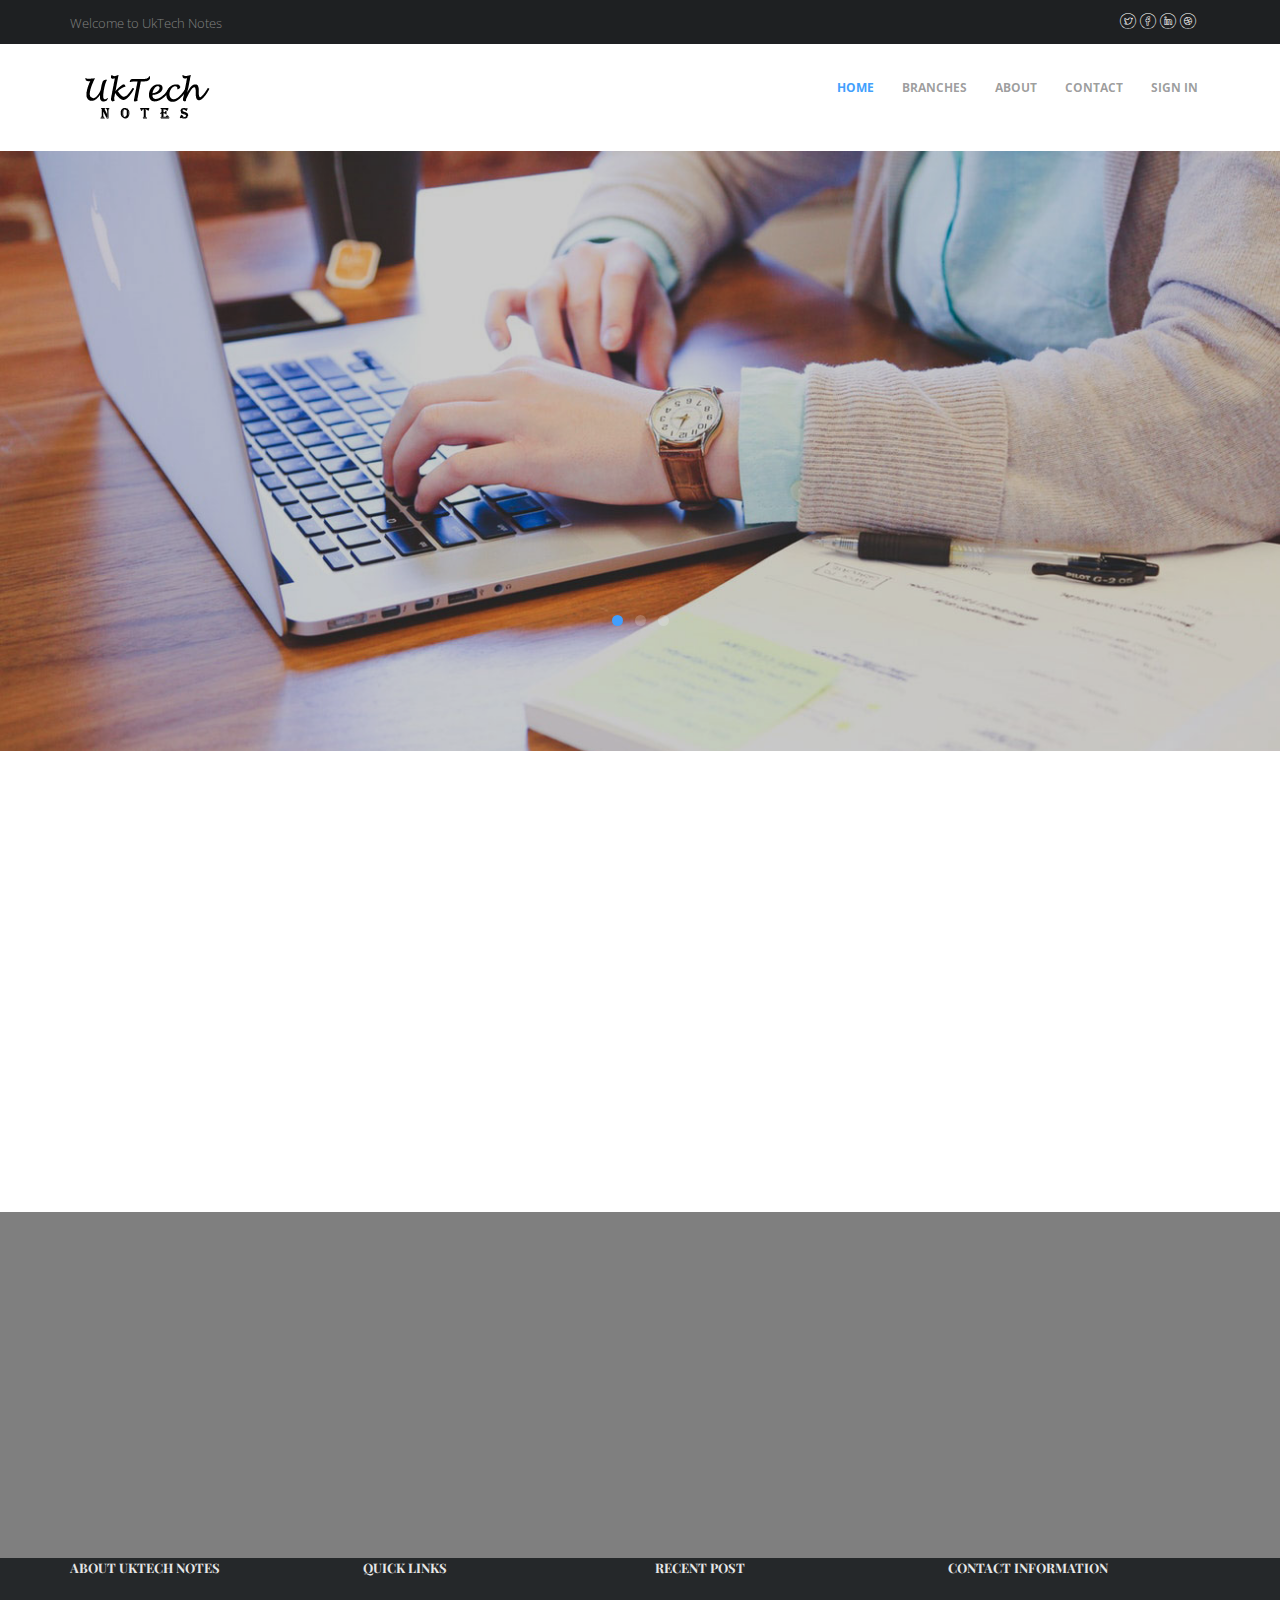
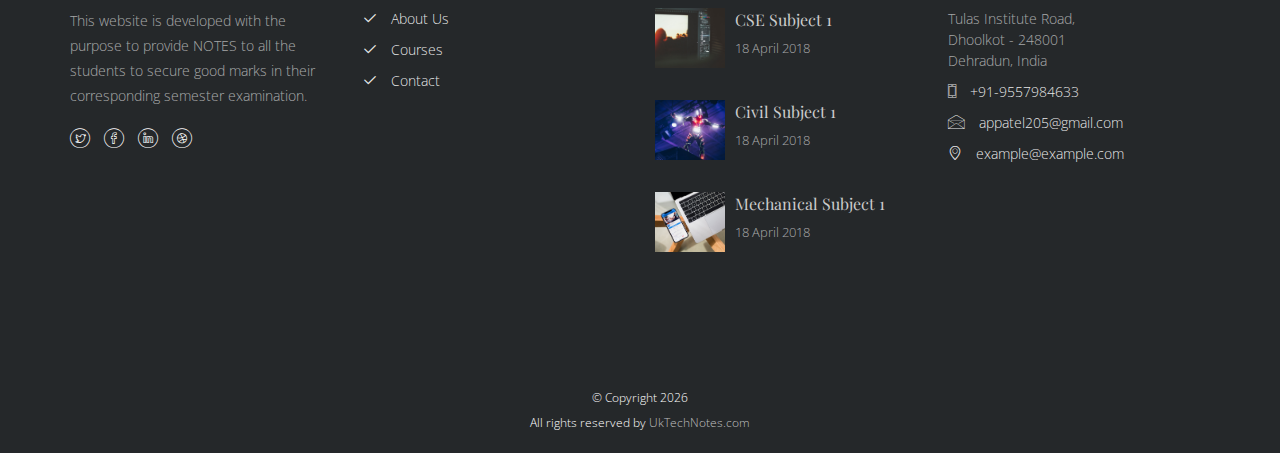
<file: UkTechNotes-master/index.html>
<!DOCTYPE HTML>
<html>
	<head>
	<meta charset="utf-8">
	<meta http-equiv="X-UA-Compatible" content="IE=edge">
	<title>UkTech NOTES</title>
	<meta name="viewport" content="width=device-width, initial-scale=1">
	<meta name="description" content="" />
	<meta name="keywords" content="" />
	<meta name="author" content="" />

  <!-- Facebook and Twitter integration -->
	<meta property="og:title" content=""/>
	<meta property="og:image" content=""/>
	<meta property="og:url" content=""/>
	<meta property="og:site_name" content=""/>
	<meta property="og:description" content=""/>
	<meta name="twitter:title" content="" />
	<meta name="twitter:image" content="" />
	<meta name="twitter:url" content="" />
	<meta name="twitter:card" content="" />

	<link href="https://fonts.googleapis.com/css?family=Open+Sans:400,700,800" rel="stylesheet">
	<link href="https://fonts.googleapis.com/css?family=Playfair+Display:400,700" rel="stylesheet">
	
	<!-- Animate.css -->
	<link rel="stylesheet" href="css/animate.css">
	<!-- Icomoon Icon Fonts-->
	<link rel="stylesheet" href="css/icomoon.css">
	<!-- Bootstrap  -->
	<link rel="stylesheet" href="css/bootstrap.css">

	<!-- Magnific Popup -->
	<link rel="stylesheet" href="css/magnific-popup.css">

	<!-- Flexslider  -->
	<link rel="stylesheet" href="css/flexslider.css">

	<!-- Owl Carousel -->
	<link rel="stylesheet" href="css/owl.carousel.min.css">
	<link rel="stylesheet" href="css/owl.theme.default.min.css">
	
	<!-- Flaticons  -->
	<link rel="stylesheet" href="fonts/flaticon/font/flaticon.css">

	<!-- Theme style  -->
	<link rel="stylesheet" href="css/style.css">

	<!-- Modernizr JS -->
	<script src="js/modernizr-2.6.2.min.js"></script>
	<!-- FOR IE9 below -->
	<!--[if lt IE 9]>
	<script src="js/respond.min.js"></script>
	<![endif]-->

	</head>
	<body>
		
	<div class="colorlib-loader"></div>

	<div id="page">
		<nav class="colorlib-nav" role="navigation">
			<div class="upper-menu">
				<div class="container">
					<div class="row">
						<div class="col-xs-4">
							<p>Welcome to UkTech Notes</p>
						</div>
						<div class="col-xs-6 col-md-push-2 text-right">
							<p>
								<ul class="colorlib-social-icons">
									<li><a href="#"><i class="icon-twitter"></i></a></li>
									<li><a href="#"><i class="icon-facebook"></i></a></li>
									<li><a href="#"><i class="icon-linkedin"></i></a></li>
									<li><a href="#"><i class="icon-dribbble"></i></a></li>
								</ul>
							</p>
						</div>
					</div>
				</div>
			</div>
			<div class="top-menu">
				<div class="container">
					<div class="row">
						<div class="col-md-2">
							<div id="colorlib-logo"><a href="index.html"><img src="images/logo.png"></a></div>
						</div>
						<div class="col-md-10 text-right menu-1">
							<ul>
								<li class="active"><a href="index.html">Home</a></li>
								<li class="has-dropdown">
									<a href="courses.html">Branches</a>
									<ul class="dropdown">
										<li><a href="CSE-subjects.htm">Computer Science Engineering</a></li>
										<li><a href="CIVIL-subjects.htm">Civil Engineering</a></li>
										<li><a href="Mechanical-subjects.htm">Mechanical Engineering</a></li>
										<li><a href="Electrical-subjects.htm">Electrical Engineering</a></li>
										<li><a href="Electronics-subjects.htm">Electronics Engineering</a></li>
									</ul>
								</li>
								<li><a href="about.html">About</a></li>
								<li><a href="contact.html">Contact</a></li>
								<li><a href="signIN/SignIn.html">Sign IN</a></li>
								<!--   <li class="btn-cta"><a href="#"><span>Free Trial</span></a></li>       -->
							</ul>
						</div>
					</div>
				</div>
			</div>
		</nav>
		<aside id="colorlib-hero">
			<div class="flexslider">
				<ul class="slides">
			   	<li style="background-image: url(images/img_bg_1.jpg);">
			   		<div class="overlay"></div>
			   		<div class="container-fluid">
			   			<div class="row">
				   			<div class="col-md-8 col-sm-12 col-md-offset-2 slider-text">
				   				<div class="slider-text-inner text-center">
				   					<h1>Best Online Learning System</h1>
									
				   				</div>
				   			</div>
				   		</div>
			   		</div>
			   	</li>
			   	<li style="background-image: url(images/img_bg_2.jpg);">
			   		<div class="overlay"></div>
			   		<div class="container-fluid">
			   			<div class="row">
				   			<div class="col-md-8 col-sm-12 col-md-offset-2 slider-text">
				   				<div class="slider-text-inner text-center">
				   					<h1>Online Free Course</h1>
				   				</div>
				   			</div>
				   		</div>
			   		</div>
			   	</li>
			   	<li style="background-image: url(images/img_bg_3.jpg);">
			   		<div class="overlay"></div>
			   		<div class="container-fluid">
			   			<div class="row">
				   			<div class="col-md-8 col-sm-12 col-md-offset-2 slider-text">
				   				<div class="slider-text-inner text-center">
				   					<h1>Education is a Key to Success</h1>
				   				</div>
				   			</div>
				   		</div>
			   		</div>
			   	</li>
			 </ul>
		  	</div>
		</aside>
		
		
		<div id="colorlib-intro">
			<div class="container">
				<div class="row">
					<div class="col-md-4 intro-wrap">
						<div class="intro-flex">
							<div class="one-third color-1 animate-box">
								<span class="icon"><i class="flaticon-market"></i></span>
								<div class="desc">
									<h3>Learn Courses Online</h3>
									<p><a href="courses.html" class="view-more">View More</a></p>
								</div>
							</div>
							<div class="one-third color-2 animate-box">
								<span class="icon"><i class="flaticon-open-book"></i></span>
								<div class="desc">
									<h3>Online Library Store</h3>
									<p><a href="courses.html" class="view-more">View More</a></p>
								</div>
							</div>
						</div>
					</div>
					<div class="col-md-8">
						<div class="about-desc animate-box">
							<h2>Welcome to UkTech Notes</h2>
							<p>Our Welcome notes</p>
							<div class="fancy-collapse-panel">
	                    <div class="panel-group" id="accordion" role="tablist" aria-multiselectable="true">
	                     <div class="panel panel-default">
	                         <div class="panel-heading" role="tab" id="headingOne">
	                             <h4 class="panel-title">
	                                 <a data-toggle="collapse" data-parent="#accordion" href="#collapseOne" aria-expanded="true" aria-controls="collapseOne">Why choose us?
	                                 </a>
	                             </h4>
	                         </div>
	                         <div id="collapseOne" class="panel-collapse collapse in" role="tabpanel" aria-labelledby="headingOne">
	                             <div class="panel-body">
	                                 <div class="row">
									      		<div class="col-md-6">
									      			<p>We provide, to the points NOTES for your semester examination as per the syllabus of Uttrakhand Technical University.</p>
									      		</div>
									      		<div class="col-md-6">
									      			<p>Second reason to choose us.</p>
									      		</div>
									      	</div>
	                             </div>
	                         </div>
	                     </div>
	                     <div class="panel panel-default">
	                         <div class="panel-heading" role="tab" id="headingTwo">
	                             <h4 class="panel-title">
	                                 <a class="collapsed" data-toggle="collapse" data-parent="#accordion" href="#collapseTwo" aria-expanded="false" aria-controls="collapseTwo">What we do?
	                                 </a>
	                             </h4>
	                         </div>
	                         <div id="collapseTwo" class="panel-collapse collapse" role="tabpanel" aria-labelledby="headingTwo">
	                             <div class="panel-body">
	                                 <p>Our Objectives</p>
	                             </div>
	                         </div>
	                     </div>
	                  </div>
						</div>
					</div>
				</div>
			</div>
		</div>
		
		
		<!--   counter parts -->

	
		<div id="colorlib-subscribe" class="subs-img" style="background-image: url(images/img_bg_2.jpg);" data-stellar-background-ratio="0.5">
			<div class="overlay"></div>
			<div class="container">
				<div class="row">
					<div class="col-md-8 col-md-offset-2 text-center colorlib-heading animate-box">
						<h2>Subscribe Newsletter</h2>
						<p>Subscribe our newsletter and get latest update</p>
					</div>
				</div>
				<div class="row animate-box">
					<div class="col-md-6 col-md-offset-3">
						<div class="row">
							<div class="col-md-12">
							<form class="form-inline qbstp-header-subscribe">
								<div class="col-three-forth">
									<div class="form-group">
										<input type="text" class="form-control" id="email" placeholder="Enter your email">
									</div>
								</div>
								<div class="col-one-third">
									<div class="form-group">
										<button type="submit" class="btn btn-primary">Subscribe Now</button>
									</div>
								</div>
							</form>
							</div>
						</div>
					</div>
				</div>
			</div>
		</div>
		<footer id="colorlib-footer">
			<div class="container">
				<div class="row row-pb-md">
					<div class="col-md-3 colorlib-widget">
						<h4>About UkTech Notes</h4>
						<p>This website is developed with the purpose to provide NOTES to all the students to secure good marks in their corresponding semester examination.</p>
						<p>
							<ul class="colorlib-social-icons">
								<li><a href="#"><i class="icon-twitter"></i></a></li>
								<li><a href="#"><i class="icon-facebook"></i></a></li>
								<li><a href="#"><i class="icon-linkedin"></i></a></li>
								<li><a href="#"><i class="icon-dribbble"></i></a></li>
							</ul>
						</p>
					</div>
					<div class="col-md-3 colorlib-widget">
						<h4>Quick Links</h4>
						<p>
							<ul class="colorlib-footer-links">
								<li><a href="about.html"><i class="icon-check"></i> About Us</a></li>
								<li><a href="courses.html"><i class="icon-check"></i> Courses</a></li>
								<li><a href="contact.html"><i class="icon-check"></i> Contact</a></li>
							</ul>
						</p>
					</div>

					<div class="col-md-3 colorlib-widget">
						<h4>Recent Post</h4>
						<div class="f-blog">
							<a href="blog.html" class="blog-img" style="background-image: url(images/blog-1.jpg);">
							</a>
							<div class="desc">
								<h2><a href="blog.html">CSE Subject 1</a></h2>
								<p class="admin"><span>18 April 2018</span></p>
							</div>
						</div>
						<div class="f-blog">
							<a href="blog.html" class="blog-img" style="background-image: url(images/blog-2.jpg);">
							</a>
							<div class="desc">
								<h2><a href="blog.html">Civil Subject 1</a></h2>
								<p class="admin"><span>18 April 2018</span></p>
							</div>
						</div>
						<div class="f-blog">
							<a href="blog.html" class="blog-img" style="background-image: url(images/blog-3.jpg);">
							</a>
							<div class="desc">
								<h2><a href="blog.html">Mechanical Subject 1</a></h2>
								<p class="admin"><span>18 April 2018</span></p>
							</div>
						</div>
					</div>

					<div class="col-md-3 colorlib-widget">
						<h4>Contact Information</h4>
						<ul class="colorlib-footer-links">
							<li>Tulas Institute Road, <br> Dhoolkot - 248001 <br>Dehradun, India</li>
							<li><a href="tel://+91-9557984633"><i class="icon-phone"></i> +91-9557984633</a></li>
							<li><a href="mailto:appatel205@gmail.com"><i class="icon-envelope"></i> appatel205@gmail.com</a></li>
							<li><a href="http://luxehotel.com"><i class="icon-location4"></i> example@example.com</a></li>
						</ul>
					</div>
				</div>
			</div>
			<div class="copy">
				<div class="container">
					<div class="row">
						<div class="col-md-12 text-center">
							<p>
                               <small class="block">&copy; Copyright <script>document.write(new Date().getFullYear());</script><br> All rights reserved by <a href="#">UkTechNotes.com</a></small>
							</p>
						</div>
					</div>
				</div>
			</div>
		</footer>
	</div>

	<div class="gototop js-top">
		<a href="#" class="js-gotop"><i class="icon-arrow-up2"></i></a>
	</div>
	
	<!-- jQuery -->
	<script src="js/jquery.min.js"></script>
	<!-- jQuery Easing -->
	<script src="js/jquery.easing.1.3.js"></script>
	<!-- Bootstrap -->
	<script src="js/bootstrap.min.js"></script>
	<!-- Waypoints -->
	<script src="js/jquery.waypoints.min.js"></script>
	<!-- Stellar Parallax -->
	<script src="js/jquery.stellar.min.js"></script>
	<!-- Flexslider -->
	<script src="js/jquery.flexslider-min.js"></script>
	<!-- Owl carousel -->
	<script src="js/owl.carousel.min.js"></script>
	<!-- Magnific Popup -->
	<script src="js/jquery.magnific-popup.min.js"></script>
	<script src="js/magnific-popup-options.js"></script>
	<!-- Counters -->
	<script src="js/jquery.countTo.js"></script>
	<!-- Main -->
	<script src="js/main.js"></script>

	</body>
</html>
</file>
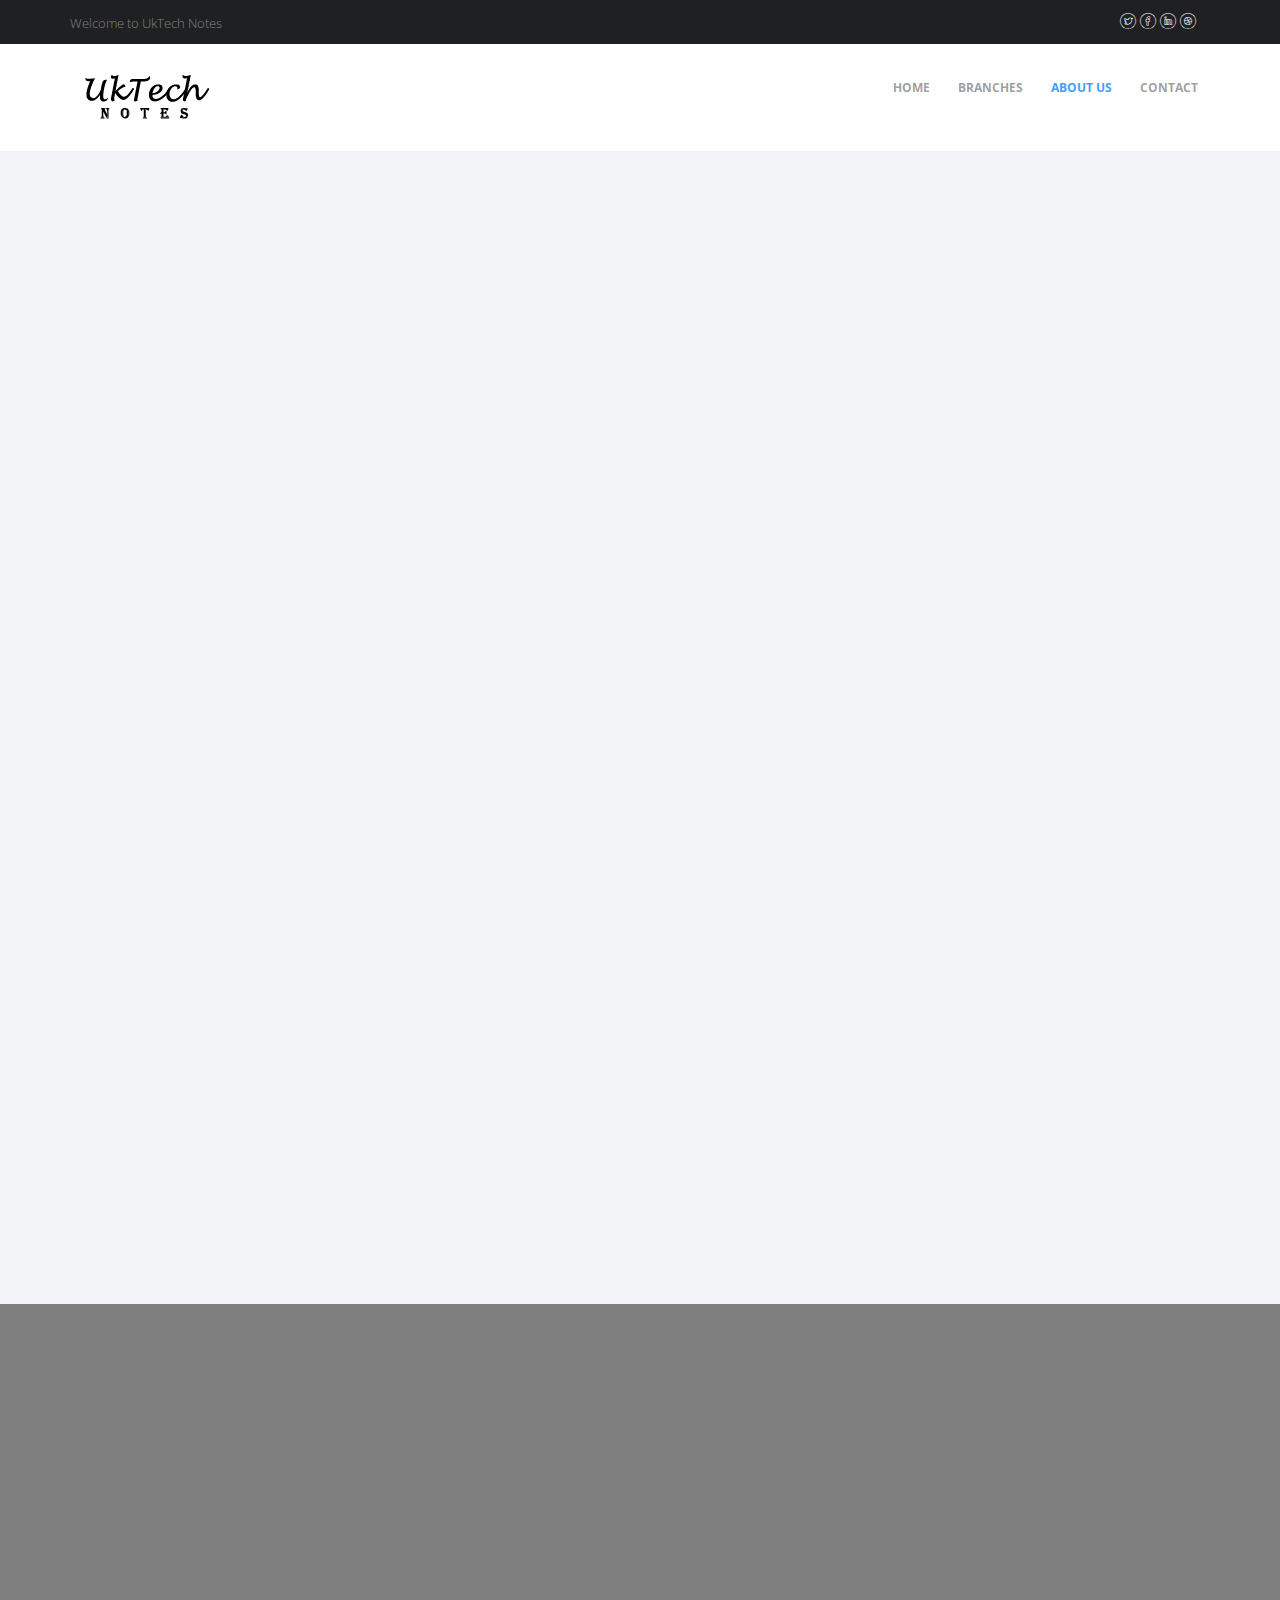
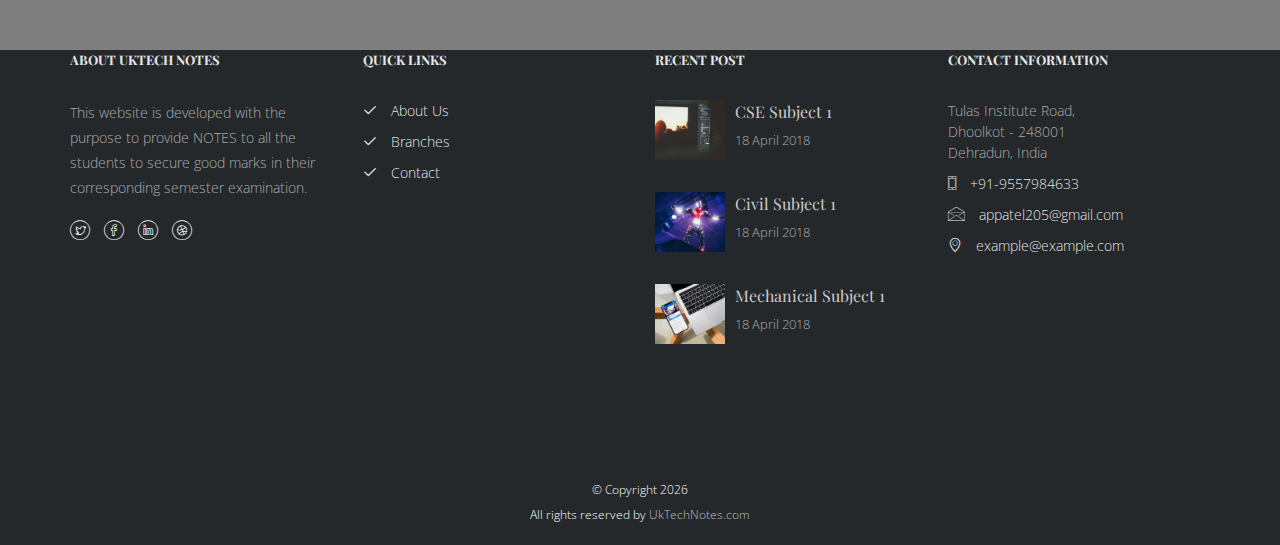
<file: UkTechNotes-master/about.html>
<!DOCTYPE HTML>
<html>
	<head>
	<meta charset="utf-8">
	<meta http-equiv="X-UA-Compatible" content="IE=edge">
	<title>About Us</title>
	<meta name="viewport" content="width=device-width, initial-scale=1">
	<meta name="description" content="" />
	<meta name="keywords" content="" />
	<meta name="author" content="" />

  <!-- Facebook and Twitter integration -->
	<meta property="og:title" content=""/>
	<meta property="og:image" content=""/>
	<meta property="og:url" content=""/>
	<meta property="og:site_name" content=""/>
	<meta property="og:description" content=""/>
	<meta name="twitter:title" content="" />
	<meta name="twitter:image" content="" />
	<meta name="twitter:url" content="" />
	<meta name="twitter:card" content="" />

	<link href="https://fonts.googleapis.com/css?family=Open+Sans:400,700,800" rel="stylesheet">
	<link href="https://fonts.googleapis.com/css?family=Playfair+Display:400,700" rel="stylesheet">
	
	<!-- Animate.css -->
	<link rel="stylesheet" href="css/animate.css">
	<!-- Icomoon Icon Fonts-->
	<link rel="stylesheet" href="css/icomoon.css">
	<!-- Bootstrap  -->
	<link rel="stylesheet" href="css/bootstrap.css">

	<!-- Magnific Popup -->
	<link rel="stylesheet" href="css/magnific-popup.css">

	<!-- Flexslider  -->
	<link rel="stylesheet" href="css/flexslider.css">

	<!-- Owl Carousel -->
	<link rel="stylesheet" href="css/owl.carousel.min.css">
	<link rel="stylesheet" href="css/owl.theme.default.min.css">
	
	<!-- Flaticons  -->
	<link rel="stylesheet" href="fonts/flaticon/font/flaticon.css">

	<!-- Theme style  -->
	<link rel="stylesheet" href="css/style.css">

	<!-- Modernizr JS -->
	<script src="js/modernizr-2.6.2.min.js"></script>
	<!-- FOR IE9 below -->
	<!--[if lt IE 9]>
	<script src="js/respond.min.js"></script>
	<![endif]-->

	</head>
	<body>
		
	<div class="colorlib-loader"></div>

	<div id="page">
		<nav class="colorlib-nav" role="navigation">
			<div class="upper-menu">
				<div class="container">
					<div class="row">
						<div class="col-xs-4">
							<p>Welcome to UkTech Notes</p>
						</div>
						<div class="col-xs-6 col-md-push-2 text-right">
							<p>
								<ul class="colorlib-social-icons">
									<li><a href="#"><i class="icon-twitter"></i></a></li>
									<li><a href="#"><i class="icon-facebook"></i></a></li>
									<li><a href="#"><i class="icon-linkedin"></i></a></li>
									<li><a href="#"><i class="icon-dribbble"></i></a></li>
								</ul>
							</p>
						</div>
					</div>
				</div>
			</div>
			<div class="top-menu">
				<div class="container">
					<div class="row">
						<div class="col-md-2">
							<div id="colorlib-logo"><a href="index.html"><img src="images/logo.png"></a></div>
						</div>
						<div class="col-md-10 text-right menu-1">
							<ul>
								<li><a href="index.html">Home</a></li>
								<li class="has-dropdown">
									<a href="courses.html">Branches</a>
									<ul class="dropdown">
										<li><a href="CSE-subjects.htm">Computer Science Engineering</a></li>
										<li><a href="CIVIL-subjects.htm">Civil Engineering</a></li>
										<li><a href="Mechanical-subjects.htm">Mechanical Engineering</a></li>
										<li><a href="Electrical-subjects.htm">Electrical Engineering</a></li>
										<li><a href="Electronics-subjects.htm">Electronics Engineering</a></li>
									</ul>
								</li>
								<li class="active"><a href="about.html">About Us</a></li>
								<li><a href="contact.html">Contact</a></li>
							</ul>
						</div>
					</div>
				</div>
			</div>
		</nav>

		
		<div id="colorlib-about" class="colorlib-light-grey">
			<div class="container">
				<div class="row row-pb-md">
					<div class="col-md-8 col-md-offset-2 row-pb-md animate-box">
						<div class="video colorlib-video" style="background-image: url(images/img_bg_1.jpg);">
							<a href="https://vimeo.com/channels/staffpicks/93951774" class="popup-vimeo"><i class="icon-play3"></i></a>
							<div class="overlay"></div>
						</div>
					</div>
					<div class="col-md-10 col-md-offset-1 text-center animate-box">
						<div class="about-wrap">
							<div class="heading-2">
								<h2>Write Something for About Us</h2>
							</div>
							<p>Even the all-powerful Pointing has no control about the blind texts it is an almost unorthographic life One day however a small line of blind text by the name of Lorem Ipsum decided to leave for the far World of Grammar.</p>
							<p>The Big Oxmox advised her not to do so, because there were thousands of bad Commas, wild Question Marks and devious Semikoli, but the Little Blind Text didn’t listen. She packed her seven versalia, put her initial into the belt and made herself on the way.</p>
						</div>
					</div>
				</div>
				<div class="row">
					<div class="col-md-4 animate-box">
						<p>Even the all-powerful Pointing has no control about the blind texts it is an almost unorthographic life One day however a small line of blind text by the name of Lorem Ipsum decided to leave for the far World of Grammar.</p>
					</div>
					<div class="col-md-4 animate-box">
						<p>Even the all-powerful Pointing has no control about the blind texts it is an almost unorthographic life One day however a small line of blind text by the name of Lorem Ipsum decided to leave for the far World of Grammar.</p>
					</div>
					<div class="col-md-4 animate-box">
						<p>Even the all-powerful Pointing has no control about the blind texts it is an almost unorthographic life One day however a small line of blind text by the name of Lorem Ipsum decided to leave for the far World of Grammar.</p>
					</div>
				</div>
			</div>
		</div>
				
			
	
		<div id="colorlib-subscribe" class="subs-img" style="background-image: url(images/img_bg_2.jpg);" data-stellar-background-ratio="0.5">
			<div class="overlay"></div>
			<div class="container">
				<div class="row">
					<div class="col-md-8 col-md-offset-2 text-center colorlib-heading animate-box">
						<h2>Subscribe Newsletter</h2>
						<p>Subscribe our newsletter and get latest update</p>
					</div>
				</div>
				<div class="row animate-box">
					<div class="col-md-6 col-md-offset-3">
						<div class="row">
							<div class="col-md-12">
							<form class="form-inline qbstp-header-subscribe">
								<div class="col-three-forth">
									<div class="form-group">
										<input type="text" class="form-control" id="email" placeholder="Enter your email">
									</div>
								</div>
								<div class="col-one-third">
									<div class="form-group">
										<button type="submit" class="btn btn-primary">Subscribe Now</button>
									</div>
								</div>
							</form>
							</div>
						</div>
					</div>
				</div>
			</div>
		</div>
		<footer id="colorlib-footer">
			<div class="container">
				<div class="row row-pb-md">
					<div class="col-md-3 colorlib-widget">
						<h4>About UkTech Notes</h4>
						<p>This website is developed with the purpose to provide NOTES to all the students to secure good marks in their corresponding semester examination.</p>
						<p>
							<ul class="colorlib-social-icons">
								<li><a href="#"><i class="icon-twitter"></i></a></li>
								<li><a href="#"><i class="icon-facebook"></i></a></li>
								<li><a href="#"><i class="icon-linkedin"></i></a></li>
								<li><a href="#"><i class="icon-dribbble"></i></a></li>
							</ul>
						</p>
					</div>
					<div class="col-md-3 colorlib-widget">
						<h4>Quick Links</h4>
						<p>
							<ul class="colorlib-footer-links">
								<li><a href="about.html"><i class="icon-check"></i> About Us</a></li>
								<li><a href="courses.html"><i class="icon-check"></i> Branches</a></li>
								<li><a href="contact.html"><i class="icon-check"></i> Contact</a></li>
							</ul>
						</p>
					</div>

					<div class="col-md-3 colorlib-widget">
						<h4>Recent Post</h4>
						<div class="f-blog">
							<a href="blog.html" class="blog-img" style="background-image: url(images/blog-1.jpg);">
							</a>
							<div class="desc">
								<h2><a href="blog.html">CSE Subject 1</a></h2>
								<p class="admin"><span>18 April 2018</span></p>
							</div>
						</div>
						<div class="f-blog">
							<a href="blog.html" class="blog-img" style="background-image: url(images/blog-2.jpg);">
							</a>
							<div class="desc">
								<h2><a href="blog.html">Civil Subject 1</a></h2>
								<p class="admin"><span>18 April 2018</span></p>
							</div>
						</div>
						<div class="f-blog">
							<a href="blog.html" class="blog-img" style="background-image: url(images/blog-3.jpg);">
							</a>
							<div class="desc">
								<h2><a href="blog.html">Mechanical Subject 1</a></h2>
								<p class="admin"><span>18 April 2018</span></p>
							</div>
						</div>
					</div>

					<div class="col-md-3 colorlib-widget">
						<h4>Contact Information</h4>
						<ul class="colorlib-footer-links">
							<li>Tulas Institute Road, <br> Dhoolkot - 248001 <br>Dehradun, India</li>
							<li><a href="tel://+91-9557984633"><i class="icon-phone"></i> +91-9557984633</a></li>
							<li><a href="mailto:appatel205@gmail.com"><i class="icon-envelope"></i> appatel205@gmail.com</a></li>
							<li><a href="http://luxehotel.com"><i class="icon-location4"></i> example@example.com</a></li>
						</ul>
					</div>
				</div>
			</div>
			<div class="copy">
				<div class="container">
					<div class="row">
						<div class="col-md-12 text-center">
							<p>
							    <small class="block">&copy; Copyright <script>document.write(new Date().getFullYear());</script><br> All rights reserved by <a href="#">UkTechNotes.com</a></small>
							</p>
						</div>
					</div>
				</div>
			</div>
		</footer>
	</div>

	<div class="gototop js-top">
		<a href="#" class="js-gotop"><i class="icon-arrow-up2"></i></a>
	</div>
	
	<!-- jQuery -->
	<script src="js/jquery.min.js"></script>
	<!-- jQuery Easing -->
	<script src="js/jquery.easing.1.3.js"></script>
	<!-- Bootstrap -->
	<script src="js/bootstrap.min.js"></script>
	<!-- Waypoints -->
	<script src="js/jquery.waypoints.min.js"></script>
	<!-- Stellar Parallax -->
	<script src="js/jquery.stellar.min.js"></script>
	<!-- Flexslider -->
	<script src="js/jquery.flexslider-min.js"></script>
	<!-- Owl carousel -->
	<script src="js/owl.carousel.min.js"></script>
	<!-- Magnific Popup -->
	<script src="js/jquery.magnific-popup.min.js"></script>
	<script src="js/magnific-popup-options.js"></script>
	<!-- Counters -->
	<script src="js/jquery.countTo.js"></script>
	<!-- Main -->
	<script src="js/main.js"></script>

	</body>
</html>
</file>
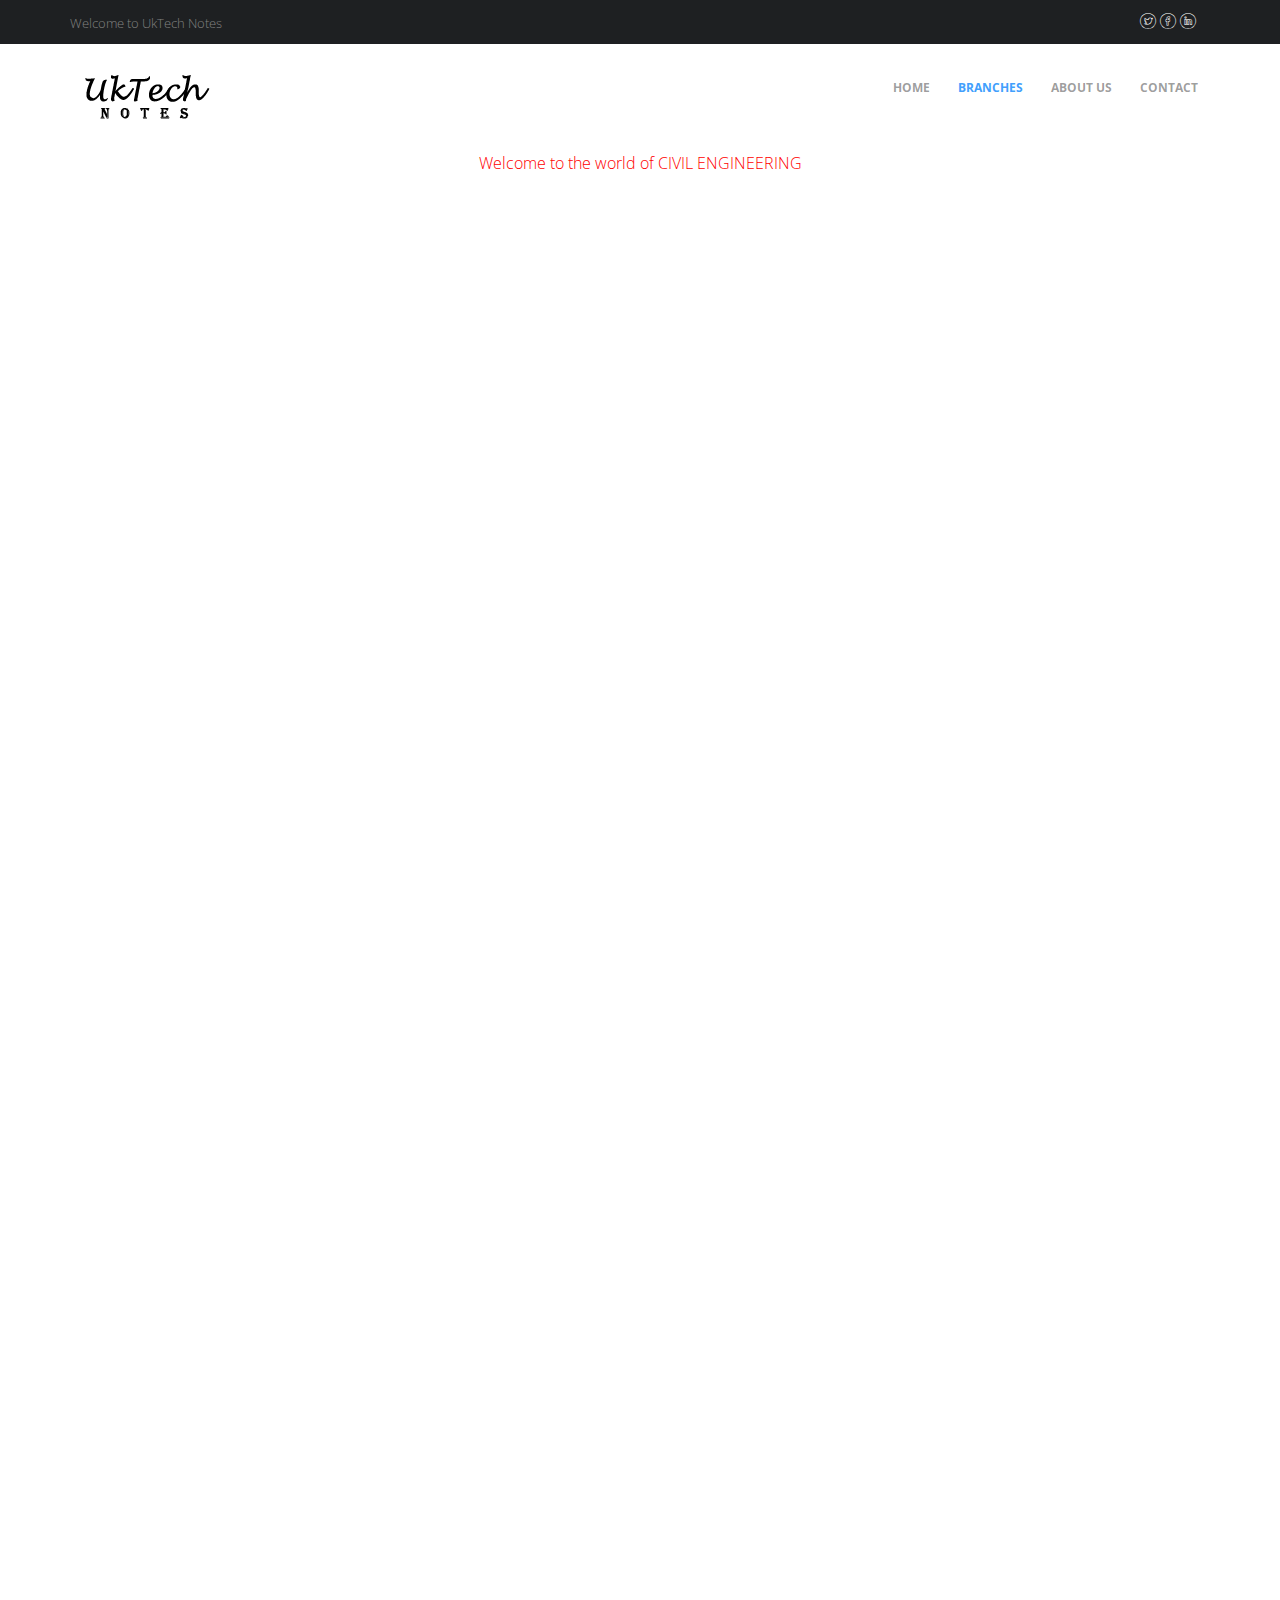
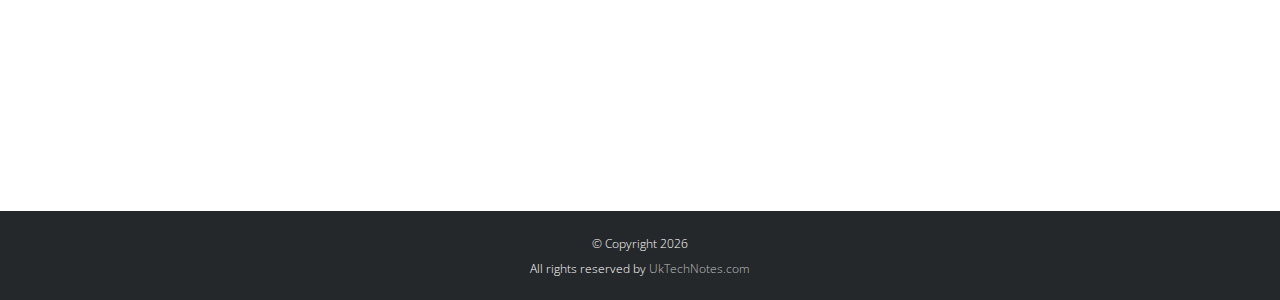
<file: UkTechNotes-master/CIVIL-subjects.htm>
<!DOCTYPE HTML>
<html>
	<head>
	<meta charset="utf-8">
	<meta http-equiv="X-UA-Compatible" content="IE=edge">
	<title>UkTech NOTES | Civil Engineering</title>
	<meta name="viewport" content="width=device-width, initial-scale=1">
	<meta name="description" content="" />
	<meta name="keywords" content="" />
	<meta name="author" content="" />

  <!-- Facebook and Twitter integration -->
	<meta property="og:title" content=""/>
	<meta property="og:image" content=""/>
	<meta property="og:url" content=""/>
	<meta property="og:site_name" content=""/>
	<meta property="og:description" content=""/>
	<meta name="twitter:title" content="" />
	<meta name="twitter:image" content="" />
	<meta name="twitter:url" content="" />
	<meta name="twitter:card" content="" />

	<link href="https://fonts.googleapis.com/css?family=Open+Sans:400,700,800" rel="stylesheet">
	<link href="https://fonts.googleapis.com/css?family=Playfair+Display:400,700" rel="stylesheet">
	
	<!-- Animate.css -->
	<link rel="stylesheet" href="css/animate.css">
	<!-- Icomoon Icon Fonts-->
	<link rel="stylesheet" href="css/icomoon.css">
	<!-- Bootstrap  -->
	<link rel="stylesheet" href="css/bootstrap.css">

	<!-- Magnific Popup -->
	<link rel="stylesheet" href="css/magnific-popup.css">

	<!-- Flexslider  -->
	<link rel="stylesheet" href="css/flexslider.css">

	<!-- Owl Carousel -->
	<link rel="stylesheet" href="css/owl.carousel.min.css">
	<link rel="stylesheet" href="css/owl.theme.default.min.css">
	
	<!-- Flaticons  -->
	<link rel="stylesheet" href="fonts/flaticon/font/flaticon.css">

	<!-- Theme style  -->
	<link rel="stylesheet" href="css/style.css">

	<!-- Modernizr JS -->
	<script src="js/modernizr-2.6.2.min.js"></script>
	<!-- FOR IE9 below -->
	<!--[if lt IE 9]>
	<script src="js/respond.min.js"></script>
	<![endif]-->

	</head>
	<body>
		
	<div class="colorlib-loader"></div>

	<div id="page">
		<nav class="colorlib-nav" role="navigation">
			<div class="upper-menu">
				<div class="container">
					<div class="row">
						<div class="col-xs-4">
							<p>Welcome to UkTech Notes</p>
						</div>
						<div class="col-xs-6 col-md-push-2 text-right">
							<p>
								<ul class="colorlib-social-icons">
									<li><a href="#"><i class="icon-twitter"></i></a></li>
									<li><a href="#"><i class="icon-facebook"></i></a></li>
									<li><a href="#"><i class="icon-linkedin"></i></a></li>
								</ul>
							</p>
						</div>
					</div>
				</div>
			</div>
			<div class="top-menu">
				<div class="container">
					<div class="row">
						<div class="col-md-2">
							<div id="colorlib-logo"><a href="index.html"><img src="images/logo.png"></a></div>
						</div>
						<div class="col-md-10 text-right menu-1">
							<ul>
								<li><a href="index.html">Home</a></li>
								<li class="has-dropdown active">
									<a href="courses.html">Branches</a>
									<ul class="dropdown">
										<li><a href="CSE-subjects.htm">Computer Science Engineering</a></li>
										<li><a href="CIVIL-subjects.htm">Civil Engineering</a></li>
										<li><a href="Mechanical-subjects.htm">Mechanical Engineering</a></li>
										<li><a href="Electrical-subjects.htm">Electrical Engineering</a></li>
										<li><a href="Electronics-subjects.htm">Electronics Engineering</a></li>
									</ul>
								</li>
								<li><a href="about.html">About Us</a></li>
								<li><a href="contact.html">Contact</a></li>
								<!--       <li class="btn-cta"><a href="#"><span>Free Trial</span></a></li>       -->
							</ul>
						</div>
					</div>
				</div>
			</div>
		</nav>
		<p style="text-align:center; color:#FF0000; ">Welcome to the world of CIVIL ENGINEERING</p>
		
		
		<div id="colorlib-services">
			<div class="container">
				<div class="row">
					<a href="#"><div class="col-md-3 text-center animate-box">
						<div class="services">
							<span class="icon">
								<i class="flaticon-books"></i>
							</span>
							<div class="desc">
								<h3>Subject 1</h3>
							</div>
						</div>
					</div></a>
					
					<a href="#"><div class="col-md-3 text-center animate-box">
						<div class="services">
							<span class="icon">
								<i class="flaticon-books"></i>
							</span>
							<div class="desc">
								<h3>Subject 2</h3>
							</div>
						</div>
					</div></a>
					
					<a href="#"><div class="col-md-3 text-center animate-box">
						<div class="services">
							<span class="icon">
								<i class="flaticon-books"></i>
							</span>
							<div class="desc">
								<h3>Subject 3</h3>
							</div>
						</div>
					</div></a>
					
					<a href="#"><div class="col-md-3 text-center animate-box">
						<div class="services">
							<span class="icon">
								<i class="flaticon-books"></i>
							</span>
							<div class="desc">
								<h3>Subject 4</h3>
							</div>
						</div>
					</div></a>
					
					<a href="#"><div class="col-md-3 text-center animate-box">
						<div class="services">
							<span class="icon">
								<i class="flaticon-books"></i>
							</span>
							<div class="desc">
								<h3>Subject 5</h3>
							</div>
						</div>
					</div></a>
					
					<a href="#"><div class="col-md-3 text-center animate-box">
						<div class="services">
							<span class="icon">
								<i class="flaticon-books"></i>
							</span>
							<div class="desc">
								<h3>Subject 6</h3>
							</div>
						</div>
					</div></a>
					
					<a href="#"><div class="col-md-3 text-center animate-box">
						<div class="services">
							<span class="icon">
								<i class="flaticon-books"></i>
							</span>
							<div class="desc">
								<h3>Subject 7</h3>
							</div>
						</div>
					</div></a>
					
					<a href="#"><div class="col-md-3 text-center animate-box">
						<div class="services">
							<span class="icon">
								<i class="flaticon-books"></i>
							</span>
							<div class="desc">
								<h3>Subject 8</h3>
							</div>
						</div>
					</div></a>
					
					<a href="#"><div class="col-md-3 text-center animate-box">
						<div class="services">
							<span class="icon">
								<i class="flaticon-books"></i>
							</span>
							<div class="desc">
								<h3>Subject 9</h3>
							</div>
						</div>
					</div></a>
					
					<a href="#"><div class="col-md-3 text-center animate-box">
						<div class="services">
							<span class="icon">
								<i class="flaticon-books"></i>
							</span>
							<div class="desc">
								<h3>Subject 10</h3>
							</div>
						</div>
					</div></a>
					
					<a href="#"><div class="col-md-3 text-center animate-box">
						<div class="services">
							<span class="icon">
								<i class="flaticon-books"></i>
							</span>
							<div class="desc">
								<h3>Subject 11</h3>
							</div>
						</div>
					</div></a>
					
					<a href="#"><div class="col-md-3 text-center animate-box">
						<div class="services">
							<span class="icon">
								<i class="flaticon-books"></i>
							</span>
							<div class="desc">
								<h3>Subject 12</h3>
							</div>
						</div>
					</div></a>
					
					<a href="#"><div class="col-md-3 text-center animate-box">
						<div class="services">
							<span class="icon">
								<i class="flaticon-books"></i>
							</span>
							<div class="desc">
								<h3>Subject 13</h3>
							</div>
						</div>
					</div></a>
					
					<a href="#"><div class="col-md-3 text-center animate-box">
						<div class="services">
							<span class="icon">
								<i class="flaticon-books"></i>
							</span>
							<div class="desc">
								<h3>Subject 14</h3>
							</div>
						</div>
					</div></a>
					
					<a href="#"><div class="col-md-3 text-center animate-box">
						<div class="services">
							<span class="icon">
								<i class="flaticon-books"></i>
							</span>
							<div class="desc">
								<h3>Subject 15</h3>
							</div>
						</div>
					</div></a>
					
					<a href="#"><div class="col-md-3 text-center animate-box">
						<div class="services">
							<span class="icon">
								<i class="flaticon-books"></i>
							</span>
							<div class="desc">
								<h3>Subject 16</h3>
							</div>
						</div>
					</div></a>
					
					<a href="#"><div class="col-md-3 text-center animate-box">
						<div class="services">
							<span class="icon">
								<i class="flaticon-books"></i>
							</span>
							<div class="desc">
								<h3>Subject 17</h3>
							</div>
						</div>
					</div></a>
					
					<a href="#"><div class="col-md-3 text-center animate-box">
						<div class="services">
							<span class="icon">
								<i class="flaticon-books"></i>
							</span>
							<div class="desc">
								<h3>Subject 18</h3>
							</div>
						</div>
					</div></a>
					
					<a href="#"><div class="col-md-3 text-center animate-box">
						<div class="services">
							<span class="icon">
								<i class="flaticon-books"></i>
							</span>
							<div class="desc">
								<h3>Subject 19</h3>
							</div>
						</div>
					</div></a>
					
					<a href="#"><div class="col-md-3 text-center animate-box">
						<div class="services">
							<span class="icon">
								<i class="flaticon-books"></i>
							</span>
							<div class="desc">
								<h3>Subject 20</h3>
							</div>
						</div>
					</div></a>
					
					<a href="#"><div class="col-md-3 text-center animate-box">
						<div class="services">
							<span class="icon">
								<i class="flaticon-books"></i>
							</span>
							<div class="desc">
								<h3>Subject 21</h3>
							</div>
						</div>
					</div></a>
					
					<a href="#"><div class="col-md-3 text-center animate-box">
						<div class="services">
							<span class="icon">
								<i class="flaticon-books"></i>
							</span>
							<div class="desc">
								<h3>Subject 22</h3>
							</div>
						</div>
					</div></a>
					
					<a href="#"><div class="col-md-3 text-center animate-box">
						<div class="services">
							<span class="icon">
								<i class="flaticon-books"></i>
							</span>
							<div class="desc">
								<h3>Subject 23</h3>
							</div>
						</div>
					</div></a>
					
					<a href="#"><div class="col-md-3 text-center animate-box">
						<div class="services">
							<span class="icon">
								<i class="flaticon-books"></i>
							</span>
							<div class="desc">
								<h3>Subject 24</h3>
							</div>
						</div>
					</div></a>
					
					<a href="#"><div class="col-md-3 text-center animate-box">
						<div class="services">
							<span class="icon">
								<i class="flaticon-books"></i>
							</span>
							<div class="desc">
								<h3>Subject 25</h3>
							</div>
						</div>
					</div></a>
					
					<a href="#"><div class="col-md-3 text-center animate-box">
						<div class="services">
							<span class="icon">
								<i class="flaticon-books"></i>
							</span>
							<div class="desc">
								<h3>Subject 26</h3>
							</div>
						</div>
					</div></a>
					
					<a href="#"><div class="col-md-3 text-center animate-box">
						<div class="services">
							<span class="icon">
								<i class="flaticon-books"></i>
							</span>
							<div class="desc">
								<h3>Subject 27</h3>
							</div>
						</div>
					</div></a>
					
					<a href="#"><div class="col-md-3 text-center animate-box">
						<div class="services">
							<span class="icon">
								<i class="flaticon-books"></i>
							</span>
							<div class="desc">
								<h3>Subject 28</h3>
							</div>
						</div>
					</div></a>
					
					<a href="#"><div class="col-md-3 text-center animate-box">
						<div class="services">
							<span class="icon">
								<i class="flaticon-books"></i>
							</span>
							<div class="desc">
								<h3>Subject 29</h3>
							</div>
						</div>
					</div></a>
					
					<a href="#"><div class="col-md-3 text-center animate-box">
						<div class="services">
							<span class="icon">
								<i class="flaticon-books"></i>
							</span>
							<div class="desc">
								<h3>Subject 30</h3>
							</div>
						</div>
					</div></a>
					
					<a href="#"><div class="col-md-3 text-center animate-box">
						<div class="services">
							<span class="icon">
								<i class="flaticon-books"></i>
							</span>
							<div class="desc">
								<h3>Subject 31</h3>
							</div>
						</div>
					</div></a>
					
					<a href="#"><div class="col-md-3 text-center animate-box">
						<div class="services">
							<span class="icon">
								<i class="flaticon-books"></i>
							</span>
							<div class="desc">
								<h3>Subject 32</h3>
							</div>
						</div>
					</div></a>
				</div>
			</div>
		</div>
		
		<footer id="colorlib-footer">
			<div class="copy">
				<div class="container">
					<div class="row">
						<div class="col-md-12 text-center">
							<p>
							   <small class="block">&copy; Copyright <script>document.write(new Date().getFullYear());</script><br> All rights reserved by <a href="#">UkTechNotes.com</a></small>								
							</p>
						</div>
					</div>
				</div>
			</div>
		</footer>
	</div>

	<div class="gototop js-top">
		<a href="#" class="js-gotop"><i class="icon-arrow-up2"></i></a>
	</div>
	
	<!-- jQuery -->
	<script src="js/jquery.min.js"></script>
	<!-- jQuery Easing -->
	<script src="js/jquery.easing.1.3.js"></script>
	<!-- Bootstrap -->
	<script src="js/bootstrap.min.js"></script>
	<!-- Waypoints -->
	<script src="js/jquery.waypoints.min.js"></script>
	<!-- Stellar Parallax -->
	<script src="js/jquery.stellar.min.js"></script>
	<!-- Flexslider -->
	<script src="js/jquery.flexslider-min.js"></script>
	<!-- Owl carousel -->
	<script src="js/owl.carousel.min.js"></script>
	<!-- Magnific Popup -->
	<script src="js/jquery.magnific-popup.min.js"></script>
	<script src="js/magnific-popup-options.js"></script>
	<!-- Counters -->
	<script src="js/jquery.countTo.js"></script>
	<!-- Main -->
	<script src="js/main.js"></script>

	</body>
</html>
</file>
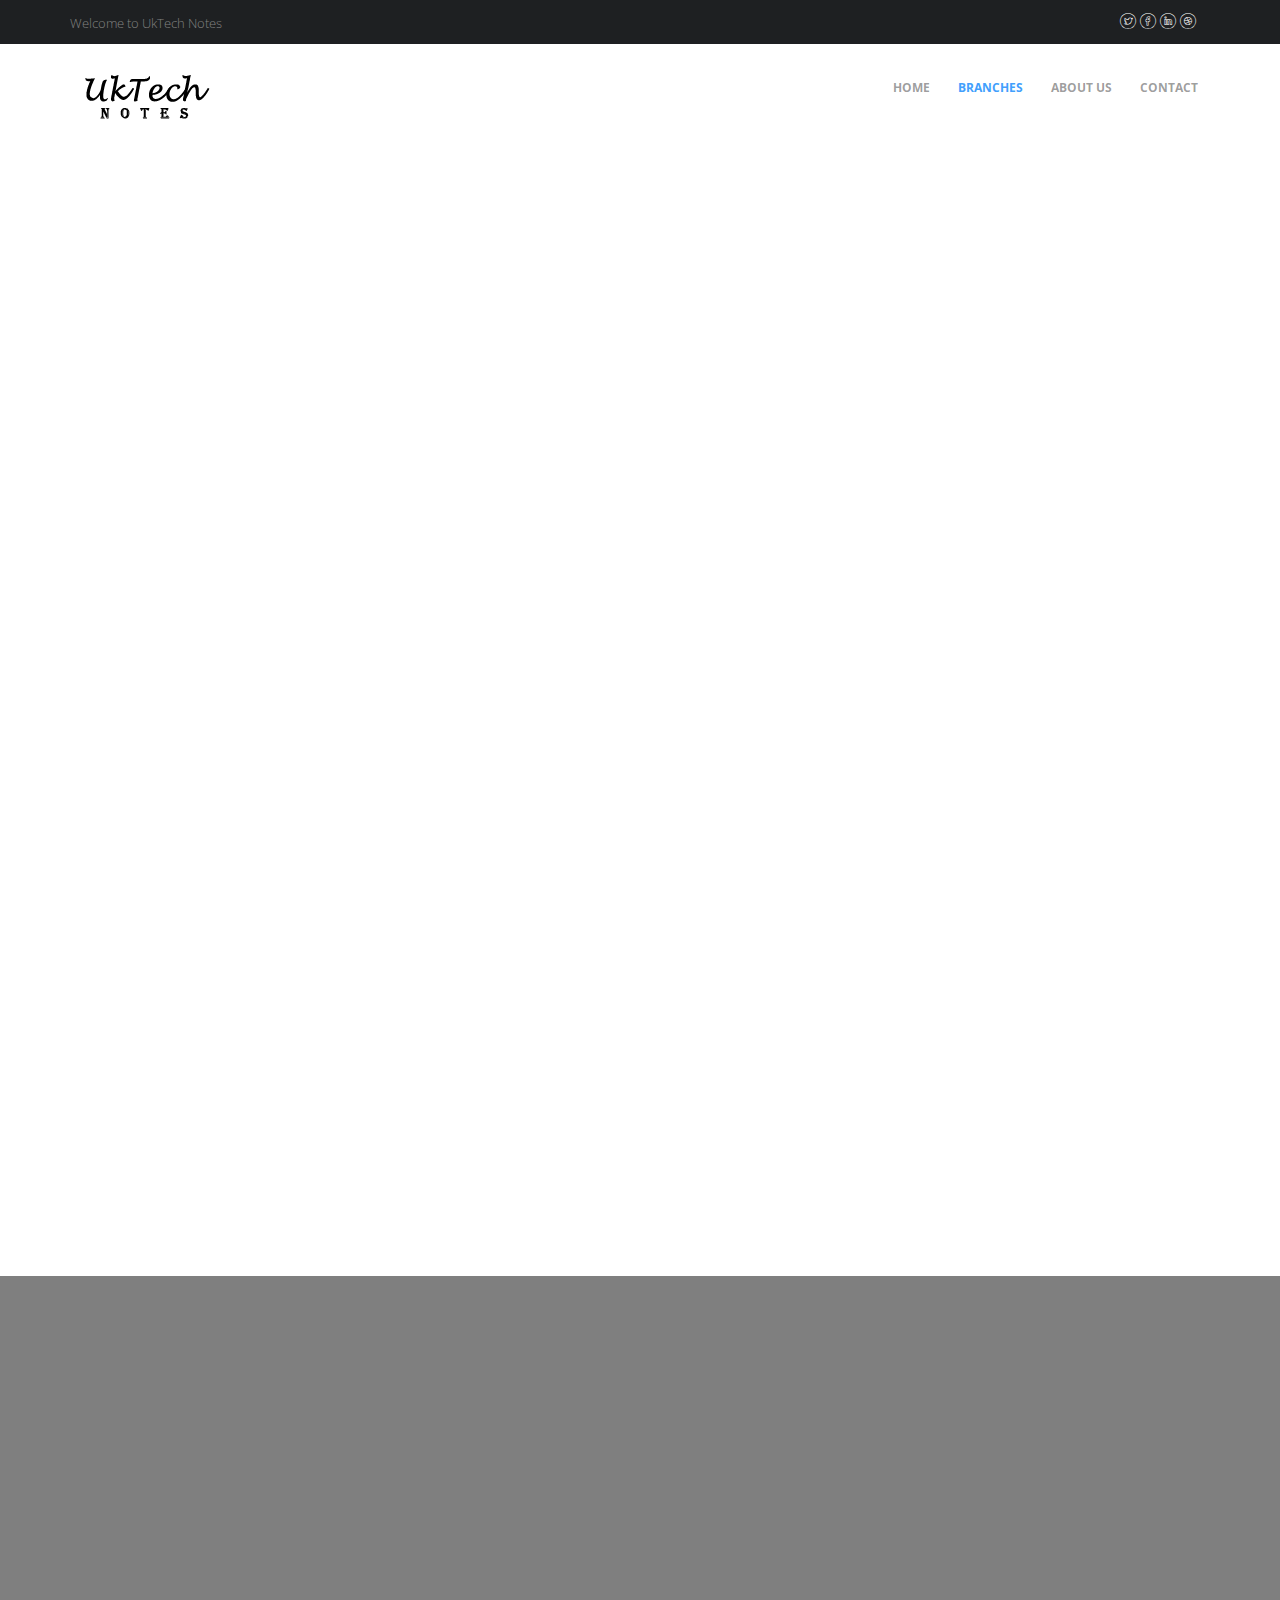
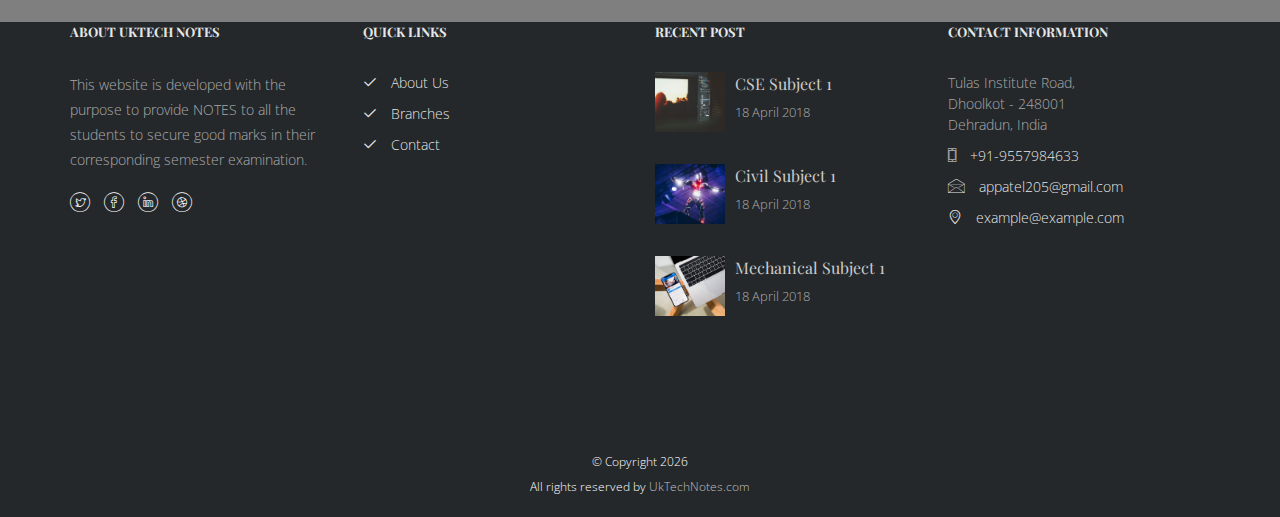
<file: UkTechNotes-master/courses.html>
<!DOCTYPE HTML>
<html>
	<head>
	<meta charset="utf-8">
	<meta http-equiv="X-UA-Compatible" content="IE=edge">
	<title>UkTech NOTES | Branches</title>
	<meta name="viewport" content="width=device-width, initial-scale=1">
	<meta name="description" content="" />
	<meta name="keywords" content="" />
	<meta name="author" content="" />

  <!-- Facebook and Twitter integration -->
	<meta property="og:title" content=""/>
	<meta property="og:image" content=""/>
	<meta property="og:url" content=""/>
	<meta property="og:site_name" content=""/>
	<meta property="og:description" content=""/>
	<meta name="twitter:title" content="" />
	<meta name="twitter:image" content="" />
	<meta name="twitter:url" content="" />
	<meta name="twitter:card" content="" />

	<link href="https://fonts.googleapis.com/css?family=Open+Sans:400,700,800" rel="stylesheet">
	<link href="https://fonts.googleapis.com/css?family=Playfair+Display:400,700" rel="stylesheet">
	
	<!-- Animate.css -->
	<link rel="stylesheet" href="css/animate.css">
	<!-- Icomoon Icon Fonts-->
	<link rel="stylesheet" href="css/icomoon.css">
	<!-- Bootstrap  -->
	<link rel="stylesheet" href="css/bootstrap.css">

	<!-- Magnific Popup -->
	<link rel="stylesheet" href="css/magnific-popup.css">

	<!-- Flexslider  -->
	<link rel="stylesheet" href="css/flexslider.css">

	<!-- Owl Carousel -->
	<link rel="stylesheet" href="css/owl.carousel.min.css">
	<link rel="stylesheet" href="css/owl.theme.default.min.css">
	
	<!-- Flaticons  -->
	<link rel="stylesheet" href="fonts/flaticon/font/flaticon.css">

	<!-- Theme style  -->
	<link rel="stylesheet" href="css/style.css">

	<!-- Modernizr JS -->
	<script src="js/modernizr-2.6.2.min.js"></script>
	<!-- FOR IE9 below -->
	<!--[if lt IE 9]>
	<script src="js/respond.min.js"></script>
	<![endif]-->

	</head>
	<body>
		
	<div class="colorlib-loader"></div>

	<div id="page">
		<nav class="colorlib-nav" role="navigation">
			<div class="upper-menu">
				<div class="container">
					<div class="row">
						<div class="col-xs-4">
							<p>Welcome to UkTech Notes</p>
						</div>
						<div class="col-xs-6 col-md-push-2 text-right">
							<p> 
								<ul class="colorlib-social-icons">
									<li><a href="#"><i class="icon-twitter"></i></a></li>
									<li><a href="#"><i class="icon-facebook"></i></a></li>
									<li><a href="#"><i class="icon-linkedin"></i></a></li>
									<li><a href="#"><i class="icon-dribbble"></i></a></li>
								</ul>
							</p>
						</div>
					</div>
				</div>
			</div>
			<div class="top-menu">
				<div class="container">
					<div class="row">
						<div class="col-md-2">
							<div id="colorlib-logo"><a href="index.html"><img src="images/logo.png"></a></div>
						</div>
						<div class="col-md-10 text-right menu-1">
							<ul>
								<li><a href="index.html">Home</a></li>
								<li class="active"><a href="courses.html">Branches</a></li>
								<li><a href="about.html">About Us</a></li>
								<li><a href="contact.html">Contact</a></li>
							</ul>
						</div>
					</div>
				</div>
			</div>
		</nav>

		<div class="colorlib-classes">
			<div class="container">
				<div class="row">
					<div class="col-md-8 col-md-offset-2 text-center colorlib-heading animate-box">
						<h2>Our Branches</h2>
						<p style="color:#FF0000; ">As per the Syllabus of Uttrakhand Technical University</p>
					</div>
				</div>
				<div class="row">
					<div class="col-md-4 animate-box">
						<div class="classes">
							<a href="CSE-subjects.htm"><div class="classes-img" style="background-image: url(images/cse-logo.jpg);">
							</div></a>
							<div class="desc">
								<h3><a href="CSE-subjects.htm">Computer Science & Engineering</a></h3>
							</div>
						</div>
					</div>
					<div class="col-md-4 animate-box">
						<div class="classes">
							<a href="CIVIL-subjects.htm"><div class="classes-img" style="background-image: url(images/civil-engineering-logo.jpg);">
							</div></a>
							<div class="desc">
								<h3><a href="CIVIL-subjects.htm">Civil Engineering</a></h3>
							</div>
						</div>
					</div>
					<div class="col-md-4 animate-box">
						<div class="classes">
							<a href="Mechanical-subjects.htm"><div class="classes-img" style="background-image: url(images/mechanical-engineering-logo.jpg);">
							</div></a>
							<div class="desc">
								<h3><a href="Mechanical-subjects.htm">Mechanical Engineering</a></h3>
							</div>
						</div>
					</div>
					<div class="col-md-4 animate-box">
						<div class="classes">
							<a href="Electrical-subjects.htm"><div class="classes-img" style="background-image: url(images/electrical-engineering-logo.jpg);">
							</div></a>
							<div class="desc">
								<h3><a href="Electrical-subjects.htm">Electrical Engineering</a></h3>
							</div>
						</div>
					</div>
					<div class="col-md-4 animate-box">
						<div class="classes">
							<a href="Electronics-subjects.htm"><div class="classes-img" style="background-image: url(images/electronics-engineering-logo.jpg);">
							</div></a>
							<div class="desc">
								<h3><a href="Electronics-subjects.htm">Electronics Engineering</a></h3>
							</div>
						</div>
					</div>
				</div>
			</div>	
		</div>
	
		<div id="colorlib-subscribe" class="subs-img" style="background-image: url(images/img_bg_2.jpg);" data-stellar-background-ratio="0.5">
			<div class="overlay"></div>
			<div class="container">
				<div class="row">
					<div class="col-md-8 col-md-offset-2 text-center colorlib-heading animate-box">
						<h2>Subscribe Newsletter</h2>
						<p>Subscribe our newsletter and get latest update</p>
					</div>
				</div>
				<div class="row animate-box">
					<div class="col-md-6 col-md-offset-3">
						<div class="row">
							<div class="col-md-12">
							<form class="form-inline qbstp-header-subscribe">
								<div class="col-three-forth">
									<div class="form-group">
										<input type="text" class="form-control" id="email" placeholder="Enter your email">
									</div>
								</div>
								<div class="col-one-third">
									<div class="form-group">
										<button type="submit" class="btn btn-primary">Subscribe Now</button>
									</div>
								</div>
							</form>
							</div>
						</div>
					</div>
				</div>
			</div>
		</div>
	
	<footer id="colorlib-footer">
			<div class="container">
				<div class="row row-pb-md">
					<div class="col-md-3 colorlib-widget">
						<h4>About UkTech Notes</h4>
						<p>This website is developed with the purpose to provide NOTES to all the students to secure good marks in their corresponding semester examination.</p>
						<p>
							<ul class="colorlib-social-icons">
								<li><a href="#"><i class="icon-twitter"></i></a></li>
								<li><a href="#"><i class="icon-facebook"></i></a></li>
								<li><a href="#"><i class="icon-linkedin"></i></a></li>
								<li><a href="#"><i class="icon-dribbble"></i></a></li>
							</ul>
						</p>
					</div>
					<div class="col-md-3 colorlib-widget">
						<h4>Quick Links</h4>
						<p>
							<ul class="colorlib-footer-links">
								<li><a href="about.html"><i class="icon-check"></i> About Us</a></li>
								<li><a href="courses.html"><i class="icon-check"></i> Branches</a></li>
								<li><a href="contact.html"><i class="icon-check"></i> Contact</a></li>
							</ul>
						</p>
					</div>

					<div class="col-md-3 colorlib-widget">
						<h4>Recent Post</h4>
						<div class="f-blog">
							<a href="blog.html" class="blog-img" style="background-image: url(images/blog-1.jpg);">
							</a>
							<div class="desc">
								<h2><a href="blog.html">CSE Subject 1</a></h2>
								<p class="admin"><span>18 April 2018</span></p>
							</div>
						</div>
						<div class="f-blog">
							<a href="blog.html" class="blog-img" style="background-image: url(images/blog-2.jpg);">
							</a>
							<div class="desc">
								<h2><a href="blog.html">Civil Subject 1</a></h2>
								<p class="admin"><span>18 April 2018</span></p>
							</div>
						</div>
						<div class="f-blog">
							<a href="blog.html" class="blog-img" style="background-image: url(images/blog-3.jpg);">
							</a>
							<div class="desc">
								<h2><a href="blog.html">Mechanical Subject 1</a></h2>
								<p class="admin"><span>18 April 2018</span></p>
							</div>
						</div>
					</div>

					<div class="col-md-3 colorlib-widget">
						<h4>Contact Information</h4>
						<ul class="colorlib-footer-links">
							<li>Tulas Institute Road, <br> Dhoolkot - 248001 <br>Dehradun, India</li>
							<li><a href="tel://+91-9557984633"><i class="icon-phone"></i> +91-9557984633</a></li>
							<li><a href="mailto:appatel205@gmail.com"><i class="icon-envelope"></i> appatel205@gmail.com</a></li>
							<li><a href="http://luxehotel.com"><i class="icon-location4"></i> example@example.com</a></li>
						</ul>
					</div>
				</div>
			</div>
			<div class="copy">
				<div class="container">
					<div class="row">
						<div class="col-md-12 text-center">
							<p>
							   <small class="block">&copy; Copyright <script>document.write(new Date().getFullYear());</script><br> All rights reserved by <a href="#">UkTechNotes.com</a></small>								
							</p>
						</div>
					</div>
				</div>
			</div>
		</footer>
	</div>


	<div class="gototop js-top">
		<a href="#" class="js-gotop"><i class="icon-arrow-up2"></i></a>
	</div>
	
	<!-- jQuery -->
	<script src="js/jquery.min.js"></script>
	<!-- jQuery Easing -->
	<script src="js/jquery.easing.1.3.js"></script>
	<!-- Bootstrap -->
	<script src="js/bootstrap.min.js"></script>
	<!-- Waypoints -->
	<script src="js/jquery.waypoints.min.js"></script>
	<!-- Stellar Parallax -->
	<script src="js/jquery.stellar.min.js"></script>
	<!-- Flexslider -->
	<script src="js/jquery.flexslider-min.js"></script>
	<!-- Owl carousel -->
	<script src="js/owl.carousel.min.js"></script>
	<!-- Magnific Popup -->
	<script src="js/jquery.magnific-popup.min.js"></script>
	<script src="js/magnific-popup-options.js"></script>
	<!-- Counters -->
	<script src="js/jquery.countTo.js"></script>
	<!-- Main -->
	<script src="js/main.js"></script>

	</body>
</html>
</file>
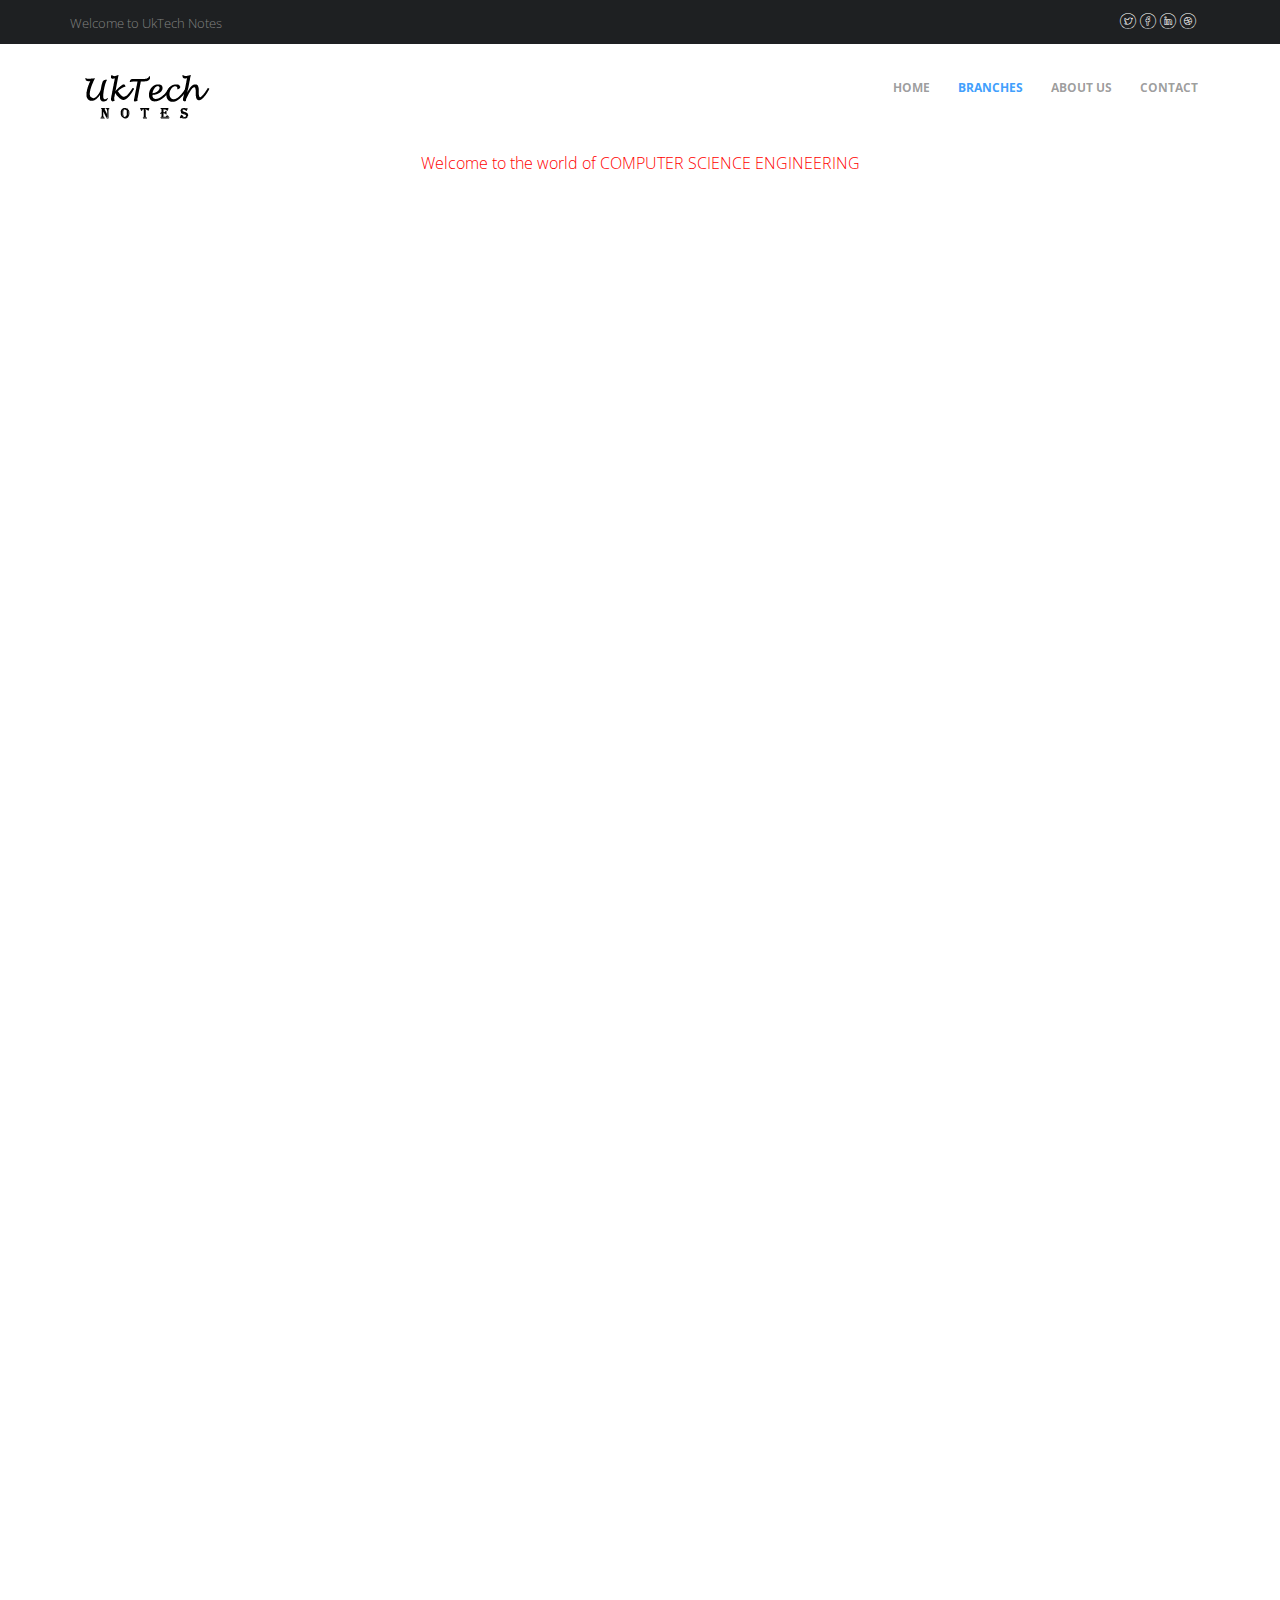
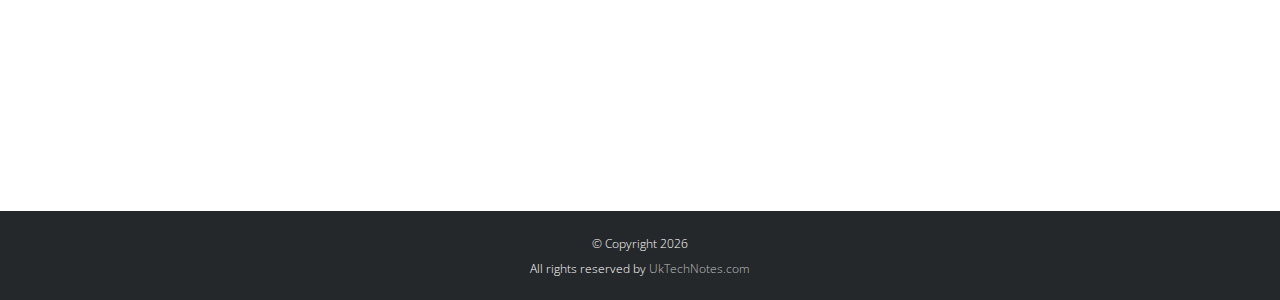
<file: UkTechNotes-master/CSE-subjects.htm>
<!DOCTYPE HTML>
<html>
	<head>
	<meta charset="utf-8">
	<meta http-equiv="X-UA-Compatible" content="IE=edge">
	<title>UkTech NOTES | Computer Science Engineering</title>
	<meta name="viewport" content="width=device-width, initial-scale=1">
	<meta name="description" content="" />
	<meta name="keywords" content="" />
	<meta name="author" content="" />

  <!-- Facebook and Twitter integration -->
	<meta property="og:title" content=""/>
	<meta property="og:image" content=""/>
	<meta property="og:url" content=""/>
	<meta property="og:site_name" content=""/>
	<meta property="og:description" content=""/>
	<meta name="twitter:title" content="" />
	<meta name="twitter:image" content="" />
	<meta name="twitter:url" content="" />
	<meta name="twitter:card" content="" />

	<link href="https://fonts.googleapis.com/css?family=Open+Sans:400,700,800" rel="stylesheet">
	<link href="https://fonts.googleapis.com/css?family=Playfair+Display:400,700" rel="stylesheet">
	
	<!-- Animate.css -->
	<link rel="stylesheet" href="css/animate.css">
	<!-- Icomoon Icon Fonts-->
	<link rel="stylesheet" href="css/icomoon.css">
	<!-- Bootstrap  -->
	<link rel="stylesheet" href="css/bootstrap.css">

	<!-- Magnific Popup -->
	<link rel="stylesheet" href="css/magnific-popup.css">

	<!-- Flexslider  -->
	<link rel="stylesheet" href="css/flexslider.css">

	<!-- Owl Carousel -->
	<link rel="stylesheet" href="css/owl.carousel.min.css">
	<link rel="stylesheet" href="css/owl.theme.default.min.css">
	
	<!-- Flaticons  -->
	<link rel="stylesheet" href="fonts/flaticon/font/flaticon.css">

	<!-- Theme style  -->
	<link rel="stylesheet" href="css/style.css">

	<!-- Modernizr JS -->
	<script src="js/modernizr-2.6.2.min.js"></script>
	<!-- FOR IE9 below -->
	<!--[if lt IE 9]>
	<script src="js/respond.min.js"></script>
	<![endif]-->

	</head>
	<body>
		
	<div class="colorlib-loader"></div>

	<div id="page">
		<nav class="colorlib-nav" role="navigation">
			<div class="upper-menu">
				<div class="container">
					<div class="row">
						<div class="col-xs-4">
							<p>Welcome to UkTech Notes</p>
						</div>
						<div class="col-xs-6 col-md-push-2 text-right">
							<p>
								<ul class="colorlib-social-icons">
									<li><a href="#"><i class="icon-twitter"></i></a></li>
									<li><a href="#"><i class="icon-facebook"></i></a></li>
									<li><a href="#"><i class="icon-linkedin"></i></a></li>
									<li><a href="#"><i class="icon-dribbble"></i></a></li>
								</ul>
							</p>
						</div>
					</div>
				</div>
			</div>
			<div class="top-menu">
				<div class="container">
					<div class="row">
						<div class="col-md-2">
							<div id="colorlib-logo"><a href="index.html"><img src="images/logo.png"></a></div>
						</div>
						<div class="col-md-10 text-right menu-1">
							<ul>
								<li><a href="index.html">Home</a></li>
								<li class="has-dropdown active">
									<a href="courses.html">Branches</a>
									<ul class="dropdown">
										<li><a href="CSE-subjects.htm">Computer Science Engineering</a></li>
										<li><a href="CIVIL-subjects.htm">Civil Engineering</a></li>
										<li><a href="Mechanical-subjects.htm">Mechanical Engineering</a></li>
										<li><a href="Electrical-subjects.htm">Electrical Engineering</a></li>
										<li><a href="Electronics-subjects.htm">Electronics Engineering</a></li>
									</ul>
								</li>
								<li><a href="about.html">About Us</a></li>
								<li><a href="contact.html">Contact</a></li>
								<!--       <li class="btn-cta"><a href="#"><span>Free Trial</span></a></li>       -->
							</ul>
						</div>
					</div>
				</div>
			</div>
		</nav>
		
		<p style="text-align:center; color:#FF0000; ">Welcome to the world of COMPUTER SCIENCE ENGINEERING</p>
		
		<div id="colorlib-services">
			<div class="container">
				<div class="row">
					<a href="Subjects.htm"><div class="col-md-3 text-center animate-box">
						<div class="services">
							<span class="icon">
								<i class="flaticon-books"></i>
							</span>
							<div class="desc">
								<h3>Subject 1</h3>
							</div>
						</div>
					</div></a>
					
					<a href="#"><div class="col-md-3 text-center animate-box">
						<div class="services">
							<span class="icon">
								<i class="flaticon-books"></i>
							</span>
							<div class="desc">
								<h3>Subject 2</h3>
							</div>
						</div>
					</div></a>
					
					<a href="#"><div class="col-md-3 text-center animate-box">
						<div class="services">
							<span class="icon">
								<i class="flaticon-books"></i>
							</span>
							<div class="desc">
								<h3>Subject 3</h3>
							</div>
						</div>
					</div></a>
					
					<a href="#"><div class="col-md-3 text-center animate-box">
						<div class="services">
							<span class="icon">
								<i class="flaticon-books"></i>
							</span>
							<div class="desc">
								<h3>Subject 4</h3>
							</div>
						</div>
					</div></a>
					
					<a href="#"><div class="col-md-3 text-center animate-box">
						<div class="services">
							<span class="icon">
								<i class="flaticon-books"></i>
							</span>
							<div class="desc">
								<h3>Subject 5</h3>
							</div>
						</div>
					</div></a>
					
					<a href="#"><div class="col-md-3 text-center animate-box">
						<div class="services">
							<span class="icon">
								<i class="flaticon-books"></i>
							</span>
							<div class="desc">
								<h3>Subject 6</h3>
							</div>
						</div>
					</div></a>
					
					<a href="#"><div class="col-md-3 text-center animate-box">
						<div class="services">
							<span class="icon">
								<i class="flaticon-books"></i>
							</span>
							<div class="desc">
								<h3>Subject 7</h3>
							</div>
						</div>
					</div></a>
					
					<a href="#"><div class="col-md-3 text-center animate-box">
						<div class="services">
							<span class="icon">
								<i class="flaticon-books"></i>
							</span>
							<div class="desc">
								<h3>Subject 8</h3>
							</div>
						</div>
					</div></a>
					
					<a href="#"><div class="col-md-3 text-center animate-box">
						<div class="services">
							<span class="icon">
								<i class="flaticon-books"></i>
							</span>
							<div class="desc">
								<h3>Subject 9</h3>
							</div>
						</div>
					</div></a>
					
					<a href="#"><div class="col-md-3 text-center animate-box">
						<div class="services">
							<span class="icon">
								<i class="flaticon-books"></i>
							</span>
							<div class="desc">
								<h3>Subject 10</h3>
							</div>
						</div>
					</div></a>
					
					<a href="#"><div class="col-md-3 text-center animate-box">
						<div class="services">
							<span class="icon">
								<i class="flaticon-books"></i>
							</span>
							<div class="desc">
								<h3>Subject 11</h3>
							</div>
						</div>
					</div></a>
					
					<a href="#"><div class="col-md-3 text-center animate-box">
						<div class="services">
							<span class="icon">
								<i class="flaticon-books"></i>
							</span>
							<div class="desc">
								<h3>Subject 12</h3>
							</div>
						</div>
					</div></a>
					
					<a href="#"><div class="col-md-3 text-center animate-box">
						<div class="services">
							<span class="icon">
								<i class="flaticon-books"></i>
							</span>
							<div class="desc">
								<h3>Subject 13</h3>
							</div>
						</div>
					</div></a>
					
					<a href="#"><div class="col-md-3 text-center animate-box">
						<div class="services">
							<span class="icon">
								<i class="flaticon-books"></i>
							</span>
							<div class="desc">
								<h3>Subject 14</h3>
							</div>
						</div>
					</div></a>
					
					<a href="#"><div class="col-md-3 text-center animate-box">
						<div class="services">
							<span class="icon">
								<i class="flaticon-books"></i>
							</span>
							<div class="desc">
								<h3>Subject 15</h3>
							</div>
						</div>
					</div></a>
					
					<a href="#"><div class="col-md-3 text-center animate-box">
						<div class="services">
							<span class="icon">
								<i class="flaticon-books"></i>
							</span>
							<div class="desc">
								<h3>Subject 16</h3>
							</div>
						</div>
					</div></a>
					
					<a href="#"><div class="col-md-3 text-center animate-box">
						<div class="services">
							<span class="icon">
								<i class="flaticon-books"></i>
							</span>
							<div class="desc">
								<h3>Subject 17</h3>
							</div>
						</div>
					</div></a>
					
					<a href="#"><div class="col-md-3 text-center animate-box">
						<div class="services">
							<span class="icon">
								<i class="flaticon-books"></i>
							</span>
							<div class="desc">
								<h3>Subject 18</h3>
							</div>
						</div>
					</div></a>
					
					<a href="#"><div class="col-md-3 text-center animate-box">
						<div class="services">
							<span class="icon">
								<i class="flaticon-books"></i>
							</span>
							<div class="desc">
								<h3>Subject 19</h3>
							</div>
						</div>
					</div></a>
					
					<a href="#"><div class="col-md-3 text-center animate-box">
						<div class="services">
							<span class="icon">
								<i class="flaticon-books"></i>
							</span>
							<div class="desc">
								<h3>Subject 20</h3>
							</div>
						</div>
					</div></a>
					
					<a href="#"><div class="col-md-3 text-center animate-box">
						<div class="services">
							<span class="icon">
								<i class="flaticon-books"></i>
							</span>
							<div class="desc">
								<h3>Subject 21</h3>
							</div>
						</div>
					</div></a>
					
					<a href="#"><div class="col-md-3 text-center animate-box">
						<div class="services">
							<span class="icon">
								<i class="flaticon-books"></i>
							</span>
							<div class="desc">
								<h3>Subject 22</h3>
							</div>
						</div>
					</div></a>
					
					<a href="#"><div class="col-md-3 text-center animate-box">
						<div class="services">
							<span class="icon">
								<i class="flaticon-books"></i>
							</span>
							<div class="desc">
								<h3>Subject 23</h3>
							</div>
						</div>
					</div></a>
					
					<a href="#"><div class="col-md-3 text-center animate-box">
						<div class="services">
							<span class="icon">
								<i class="flaticon-books"></i>
							</span>
							<div class="desc">
								<h3>Subject 24</h3>
							</div>
						</div>
					</div></a>
					
					<a href="#"><div class="col-md-3 text-center animate-box">
						<div class="services">
							<span class="icon">
								<i class="flaticon-books"></i>
							</span>
							<div class="desc">
								<h3>Subject 25</h3>
							</div>
						</div>
					</div></a>
					
					<a href="#"><div class="col-md-3 text-center animate-box">
						<div class="services">
							<span class="icon">
								<i class="flaticon-books"></i>
							</span>
							<div class="desc">
								<h3>Subject 26</h3>
							</div>
						</div>
					</div></a>
					
					<a href="#"><div class="col-md-3 text-center animate-box">
						<div class="services">
							<span class="icon">
								<i class="flaticon-books"></i>
							</span>
							<div class="desc">
								<h3>Subject 27</h3>
							</div>
						</div>
					</div></a>
					
					<a href="#"><div class="col-md-3 text-center animate-box">
						<div class="services">
							<span class="icon">
								<i class="flaticon-books"></i>
							</span>
							<div class="desc">
								<h3>Subject 28</h3>
							</div>
						</div>
					</div></a>
					
					<a href="#"><div class="col-md-3 text-center animate-box">
						<div class="services">
							<span class="icon">
								<i class="flaticon-books"></i>
							</span>
							<div class="desc">
								<h3>Subject 29</h3>
							</div>
						</div>
					</div></a>
					
					<a href="#"><div class="col-md-3 text-center animate-box">
						<div class="services">
							<span class="icon">
								<i class="flaticon-books"></i>
							</span>
							<div class="desc">
								<h3>Subject 30</h3>
							</div>
						</div>
					</div></a>
					
					<a href="#"><div class="col-md-3 text-center animate-box">
						<div class="services">
							<span class="icon">
								<i class="flaticon-books"></i>
							</span>
							<div class="desc">
								<h3>Subject 31</h3>
							</div>
						</div>
					</div></a>
					
					<a href="#"><div class="col-md-3 text-center animate-box">
						<div class="services">
							<span class="icon">
								<i class="flaticon-books"></i>
							</span>
							<div class="desc">
								<h3>Subject 32</h3>
							</div>
						</div>
					</div></a>
				</div>
			</div>
		</div>
		
		<footer id="colorlib-footer">
			<div class="copy">
				<div class="container">
					<div class="row">
						<div class="col-md-12 text-center">
							<p>
							   <small class="block">&copy; Copyright <script>document.write(new Date().getFullYear());</script><br> All rights reserved by <a href="#">UkTechNotes.com</a></small>								
							</p>
						</div>
					</div>
				</div>
			</div>
		</footer>
	</div>

	<div class="gototop js-top">
		<a href="#" class="js-gotop"><i class="icon-arrow-up2"></i></a>
	</div>
	
	<!-- jQuery -->
	<script src="js/jquery.min.js"></script>
	<!-- jQuery Easing -->
	<script src="js/jquery.easing.1.3.js"></script>
	<!-- Bootstrap -->
	<script src="js/bootstrap.min.js"></script>
	<!-- Waypoints -->
	<script src="js/jquery.waypoints.min.js"></script>
	<!-- Stellar Parallax -->
	<script src="js/jquery.stellar.min.js"></script>
	<!-- Flexslider -->
	<script src="js/jquery.flexslider-min.js"></script>
	<!-- Owl carousel -->
	<script src="js/owl.carousel.min.js"></script>
	<!-- Magnific Popup -->
	<script src="js/jquery.magnific-popup.min.js"></script>
	<script src="js/magnific-popup-options.js"></script>
	<!-- Counters -->
	<script src="js/jquery.countTo.js"></script>
	<!-- Main -->
	<script src="js/main.js"></script>

	</body>
</html>
</file>
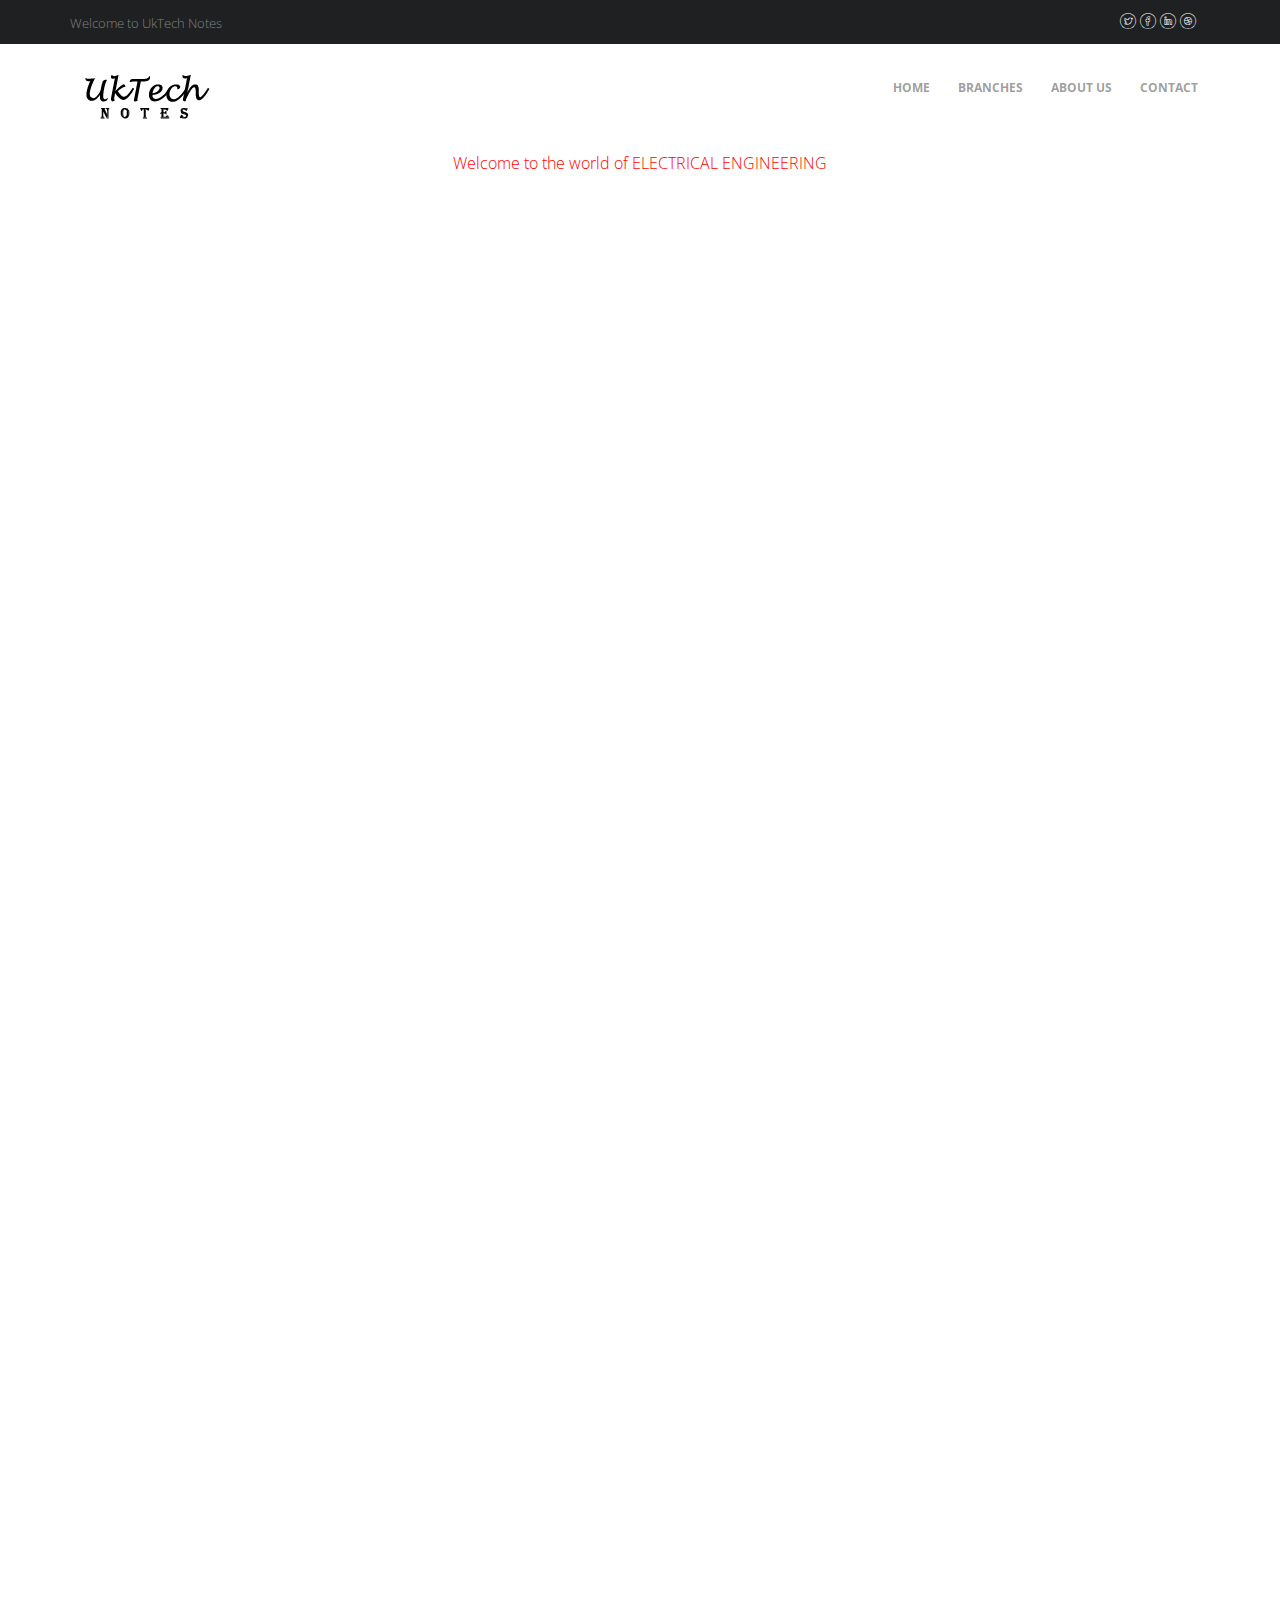
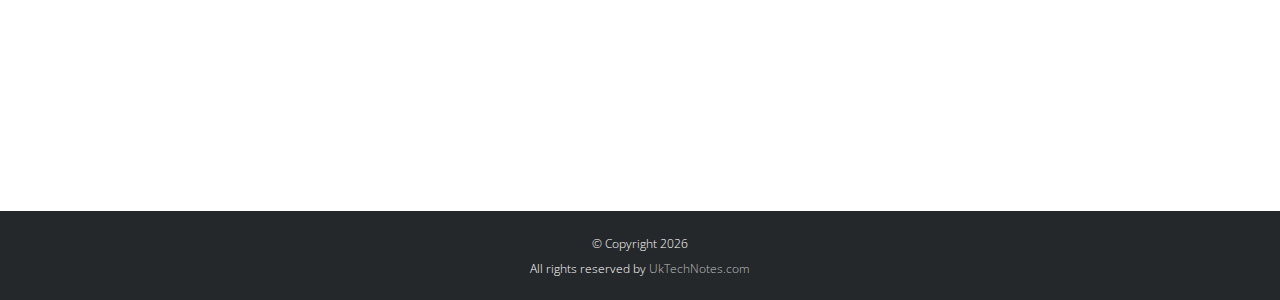
<file: UkTechNotes-master/Electrical-subjects.htm>
<!DOCTYPE HTML>
<html>
	<head>
	<meta charset="utf-8">
	<meta http-equiv="X-UA-Compatible" content="IE=edge">
	<title>UkTech NOTES | Electrical Engineering</title>
	<meta name="viewport" content="width=device-width, initial-scale=1">
	<meta name="description" content="" />
	<meta name="keywords" content="" />
	<meta name="author" content="" />

  <!-- Facebook and Twitter integration -->
	<meta property="og:title" content=""/>
	<meta property="og:image" content=""/>
	<meta property="og:url" content=""/>
	<meta property="og:site_name" content=""/>
	<meta property="og:description" content=""/>
	<meta name="twitter:title" content="" />
	<meta name="twitter:image" content="" />
	<meta name="twitter:url" content="" />
	<meta name="twitter:card" content="" />

	<link href="https://fonts.googleapis.com/css?family=Open+Sans:400,700,800" rel="stylesheet">
	<link href="https://fonts.googleapis.com/css?family=Playfair+Display:400,700" rel="stylesheet">
	
	<!-- Animate.css -->
	<link rel="stylesheet" href="css/animate.css">
	<!-- Icomoon Icon Fonts-->
	<link rel="stylesheet" href="css/icomoon.css">
	<!-- Bootstrap  -->
	<link rel="stylesheet" href="css/bootstrap.css">

	<!-- Magnific Popup -->
	<link rel="stylesheet" href="css/magnific-popup.css">

	<!-- Flexslider  -->
	<link rel="stylesheet" href="css/flexslider.css">

	<!-- Owl Carousel -->
	<link rel="stylesheet" href="css/owl.carousel.min.css">
	<link rel="stylesheet" href="css/owl.theme.default.min.css">
	
	<!-- Flaticons  -->
	<link rel="stylesheet" href="fonts/flaticon/font/flaticon.css">

	<!-- Theme style  -->
	<link rel="stylesheet" href="css/style.css">

	<!-- Modernizr JS -->
	<script src="js/modernizr-2.6.2.min.js"></script>
	<!-- FOR IE9 below -->
	<!--[if lt IE 9]>
	<script src="js/respond.min.js"></script>
	<![endif]-->

	</head>
	<body>
		
	<div class="colorlib-loader"></div>

	<div id="page">
		<nav class="colorlib-nav" role="navigation">
			<div class="upper-menu">
				<div class="container">
					<div class="row">
						<div class="col-xs-4">
							<p>Welcome to UkTech Notes</p>
						</div>
						<div class="col-xs-6 col-md-push-2 text-right">
							<p>
								<ul class="colorlib-social-icons">
									<li><a href="#"><i class="icon-twitter"></i></a></li>
									<li><a href="#"><i class="icon-facebook"></i></a></li>
									<li><a href="#"><i class="icon-linkedin"></i></a></li>
									<li><a href="#"><i class="icon-dribbble"></i></a></li>
								</ul>
							</p>
						</div>
					</div>
				</div>
			</div>
			<div class="top-menu">
				<div class="container">
					<div class="row">
						<div class="col-md-2">
							<div id="colorlib-logo"><a href="index.html"><img src="images/logo.png"></a></div>
						</div>
						<div class="col-md-10 text-right menu-1">
							<ul>
								<li><a href="index.html">Home</a></li>
								<li><a href="courses.html">Branches</a></li>
								<li><a href="about.html">About Us</a></li>
								<li><a href="contact.html">Contact</a></li>
								<!--       <li class="btn-cta"><a href="#"><span>Free Trial</span></a></li>       -->
							</ul>
						</div>
					</div>
				</div>
			</div>
		</nav>
		
		<p style="text-align:center; color:#FF0000; ">Welcome to the world of ELECTRICAL ENGINEERING</p>
		
		<div id="colorlib-services">
			<div class="container">
				<div class="row">
					<a href="#"><div class="col-md-3 text-center animate-box">
						<div class="services">
							<span class="icon">
								<i class="flaticon-books"></i>
							</span>
							<div class="desc">
								<h3>Subject 1</h3>
							</div>
						</div>
					</div></a>
					
					<a href="#"><div class="col-md-3 text-center animate-box">
						<div class="services">
							<span class="icon">
								<i class="flaticon-books"></i>
							</span>
							<div class="desc">
								<h3>Subject 2</h3>
							</div>
						</div>
					</div></a>
					
					<a href="#"><div class="col-md-3 text-center animate-box">
						<div class="services">
							<span class="icon">
								<i class="flaticon-books"></i>
							</span>
							<div class="desc">
								<h3>Subject 3</h3>
							</div>
						</div>
					</div></a>
					
					<a href="#"><div class="col-md-3 text-center animate-box">
						<div class="services">
							<span class="icon">
								<i class="flaticon-books"></i>
							</span>
							<div class="desc">
								<h3>Subject 4</h3>
							</div>
						</div>
					</div></a>
					
					<a href="#"><div class="col-md-3 text-center animate-box">
						<div class="services">
							<span class="icon">
								<i class="flaticon-books"></i>
							</span>
							<div class="desc">
								<h3>Subject 5</h3>
							</div>
						</div>
					</div></a>
					
					<a href="#"><div class="col-md-3 text-center animate-box">
						<div class="services">
							<span class="icon">
								<i class="flaticon-books"></i>
							</span>
							<div class="desc">
								<h3>Subject 6</h3>
							</div>
						</div>
					</div></a>
					
					<a href="#"><div class="col-md-3 text-center animate-box">
						<div class="services">
							<span class="icon">
								<i class="flaticon-books"></i>
							</span>
							<div class="desc">
								<h3>Subject 7</h3>
							</div>
						</div>
					</div></a>
					
					<a href="#"><div class="col-md-3 text-center animate-box">
						<div class="services">
							<span class="icon">
								<i class="flaticon-books"></i>
							</span>
							<div class="desc">
								<h3>Subject 8</h3>
							</div>
						</div>
					</div></a>
					
					<a href="#"><div class="col-md-3 text-center animate-box">
						<div class="services">
							<span class="icon">
								<i class="flaticon-books"></i>
							</span>
							<div class="desc">
								<h3>Subject 9</h3>
							</div>
						</div>
					</div></a>
					
					<a href="#"><div class="col-md-3 text-center animate-box">
						<div class="services">
							<span class="icon">
								<i class="flaticon-books"></i>
							</span>
							<div class="desc">
								<h3>Subject 10</h3>
							</div>
						</div>
					</div></a>
					
					<a href="#"><div class="col-md-3 text-center animate-box">
						<div class="services">
							<span class="icon">
								<i class="flaticon-books"></i>
							</span>
							<div class="desc">
								<h3>Subject 11</h3>
							</div>
						</div>
					</div></a>
					
					<a href="#"><div class="col-md-3 text-center animate-box">
						<div class="services">
							<span class="icon">
								<i class="flaticon-books"></i>
							</span>
							<div class="desc">
								<h3>Subject 12</h3>
							</div>
						</div>
					</div></a>
					
					<a href="#"><div class="col-md-3 text-center animate-box">
						<div class="services">
							<span class="icon">
								<i class="flaticon-books"></i>
							</span>
							<div class="desc">
								<h3>Subject 13</h3>
							</div>
						</div>
					</div></a>
					
					<a href="#"><div class="col-md-3 text-center animate-box">
						<div class="services">
							<span class="icon">
								<i class="flaticon-books"></i>
							</span>
							<div class="desc">
								<h3>Subject 14</h3>
							</div>
						</div>
					</div></a>
					
					<a href="#"><div class="col-md-3 text-center animate-box">
						<div class="services">
							<span class="icon">
								<i class="flaticon-books"></i>
							</span>
							<div class="desc">
								<h3>Subject 15</h3>
							</div>
						</div>
					</div></a>
					
					<a href="#"><div class="col-md-3 text-center animate-box">
						<div class="services">
							<span class="icon">
								<i class="flaticon-books"></i>
							</span>
							<div class="desc">
								<h3>Subject 16</h3>
							</div>
						</div>
					</div></a>
					
					<a href="#"><div class="col-md-3 text-center animate-box">
						<div class="services">
							<span class="icon">
								<i class="flaticon-books"></i>
							</span>
							<div class="desc">
								<h3>Subject 17</h3>
							</div>
						</div>
					</div></a>
					
					<a href="#"><div class="col-md-3 text-center animate-box">
						<div class="services">
							<span class="icon">
								<i class="flaticon-books"></i>
							</span>
							<div class="desc">
								<h3>Subject 18</h3>
							</div>
						</div>
					</div></a>
					
					<a href="#"><div class="col-md-3 text-center animate-box">
						<div class="services">
							<span class="icon">
								<i class="flaticon-books"></i>
							</span>
							<div class="desc">
								<h3>Subject 19</h3>
							</div>
						</div>
					</div></a>
					
					<a href="#"><div class="col-md-3 text-center animate-box">
						<div class="services">
							<span class="icon">
								<i class="flaticon-books"></i>
							</span>
							<div class="desc">
								<h3>Subject 20</h3>
							</div>
						</div>
					</div></a>
					
					<a href="#"><div class="col-md-3 text-center animate-box">
						<div class="services">
							<span class="icon">
								<i class="flaticon-books"></i>
							</span>
							<div class="desc">
								<h3>Subject 21</h3>
							</div>
						</div>
					</div></a>
					
					<a href="#"><div class="col-md-3 text-center animate-box">
						<div class="services">
							<span class="icon">
								<i class="flaticon-books"></i>
							</span>
							<div class="desc">
								<h3>Subject 22</h3>
							</div>
						</div>
					</div></a>
					
					<a href="#"><div class="col-md-3 text-center animate-box">
						<div class="services">
							<span class="icon">
								<i class="flaticon-books"></i>
							</span>
							<div class="desc">
								<h3>Subject 23</h3>
							</div>
						</div>
					</div></a>
					
					<a href="#"><div class="col-md-3 text-center animate-box">
						<div class="services">
							<span class="icon">
								<i class="flaticon-books"></i>
							</span>
							<div class="desc">
								<h3>Subject 24</h3>
							</div>
						</div>
					</div></a>
					
					<a href="#"><div class="col-md-3 text-center animate-box">
						<div class="services">
							<span class="icon">
								<i class="flaticon-books"></i>
							</span>
							<div class="desc">
								<h3>Subject 25</h3>
							</div>
						</div>
					</div></a>
					
					<a href="#"><div class="col-md-3 text-center animate-box">
						<div class="services">
							<span class="icon">
								<i class="flaticon-books"></i>
							</span>
							<div class="desc">
								<h3>Subject 26</h3>
							</div>
						</div>
					</div></a>
					
					<a href="#"><div class="col-md-3 text-center animate-box">
						<div class="services">
							<span class="icon">
								<i class="flaticon-books"></i>
							</span>
							<div class="desc">
								<h3>Subject 27</h3>
							</div>
						</div>
					</div></a>
					
					<a href="#"><div class="col-md-3 text-center animate-box">
						<div class="services">
							<span class="icon">
								<i class="flaticon-books"></i>
							</span>
							<div class="desc">
								<h3>Subject 28</h3>
							</div>
						</div>
					</div></a>
					
					<a href="#"><div class="col-md-3 text-center animate-box">
						<div class="services">
							<span class="icon">
								<i class="flaticon-books"></i>
							</span>
							<div class="desc">
								<h3>Subject 29</h3>
							</div>
						</div>
					</div></a>
					
					<a href="#"><div class="col-md-3 text-center animate-box">
						<div class="services">
							<span class="icon">
								<i class="flaticon-books"></i>
							</span>
							<div class="desc">
								<h3>Subject 30</h3>
							</div>
						</div>
					</div></a>
					
					<a href="#"><div class="col-md-3 text-center animate-box">
						<div class="services">
							<span class="icon">
								<i class="flaticon-books"></i>
							</span>
							<div class="desc">
								<h3>Subject 31</h3>
							</div>
						</div>
					</div></a>
					
					<a href="#"><div class="col-md-3 text-center animate-box">
						<div class="services">
							<span class="icon">
								<i class="flaticon-books"></i>
							</span>
							<div class="desc">
								<h3>Subject 32</h3>
							</div>
						</div>
					</div></a>
				</div>
			</div>
		</div>
		
		<footer id="colorlib-footer">
			<div class="copy">
				<div class="container">
					<div class="row">
						<div class="col-md-12 text-center">
							<p>
							   <small class="block">&copy; Copyright <script>document.write(new Date().getFullYear());</script><br> All rights reserved by <a href="#">UkTechNotes.com</a></small>								
							</p>
						</div>
					</div>
				</div>
			</div>
		</footer>
	</div>

	<div class="gototop js-top">
		<a href="#" class="js-gotop"><i class="icon-arrow-up2"></i></a>
	</div>
	
	<!-- jQuery -->
	<script src="js/jquery.min.js"></script>
	<!-- jQuery Easing -->
	<script src="js/jquery.easing.1.3.js"></script>
	<!-- Bootstrap -->
	<script src="js/bootstrap.min.js"></script>
	<!-- Waypoints -->
	<script src="js/jquery.waypoints.min.js"></script>
	<!-- Stellar Parallax -->
	<script src="js/jquery.stellar.min.js"></script>
	<!-- Flexslider -->
	<script src="js/jquery.flexslider-min.js"></script>
	<!-- Owl carousel -->
	<script src="js/owl.carousel.min.js"></script>
	<!-- Magnific Popup -->
	<script src="js/jquery.magnific-popup.min.js"></script>
	<script src="js/magnific-popup-options.js"></script>
	<!-- Counters -->
	<script src="js/jquery.countTo.js"></script>
	<!-- Main -->
	<script src="js/main.js"></script>

	</body>
</html>
</file>
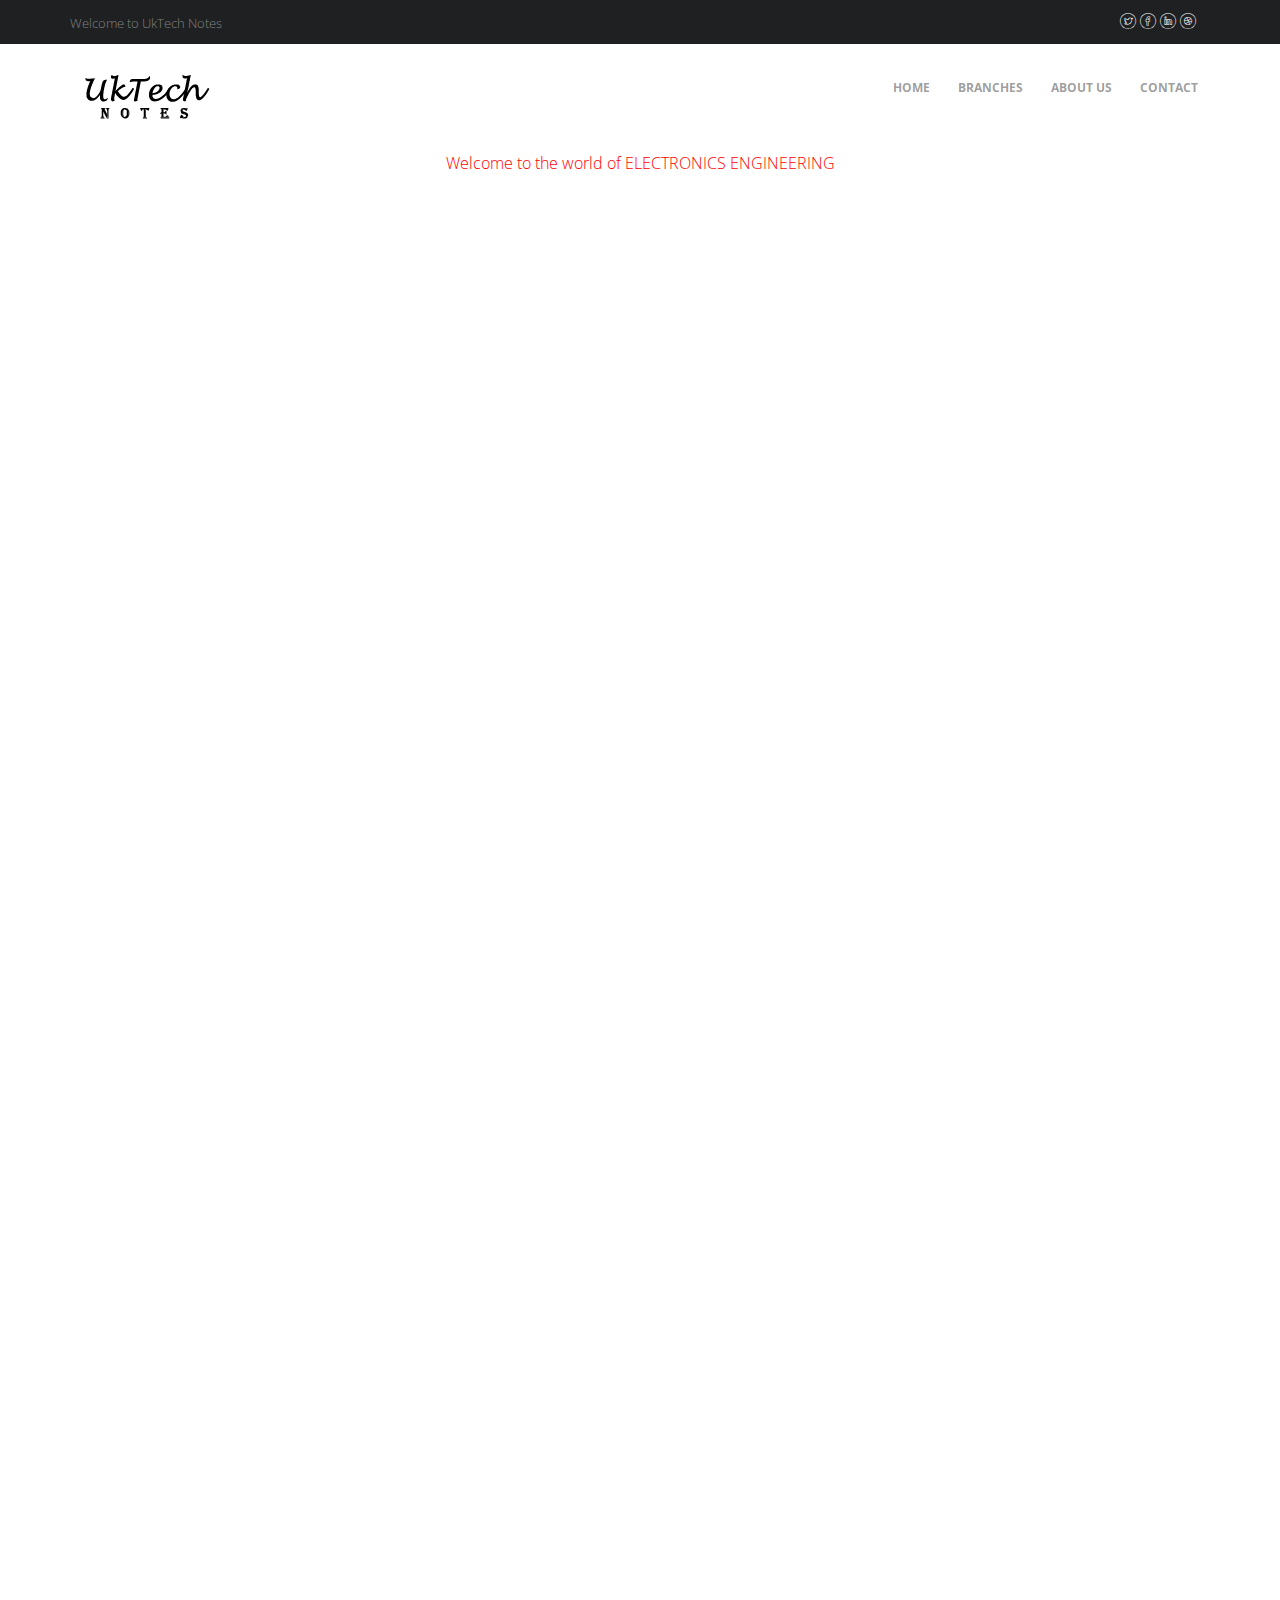
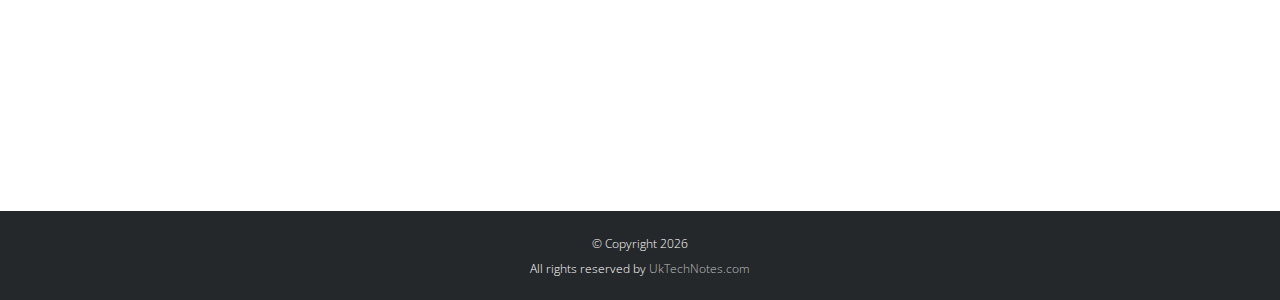
<file: UkTechNotes-master/Electronics-subjects.htm>
<!DOCTYPE HTML>
<html>
	<head>
	<meta charset="utf-8">
	<meta http-equiv="X-UA-Compatible" content="IE=edge">
	<title>UkTech NOTES | Electronics Engineering</title>
	<meta name="viewport" content="width=device-width, initial-scale=1">
	<meta name="description" content="" />
	<meta name="keywords" content="" />
	<meta name="author" content="" />

  <!-- Facebook and Twitter integration -->
	<meta property="og:title" content=""/>
	<meta property="og:image" content=""/>
	<meta property="og:url" content=""/>
	<meta property="og:site_name" content=""/>
	<meta property="og:description" content=""/>
	<meta name="twitter:title" content="" />
	<meta name="twitter:image" content="" />
	<meta name="twitter:url" content="" />
	<meta name="twitter:card" content="" />

	<link href="https://fonts.googleapis.com/css?family=Open+Sans:400,700,800" rel="stylesheet">
	<link href="https://fonts.googleapis.com/css?family=Playfair+Display:400,700" rel="stylesheet">
	
	<!-- Animate.css -->
	<link rel="stylesheet" href="css/animate.css">
	<!-- Icomoon Icon Fonts-->
	<link rel="stylesheet" href="css/icomoon.css">
	<!-- Bootstrap  -->
	<link rel="stylesheet" href="css/bootstrap.css">

	<!-- Magnific Popup -->
	<link rel="stylesheet" href="css/magnific-popup.css">

	<!-- Flexslider  -->
	<link rel="stylesheet" href="css/flexslider.css">

	<!-- Owl Carousel -->
	<link rel="stylesheet" href="css/owl.carousel.min.css">
	<link rel="stylesheet" href="css/owl.theme.default.min.css">
	
	<!-- Flaticons  -->
	<link rel="stylesheet" href="fonts/flaticon/font/flaticon.css">

	<!-- Theme style  -->
	<link rel="stylesheet" href="css/style.css">

	<!-- Modernizr JS -->
	<script src="js/modernizr-2.6.2.min.js"></script>
	<!-- FOR IE9 below -->
	<!--[if lt IE 9]>
	<script src="js/respond.min.js"></script>
	<![endif]-->

	</head>
	<body>
		
	<div class="colorlib-loader"></div>

	<div id="page">
		<nav class="colorlib-nav" role="navigation">
			<div class="upper-menu">
				<div class="container">
					<div class="row">
						<div class="col-xs-4">
							<p>Welcome to UkTech Notes</p>
						</div>
						<div class="col-xs-6 col-md-push-2 text-right">
							<p>
								<ul class="colorlib-social-icons">
									<li><a href="#"><i class="icon-twitter"></i></a></li>
									<li><a href="#"><i class="icon-facebook"></i></a></li>
									<li><a href="#"><i class="icon-linkedin"></i></a></li>
									<li><a href="#"><i class="icon-dribbble"></i></a></li>
								</ul>
							</p>
						</div>
					</div>
				</div>
			</div>
			<div class="top-menu">
				<div class="container">
					<div class="row">
						<div class="col-md-2">
							<div id="colorlib-logo"><a href="index.html"><img src="images/logo.png"></a></div>
						</div>
						<div class="col-md-10 text-right menu-1">
							<ul>
								<li><a href="index.html">Home</a></li>
								<li><a href="courses.html">Branches</a></li>
								<li><a href="about.html">About Us</a></li>
								<li><a href="contact.html">Contact</a></li>
								<!--       <li class="btn-cta"><a href="#"><span>Free Trial</span></a></li>       -->
							</ul>
						</div>
					</div>
				</div>
			</div>
		</nav>
		
		<p style="text-align:center; color:#FF0000; ">Welcome to the world of ELECTRONICS ENGINEERING</p>
		
		<div id="colorlib-services">
			<div class="container">
				<div class="row">
					<a href="#"><div class="col-md-3 text-center animate-box">
						<div class="services">
							<span class="icon">
								<i class="flaticon-books"></i>
							</span>
							<div class="desc">
								<h3>Subject 1</h3>
							</div>
						</div>
					</div></a>
					
					<a href="#"><div class="col-md-3 text-center animate-box">
						<div class="services">
							<span class="icon">
								<i class="flaticon-books"></i>
							</span>
							<div class="desc">
								<h3>Subject 2</h3>
							</div>
						</div>
					</div></a>
					
					<a href="#"><div class="col-md-3 text-center animate-box">
						<div class="services">
							<span class="icon">
								<i class="flaticon-books"></i>
							</span>
							<div class="desc">
								<h3>Subject 3</h3>
							</div>
						</div>
					</div></a>
					
					<a href="#"><div class="col-md-3 text-center animate-box">
						<div class="services">
							<span class="icon">
								<i class="flaticon-books"></i>
							</span>
							<div class="desc">
								<h3>Subject 4</h3>
							</div>
						</div>
					</div></a>
					
					<a href="#"><div class="col-md-3 text-center animate-box">
						<div class="services">
							<span class="icon">
								<i class="flaticon-books"></i>
							</span>
							<div class="desc">
								<h3>Subject 5</h3>
							</div>
						</div>
					</div></a>
					
					<a href="#"><div class="col-md-3 text-center animate-box">
						<div class="services">
							<span class="icon">
								<i class="flaticon-books"></i>
							</span>
							<div class="desc">
								<h3>Subject 6</h3>
							</div>
						</div>
					</div></a>
					
					<a href="#"><div class="col-md-3 text-center animate-box">
						<div class="services">
							<span class="icon">
								<i class="flaticon-books"></i>
							</span>
							<div class="desc">
								<h3>Subject 7</h3>
							</div>
						</div>
					</div></a>
					
					<a href="#"><div class="col-md-3 text-center animate-box">
						<div class="services">
							<span class="icon">
								<i class="flaticon-books"></i>
							</span>
							<div class="desc">
								<h3>Subject 8</h3>
							</div>
						</div>
					</div></a>
					
					<a href="#"><div class="col-md-3 text-center animate-box">
						<div class="services">
							<span class="icon">
								<i class="flaticon-books"></i>
							</span>
							<div class="desc">
								<h3>Subject 9</h3>
							</div>
						</div>
					</div></a>
					
					<a href="#"><div class="col-md-3 text-center animate-box">
						<div class="services">
							<span class="icon">
								<i class="flaticon-books"></i>
							</span>
							<div class="desc">
								<h3>Subject 10</h3>
							</div>
						</div>
					</div></a>
					
					<a href="#"><div class="col-md-3 text-center animate-box">
						<div class="services">
							<span class="icon">
								<i class="flaticon-books"></i>
							</span>
							<div class="desc">
								<h3>Subject 11</h3>
							</div>
						</div>
					</div></a>
					
					<a href="#"><div class="col-md-3 text-center animate-box">
						<div class="services">
							<span class="icon">
								<i class="flaticon-books"></i>
							</span>
							<div class="desc">
								<h3>Subject 12</h3>
							</div>
						</div>
					</div></a>
					
					<a href="#"><div class="col-md-3 text-center animate-box">
						<div class="services">
							<span class="icon">
								<i class="flaticon-books"></i>
							</span>
							<div class="desc">
								<h3>Subject 13</h3>
							</div>
						</div>
					</div></a>
					
					<a href="#"><div class="col-md-3 text-center animate-box">
						<div class="services">
							<span class="icon">
								<i class="flaticon-books"></i>
							</span>
							<div class="desc">
								<h3>Subject 14</h3>
							</div>
						</div>
					</div></a>
					
					<a href="#"><div class="col-md-3 text-center animate-box">
						<div class="services">
							<span class="icon">
								<i class="flaticon-books"></i>
							</span>
							<div class="desc">
								<h3>Subject 15</h3>
							</div>
						</div>
					</div></a>
					
					<a href="#"><div class="col-md-3 text-center animate-box">
						<div class="services">
							<span class="icon">
								<i class="flaticon-books"></i>
							</span>
							<div class="desc">
								<h3>Subject 16</h3>
							</div>
						</div>
					</div></a>
					
					<a href="#"><div class="col-md-3 text-center animate-box">
						<div class="services">
							<span class="icon">
								<i class="flaticon-books"></i>
							</span>
							<div class="desc">
								<h3>Subject 17</h3>
							</div>
						</div>
					</div></a>
					
					<a href="#"><div class="col-md-3 text-center animate-box">
						<div class="services">
							<span class="icon">
								<i class="flaticon-books"></i>
							</span>
							<div class="desc">
								<h3>Subject 18</h3>
							</div>
						</div>
					</div></a>
					
					<a href="#"><div class="col-md-3 text-center animate-box">
						<div class="services">
							<span class="icon">
								<i class="flaticon-books"></i>
							</span>
							<div class="desc">
								<h3>Subject 19</h3>
							</div>
						</div>
					</div></a>
					
					<a href="#"><div class="col-md-3 text-center animate-box">
						<div class="services">
							<span class="icon">
								<i class="flaticon-books"></i>
							</span>
							<div class="desc">
								<h3>Subject 20</h3>
							</div>
						</div>
					</div></a>
					
					<a href="#"><div class="col-md-3 text-center animate-box">
						<div class="services">
							<span class="icon">
								<i class="flaticon-books"></i>
							</span>
							<div class="desc">
								<h3>Subject 21</h3>
							</div>
						</div>
					</div></a>
					
					<a href="#"><div class="col-md-3 text-center animate-box">
						<div class="services">
							<span class="icon">
								<i class="flaticon-books"></i>
							</span>
							<div class="desc">
								<h3>Subject 22</h3>
							</div>
						</div>
					</div></a>
					
					<a href="#"><div class="col-md-3 text-center animate-box">
						<div class="services">
							<span class="icon">
								<i class="flaticon-books"></i>
							</span>
							<div class="desc">
								<h3>Subject 23</h3>
							</div>
						</div>
					</div></a>
					
					<a href="#"><div class="col-md-3 text-center animate-box">
						<div class="services">
							<span class="icon">
								<i class="flaticon-books"></i>
							</span>
							<div class="desc">
								<h3>Subject 24</h3>
							</div>
						</div>
					</div></a>
					
					<a href="#"><div class="col-md-3 text-center animate-box">
						<div class="services">
							<span class="icon">
								<i class="flaticon-books"></i>
							</span>
							<div class="desc">
								<h3>Subject 25</h3>
							</div>
						</div>
					</div></a>
					
					<a href="#"><div class="col-md-3 text-center animate-box">
						<div class="services">
							<span class="icon">
								<i class="flaticon-books"></i>
							</span>
							<div class="desc">
								<h3>Subject 26</h3>
							</div>
						</div>
					</div></a>
					
					<a href="#"><div class="col-md-3 text-center animate-box">
						<div class="services">
							<span class="icon">
								<i class="flaticon-books"></i>
							</span>
							<div class="desc">
								<h3>Subject 27</h3>
							</div>
						</div>
					</div></a>
					
					<a href="#"><div class="col-md-3 text-center animate-box">
						<div class="services">
							<span class="icon">
								<i class="flaticon-books"></i>
							</span>
							<div class="desc">
								<h3>Subject 28</h3>
							</div>
						</div>
					</div></a>
					
					<a href="#"><div class="col-md-3 text-center animate-box">
						<div class="services">
							<span class="icon">
								<i class="flaticon-books"></i>
							</span>
							<div class="desc">
								<h3>Subject 29</h3>
							</div>
						</div>
					</div></a>
					
					<a href="#"><div class="col-md-3 text-center animate-box">
						<div class="services">
							<span class="icon">
								<i class="flaticon-books"></i>
							</span>
							<div class="desc">
								<h3>Subject 30</h3>
							</div>
						</div>
					</div></a>
					
					<a href="#"><div class="col-md-3 text-center animate-box">
						<div class="services">
							<span class="icon">
								<i class="flaticon-books"></i>
							</span>
							<div class="desc">
								<h3>Subject 31</h3>
							</div>
						</div>
					</div></a>
					
					<a href="#"><div class="col-md-3 text-center animate-box">
						<div class="services">
							<span class="icon">
								<i class="flaticon-books"></i>
							</span>
							<div class="desc">
								<h3>Subject 32</h3>
							</div>
						</div>
					</div></a>
				</div>
			</div>
		</div>
		
		<footer id="colorlib-footer">
			<div class="copy">
				<div class="container">
					<div class="row">
						<div class="col-md-12 text-center">
							<p>
							   <small class="block">&copy; Copyright <script>document.write(new Date().getFullYear());</script><br> All rights reserved by <a href="#">UkTechNotes.com</a></small>								
							</p>
						</div>
					</div>
				</div>
			</div>
		</footer>
	</div>

	<div class="gototop js-top">
		<a href="#" class="js-gotop"><i class="icon-arrow-up2"></i></a>
	</div>
	
	<!-- jQuery -->
	<script src="js/jquery.min.js"></script>
	<!-- jQuery Easing -->
	<script src="js/jquery.easing.1.3.js"></script>
	<!-- Bootstrap -->
	<script src="js/bootstrap.min.js"></script>
	<!-- Waypoints -->
	<script src="js/jquery.waypoints.min.js"></script>
	<!-- Stellar Parallax -->
	<script src="js/jquery.stellar.min.js"></script>
	<!-- Flexslider -->
	<script src="js/jquery.flexslider-min.js"></script>
	<!-- Owl carousel -->
	<script src="js/owl.carousel.min.js"></script>
	<!-- Magnific Popup -->
	<script src="js/jquery.magnific-popup.min.js"></script>
	<script src="js/magnific-popup-options.js"></script>
	<!-- Counters -->
	<script src="js/jquery.countTo.js"></script>
	<!-- Main -->
	<script src="js/main.js"></script>

	</body>
</html>
</file>
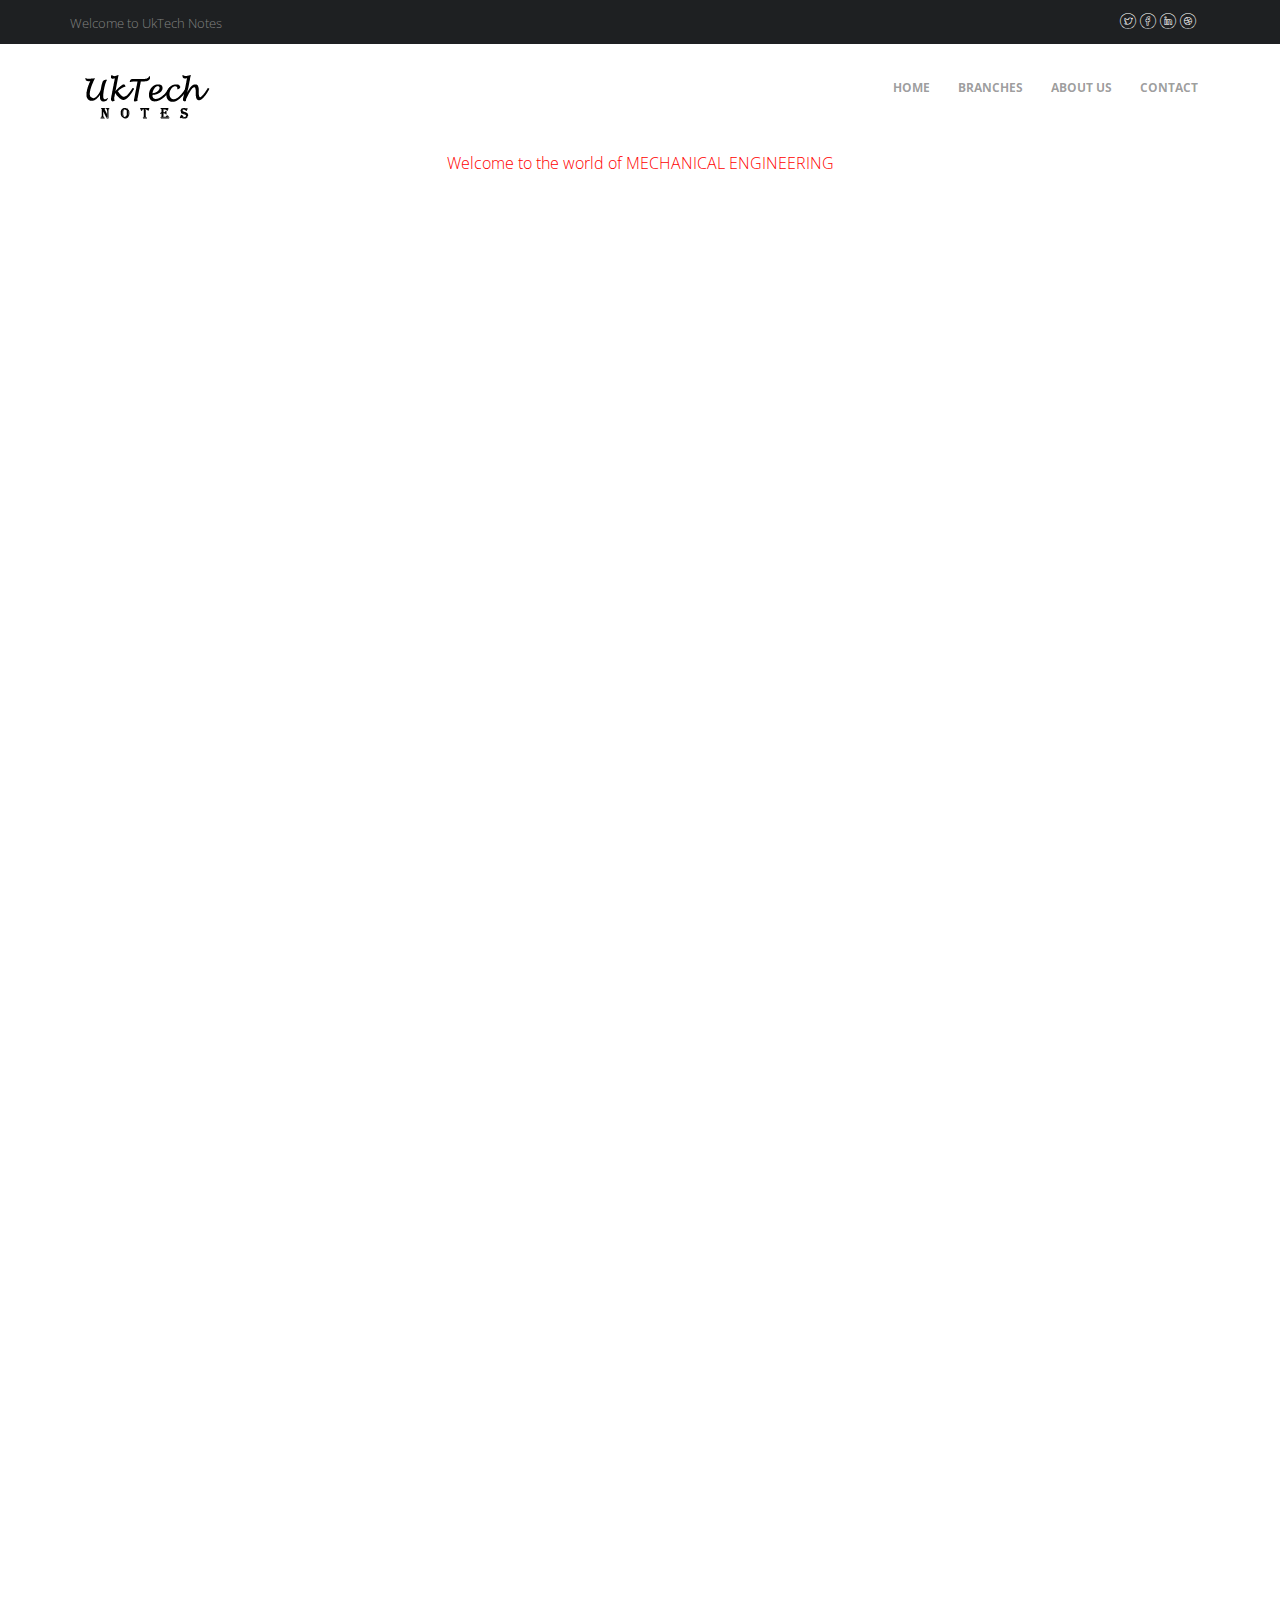
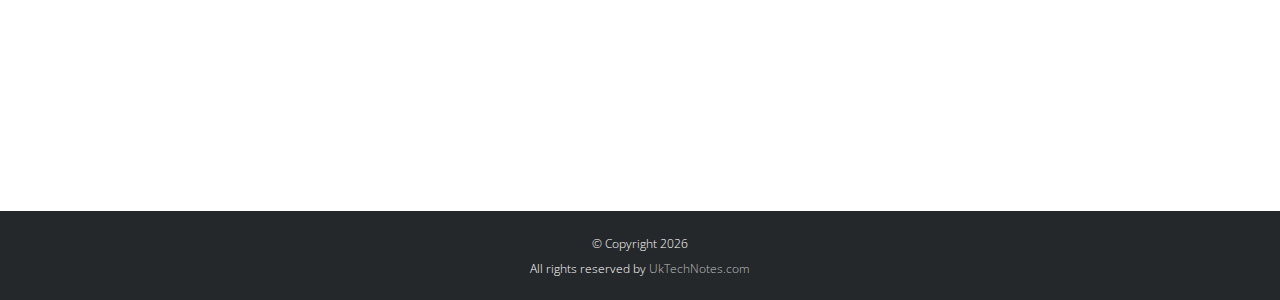
<file: UkTechNotes-master/Mechanical-subjects.htm>
<!DOCTYPE HTML>
<html>
	<head>
	<meta charset="utf-8">
	<meta http-equiv="X-UA-Compatible" content="IE=edge">
	<title>UkTech NOTES | Mechanical Engineering</title>
	<meta name="viewport" content="width=device-width, initial-scale=1">
	<meta name="description" content="" />
	<meta name="keywords" content="" />
	<meta name="author" content="" />

  <!-- Facebook and Twitter integration -->
	<meta property="og:title" content=""/>
	<meta property="og:image" content=""/>
	<meta property="og:url" content=""/>
	<meta property="og:site_name" content=""/>
	<meta property="og:description" content=""/>
	<meta name="twitter:title" content="" />
	<meta name="twitter:image" content="" />
	<meta name="twitter:url" content="" />
	<meta name="twitter:card" content="" />

	<link href="https://fonts.googleapis.com/css?family=Open+Sans:400,700,800" rel="stylesheet">
	<link href="https://fonts.googleapis.com/css?family=Playfair+Display:400,700" rel="stylesheet">
	
	<!-- Animate.css -->
	<link rel="stylesheet" href="css/animate.css">
	<!-- Icomoon Icon Fonts-->
	<link rel="stylesheet" href="css/icomoon.css">
	<!-- Bootstrap  -->
	<link rel="stylesheet" href="css/bootstrap.css">

	<!-- Magnific Popup -->
	<link rel="stylesheet" href="css/magnific-popup.css">

	<!-- Flexslider  -->
	<link rel="stylesheet" href="css/flexslider.css">

	<!-- Owl Carousel -->
	<link rel="stylesheet" href="css/owl.carousel.min.css">
	<link rel="stylesheet" href="css/owl.theme.default.min.css">
	
	<!-- Flaticons  -->
	<link rel="stylesheet" href="fonts/flaticon/font/flaticon.css">

	<!-- Theme style  -->
	<link rel="stylesheet" href="css/style.css">

	<!-- Modernizr JS -->
	<script src="js/modernizr-2.6.2.min.js"></script>
	<!-- FOR IE9 below -->
	<!--[if lt IE 9]>
	<script src="js/respond.min.js"></script>
	<![endif]-->

	</head>
	<body>
		
	<div class="colorlib-loader"></div>

	<div id="page">
		<nav class="colorlib-nav" role="navigation">
			<div class="upper-menu">
				<div class="container">
					<div class="row">
						<div class="col-xs-4">
							<p>Welcome to UkTech Notes</p>
						</div>
						<div class="col-xs-6 col-md-push-2 text-right">
							<p>
								<ul class="colorlib-social-icons">
									<li><a href="#"><i class="icon-twitter"></i></a></li>
									<li><a href="#"><i class="icon-facebook"></i></a></li>
									<li><a href="#"><i class="icon-linkedin"></i></a></li>
									<li><a href="#"><i class="icon-dribbble"></i></a></li>
								</ul>
							</p>
						</div>
					</div>
				</div>
			</div>
			<div class="top-menu">
				<div class="container">
					<div class="row">
						<div class="col-md-2">
							<div id="colorlib-logo"><a href="index.html"><img src="images/logo.png"></a></div>
						</div>
						<div class="col-md-10 text-right menu-1">
							<ul>
								<li><a href="index.html">Home</a></li>
								<li><a href="courses.html">Branches</a></li>
								<li><a href="about.html">About Us</a></li>
								<li><a href="contact.html">Contact</a></li>
								<!--       <li class="btn-cta"><a href="#"><span>Free Trial</span></a></li>       -->
							</ul>
						</div>
					</div>
				</div>
			</div>
		</nav>
		
		<p style="text-align:center; color:#FF0000; ">Welcome to the world of MECHANICAL ENGINEERING</p>
		
		<div id="colorlib-services">
			<div class="container">
				<div class="row">
					<a href="#"><div class="col-md-3 text-center animate-box">
						<div class="services">
							<span class="icon">
								<i class="flaticon-books"></i>
							</span>
							<div class="desc">
								<h3>Subject 1</h3>
							</div>
						</div>
					</div></a>
					
					<a href="#"><div class="col-md-3 text-center animate-box">
						<div class="services">
							<span class="icon">
								<i class="flaticon-books"></i>
							</span>
							<div class="desc">
								<h3>Subject 2</h3>
							</div>
						</div>
					</div></a>
					
					<a href="#"><div class="col-md-3 text-center animate-box">
						<div class="services">
							<span class="icon">
								<i class="flaticon-books"></i>
							</span>
							<div class="desc">
								<h3>Subject 3</h3>
							</div>
						</div>
					</div></a>
					
					<a href="#"><div class="col-md-3 text-center animate-box">
						<div class="services">
							<span class="icon">
								<i class="flaticon-books"></i>
							</span>
							<div class="desc">
								<h3>Subject 4</h3>
							</div>
						</div>
					</div></a>
					
					<a href="#"><div class="col-md-3 text-center animate-box">
						<div class="services">
							<span class="icon">
								<i class="flaticon-books"></i>
							</span>
							<div class="desc">
								<h3>Subject 5</h3>
							</div>
						</div>
					</div></a>
					
					<a href="#"><div class="col-md-3 text-center animate-box">
						<div class="services">
							<span class="icon">
								<i class="flaticon-books"></i>
							</span>
							<div class="desc">
								<h3>Subject 6</h3>
							</div>
						</div>
					</div></a>
					
					<a href="#"><div class="col-md-3 text-center animate-box">
						<div class="services">
							<span class="icon">
								<i class="flaticon-books"></i>
							</span>
							<div class="desc">
								<h3>Subject 7</h3>
							</div>
						</div>
					</div></a>
					
					<a href="#"><div class="col-md-3 text-center animate-box">
						<div class="services">
							<span class="icon">
								<i class="flaticon-books"></i>
							</span>
							<div class="desc">
								<h3>Subject 8</h3>
							</div>
						</div>
					</div></a>
					
					<a href="#"><div class="col-md-3 text-center animate-box">
						<div class="services">
							<span class="icon">
								<i class="flaticon-books"></i>
							</span>
							<div class="desc">
								<h3>Subject 9</h3>
							</div>
						</div>
					</div></a>
					
					<a href="#"><div class="col-md-3 text-center animate-box">
						<div class="services">
							<span class="icon">
								<i class="flaticon-books"></i>
							</span>
							<div class="desc">
								<h3>Subject 10</h3>
							</div>
						</div>
					</div></a>
					
					<a href="#"><div class="col-md-3 text-center animate-box">
						<div class="services">
							<span class="icon">
								<i class="flaticon-books"></i>
							</span>
							<div class="desc">
								<h3>Subject 11</h3>
							</div>
						</div>
					</div></a>
					
					<a href="#"><div class="col-md-3 text-center animate-box">
						<div class="services">
							<span class="icon">
								<i class="flaticon-books"></i>
							</span>
							<div class="desc">
								<h3>Subject 12</h3>
							</div>
						</div>
					</div></a>
					
					<a href="#"><div class="col-md-3 text-center animate-box">
						<div class="services">
							<span class="icon">
								<i class="flaticon-books"></i>
							</span>
							<div class="desc">
								<h3>Subject 13</h3>
							</div>
						</div>
					</div></a>
					
					<a href="#"><div class="col-md-3 text-center animate-box">
						<div class="services">
							<span class="icon">
								<i class="flaticon-books"></i>
							</span>
							<div class="desc">
								<h3>Subject 14</h3>
							</div>
						</div>
					</div></a>
					
					<a href="#"><div class="col-md-3 text-center animate-box">
						<div class="services">
							<span class="icon">
								<i class="flaticon-books"></i>
							</span>
							<div class="desc">
								<h3>Subject 15</h3>
							</div>
						</div>
					</div></a>
					
					<a href="#"><div class="col-md-3 text-center animate-box">
						<div class="services">
							<span class="icon">
								<i class="flaticon-books"></i>
							</span>
							<div class="desc">
								<h3>Subject 16</h3>
							</div>
						</div>
					</div></a>
					
					<a href="#"><div class="col-md-3 text-center animate-box">
						<div class="services">
							<span class="icon">
								<i class="flaticon-books"></i>
							</span>
							<div class="desc">
								<h3>Subject 17</h3>
							</div>
						</div>
					</div></a>
					
					<a href="#"><div class="col-md-3 text-center animate-box">
						<div class="services">
							<span class="icon">
								<i class="flaticon-books"></i>
							</span>
							<div class="desc">
								<h3>Subject 18</h3>
							</div>
						</div>
					</div></a>
					
					<a href="#"><div class="col-md-3 text-center animate-box">
						<div class="services">
							<span class="icon">
								<i class="flaticon-books"></i>
							</span>
							<div class="desc">
								<h3>Subject 19</h3>
							</div>
						</div>
					</div></a>
					
					<a href="#"><div class="col-md-3 text-center animate-box">
						<div class="services">
							<span class="icon">
								<i class="flaticon-books"></i>
							</span>
							<div class="desc">
								<h3>Subject 20</h3>
							</div>
						</div>
					</div></a>
					
					<a href="#"><div class="col-md-3 text-center animate-box">
						<div class="services">
							<span class="icon">
								<i class="flaticon-books"></i>
							</span>
							<div class="desc">
								<h3>Subject 21</h3>
							</div>
						</div>
					</div></a>
					
					<a href="#"><div class="col-md-3 text-center animate-box">
						<div class="services">
							<span class="icon">
								<i class="flaticon-books"></i>
							</span>
							<div class="desc">
								<h3>Subject 22</h3>
							</div>
						</div>
					</div></a>
					
					<a href="#"><div class="col-md-3 text-center animate-box">
						<div class="services">
							<span class="icon">
								<i class="flaticon-books"></i>
							</span>
							<div class="desc">
								<h3>Subject 23</h3>
							</div>
						</div>
					</div></a>
					
					<a href="#"><div class="col-md-3 text-center animate-box">
						<div class="services">
							<span class="icon">
								<i class="flaticon-books"></i>
							</span>
							<div class="desc">
								<h3>Subject 24</h3>
							</div>
						</div>
					</div></a>
					
					<a href="#"><div class="col-md-3 text-center animate-box">
						<div class="services">
							<span class="icon">
								<i class="flaticon-books"></i>
							</span>
							<div class="desc">
								<h3>Subject 25</h3>
							</div>
						</div>
					</div></a>
					
					<a href="#"><div class="col-md-3 text-center animate-box">
						<div class="services">
							<span class="icon">
								<i class="flaticon-books"></i>
							</span>
							<div class="desc">
								<h3>Subject 26</h3>
							</div>
						</div>
					</div></a>
					
					<a href="#"><div class="col-md-3 text-center animate-box">
						<div class="services">
							<span class="icon">
								<i class="flaticon-books"></i>
							</span>
							<div class="desc">
								<h3>Subject 27</h3>
							</div>
						</div>
					</div></a>
					
					<a href="#"><div class="col-md-3 text-center animate-box">
						<div class="services">
							<span class="icon">
								<i class="flaticon-books"></i>
							</span>
							<div class="desc">
								<h3>Subject 28</h3>
							</div>
						</div>
					</div></a>
					
					<a href="#"><div class="col-md-3 text-center animate-box">
						<div class="services">
							<span class="icon">
								<i class="flaticon-books"></i>
							</span>
							<div class="desc">
								<h3>Subject 29</h3>
							</div>
						</div>
					</div></a>
					
					<a href="#"><div class="col-md-3 text-center animate-box">
						<div class="services">
							<span class="icon">
								<i class="flaticon-books"></i>
							</span>
							<div class="desc">
								<h3>Subject 30</h3>
							</div>
						</div>
					</div></a>
					
					<a href="#"><div class="col-md-3 text-center animate-box">
						<div class="services">
							<span class="icon">
								<i class="flaticon-books"></i>
							</span>
							<div class="desc">
								<h3>Subject 31</h3>
							</div>
						</div>
					</div></a>
					
					<a href="#"><div class="col-md-3 text-center animate-box">
						<div class="services">
							<span class="icon">
								<i class="flaticon-books"></i>
							</span>
							<div class="desc">
								<h3>Subject 32</h3>
							</div>
						</div>
					</div></a>
				</div>
			</div>
		</div>
		
		<footer id="colorlib-footer">
			<div class="copy">
				<div class="container">
					<div class="row">
						<div class="col-md-12 text-center">
							<p>
							   <small class="block">&copy; Copyright <script>document.write(new Date().getFullYear());</script><br> All rights reserved by <a href="#">UkTechNotes.com</a></small>								
							</p>
						</div>
					</div>
				</div>
			</div>
		</footer>
	</div>

	<div class="gototop js-top">
		<a href="#" class="js-gotop"><i class="icon-arrow-up2"></i></a>
	</div>
	
	<!-- jQuery -->
	<script src="js/jquery.min.js"></script>
	<!-- jQuery Easing -->
	<script src="js/jquery.easing.1.3.js"></script>
	<!-- Bootstrap -->
	<script src="js/bootstrap.min.js"></script>
	<!-- Waypoints -->
	<script src="js/jquery.waypoints.min.js"></script>
	<!-- Stellar Parallax -->
	<script src="js/jquery.stellar.min.js"></script>
	<!-- Flexslider -->
	<script src="js/jquery.flexslider-min.js"></script>
	<!-- Owl carousel -->
	<script src="js/owl.carousel.min.js"></script>
	<!-- Magnific Popup -->
	<script src="js/jquery.magnific-popup.min.js"></script>
	<script src="js/magnific-popup-options.js"></script>
	<!-- Counters -->
	<script src="js/jquery.countTo.js"></script>
	<!-- Main -->
	<script src="js/main.js"></script>

	</body>
</html>
</file>
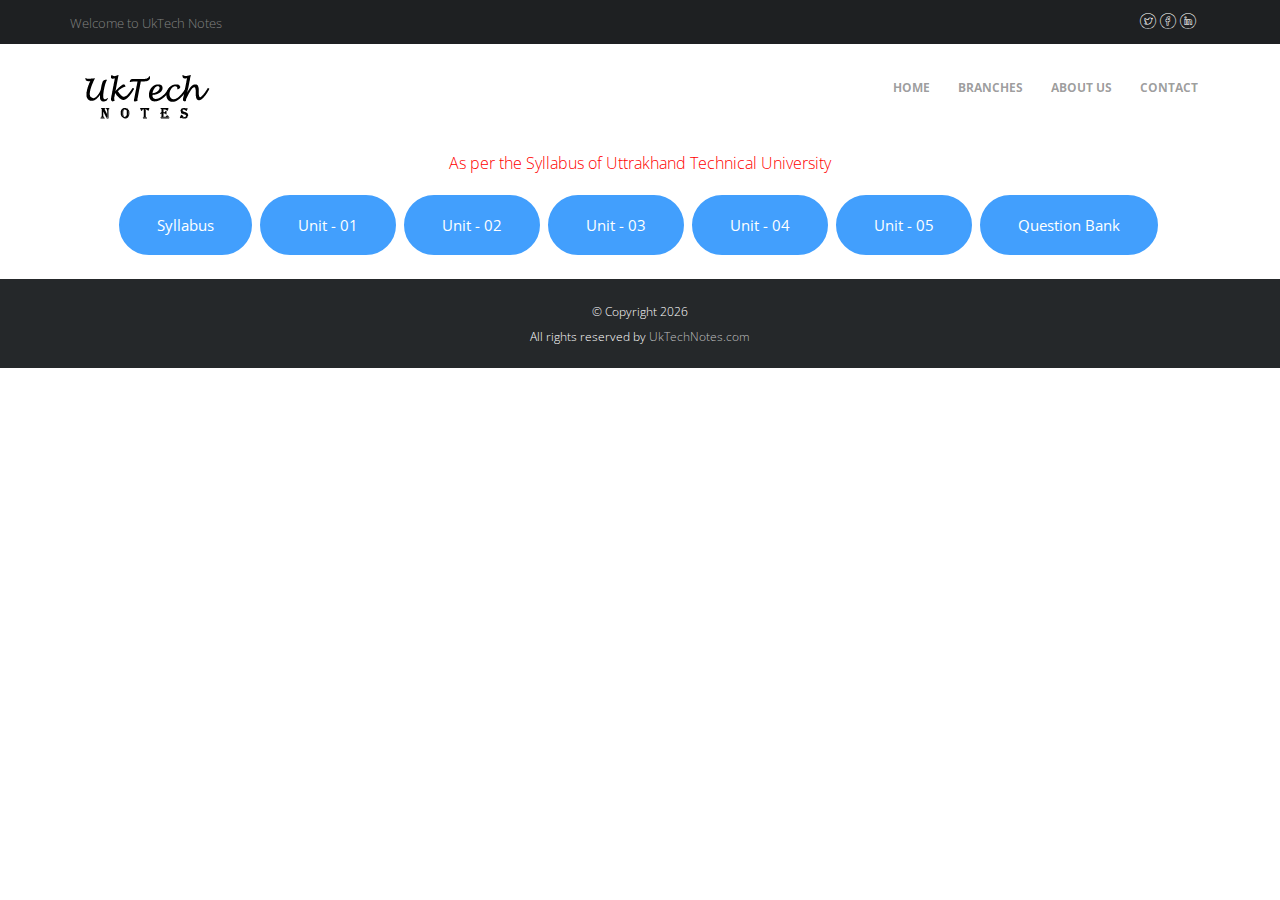
<file: UkTechNotes-master/Subjects.htm>
<!DOCTYPE HTML>
<html>
	<head>
	<meta charset="utf-8">
	<meta http-equiv="X-UA-Compatible" content="IE=edge">
	<title>UkTech NOTES | Computer Science Engineering</title>
	<meta name="viewport" content="width=device-width, initial-scale=1">
	<meta name="description" content="" />
	<meta name="keywords" content="" />
	<meta name="author" content="" />

  <!-- Facebook and Twitter integration -->
	<meta property="og:title" content=""/>
	<meta property="og:image" content=""/>
	<meta property="og:url" content=""/>
	<meta property="og:site_name" content=""/>
	<meta property="og:description" content=""/>
	<meta name="twitter:title" content="" />
	<meta name="twitter:image" content="" />
	<meta name="twitter:url" content="" />
	<meta name="twitter:card" content="" />

	<link href="https://fonts.googleapis.com/css?family=Open+Sans:400,700,800" rel="stylesheet">
	<link href="https://fonts.googleapis.com/css?family=Playfair+Display:400,700" rel="stylesheet">
	
	<!-- Animate.css -->
	<link rel="stylesheet" href="css/animate.css">
	<!-- Icomoon Icon Fonts-->
	<link rel="stylesheet" href="css/icomoon.css">
	<!-- Bootstrap  -->
	<link rel="stylesheet" href="css/bootstrap.css">

	<!-- Magnific Popup -->
	<link rel="stylesheet" href="css/magnific-popup.css">

	<!-- Flexslider  -->
	<link rel="stylesheet" href="css/flexslider.css">

	<!-- Owl Carousel -->
	<link rel="stylesheet" href="css/owl.carousel.min.css">
	<link rel="stylesheet" href="css/owl.theme.default.min.css">
	
	<!-- Flaticons  -->
	<link rel="stylesheet" href="fonts/flaticon/font/flaticon.css">

	<!-- Theme style  -->
	<link rel="stylesheet" href="css/style.css">

	<!-- Modernizr JS -->
	<script src="js/modernizr-2.6.2.min.js"></script>
	<!-- FOR IE9 below -->
	<!--[if lt IE 9]>
	<script src="js/respond.min.js"></script>
	<![endif]-->

	</head>
	<body>
		
	<div class="colorlib-loader"></div>

	<div id="page">
		<nav class="colorlib-nav" role="navigation">
			<div class="upper-menu">
				<div class="container">
					<div class="row">
						<div class="col-xs-4">
							<p>Welcome to UkTech Notes</p>
						</div>
						<div class="col-xs-6 col-md-push-2 text-right">
							<p>
								<ul class="colorlib-social-icons">
									<li><a href="#"><i class="icon-twitter"></i></a></li>
									<li><a href="#"><i class="icon-facebook"></i></a></li>
									<li><a href="#"><i class="icon-linkedin"></i></a></li>
								</ul>
							</p>
						</div>
					</div>
				</div>
			</div>
			<div class="top-menu">
				<div class="container">
					<div class="row">
						<div class="col-md-2">
							<div id="colorlib-logo"><a href="index.html"><img src="images/logo.png"></a></div>
						</div>
						<div class="col-md-10 text-right menu-1">
							<ul>
								<li><a href="index.html">Home</a></li>
								<li class="has-dropdown">
									<a href="courses.html">Branches</a>
									<ul class="dropdown">
										<li><a href="CSE-subjects.htm">Computer Science Engineering</a></li>
										<li><a href="CIVIL-subjects.htm">Civil Engineering</a></li>
										<li><a href="Mechanical-subjects.htm">Mechanical Engineering</a></li>
										<li><a href="Electrical-subjects.htm">Electrical Engineering</a></li>
										<li><a href="Electronics-subjects.htm">Electronics Engineering</a></li>
									</ul>
								</li>
								<li><a href="about.html">About Us</a></li>
								<li><a href="contact.html">Contact</a></li>
								<!--       <li class="btn-cta"><a href="#"><span>Free Trial</span></a></li>       -->
							</ul>
						</div>
					</div>
				</div>
			</div>
		</nav>
		<p style="text-align:center; color:#FF0000; ">As per the Syllabus of Uttrakhand Technical University</p>
		<p style="text-align:center; "><a href="#" class="btn btn-primary btn-lg">Syllabus</a> <a href="#" class="btn btn-primary btn-lg">Unit - 01</a> <a href="#" class="btn btn-primary btn-lg">Unit - 02</a> <a href="#" class="btn btn-primary btn-lg">Unit - 03</a> <a href="#" class="btn btn-primary btn-lg">Unit - 04</a> <a href="#" class="btn btn-primary btn-lg">Unit - 05</a> <a href="#" class="btn btn-primary btn-lg">Question Bank</a></p>

					


				
					
				</div>
			</div>
		</div>
		
		<footer id="colorlib-footer">
			<div class="copy">
				<div class="container">
					<div class="row">
						<div class="col-md-12 text-center">
							<p>
							   <small class="block">&copy; Copyright <script>document.write(new Date().getFullYear());</script><br> All rights reserved by <a href="#">UkTechNotes.com</a></small>								
							</p>
						</div>
					</div>
				</div>
			</div>
		</footer>
	</div>

	<div class="gototop js-top">
		<a href="#" class="js-gotop"><i class="icon-arrow-up2"></i></a>
	</div>
	
	<!-- jQuery -->
	<script src="js/jquery.min.js"></script>
	<!-- jQuery Easing -->
	<script src="js/jquery.easing.1.3.js"></script>
	<!-- Bootstrap -->
	<script src="js/bootstrap.min.js"></script>
	<!-- Waypoints -->
	<script src="js/jquery.waypoints.min.js"></script>
	<!-- Stellar Parallax -->
	<script src="js/jquery.stellar.min.js"></script>
	<!-- Flexslider -->
	<script src="js/jquery.flexslider-min.js"></script>
	<!-- Owl carousel -->
	<script src="js/owl.carousel.min.js"></script>
	<!-- Magnific Popup -->
	<script src="js/jquery.magnific-popup.min.js"></script>
	<script src="js/magnific-popup-options.js"></script>
	<!-- Counters -->
	<script src="js/jquery.countTo.js"></script>
	<!-- Main -->
	<script src="js/main.js"></script>

	</body>
</html>
</file>
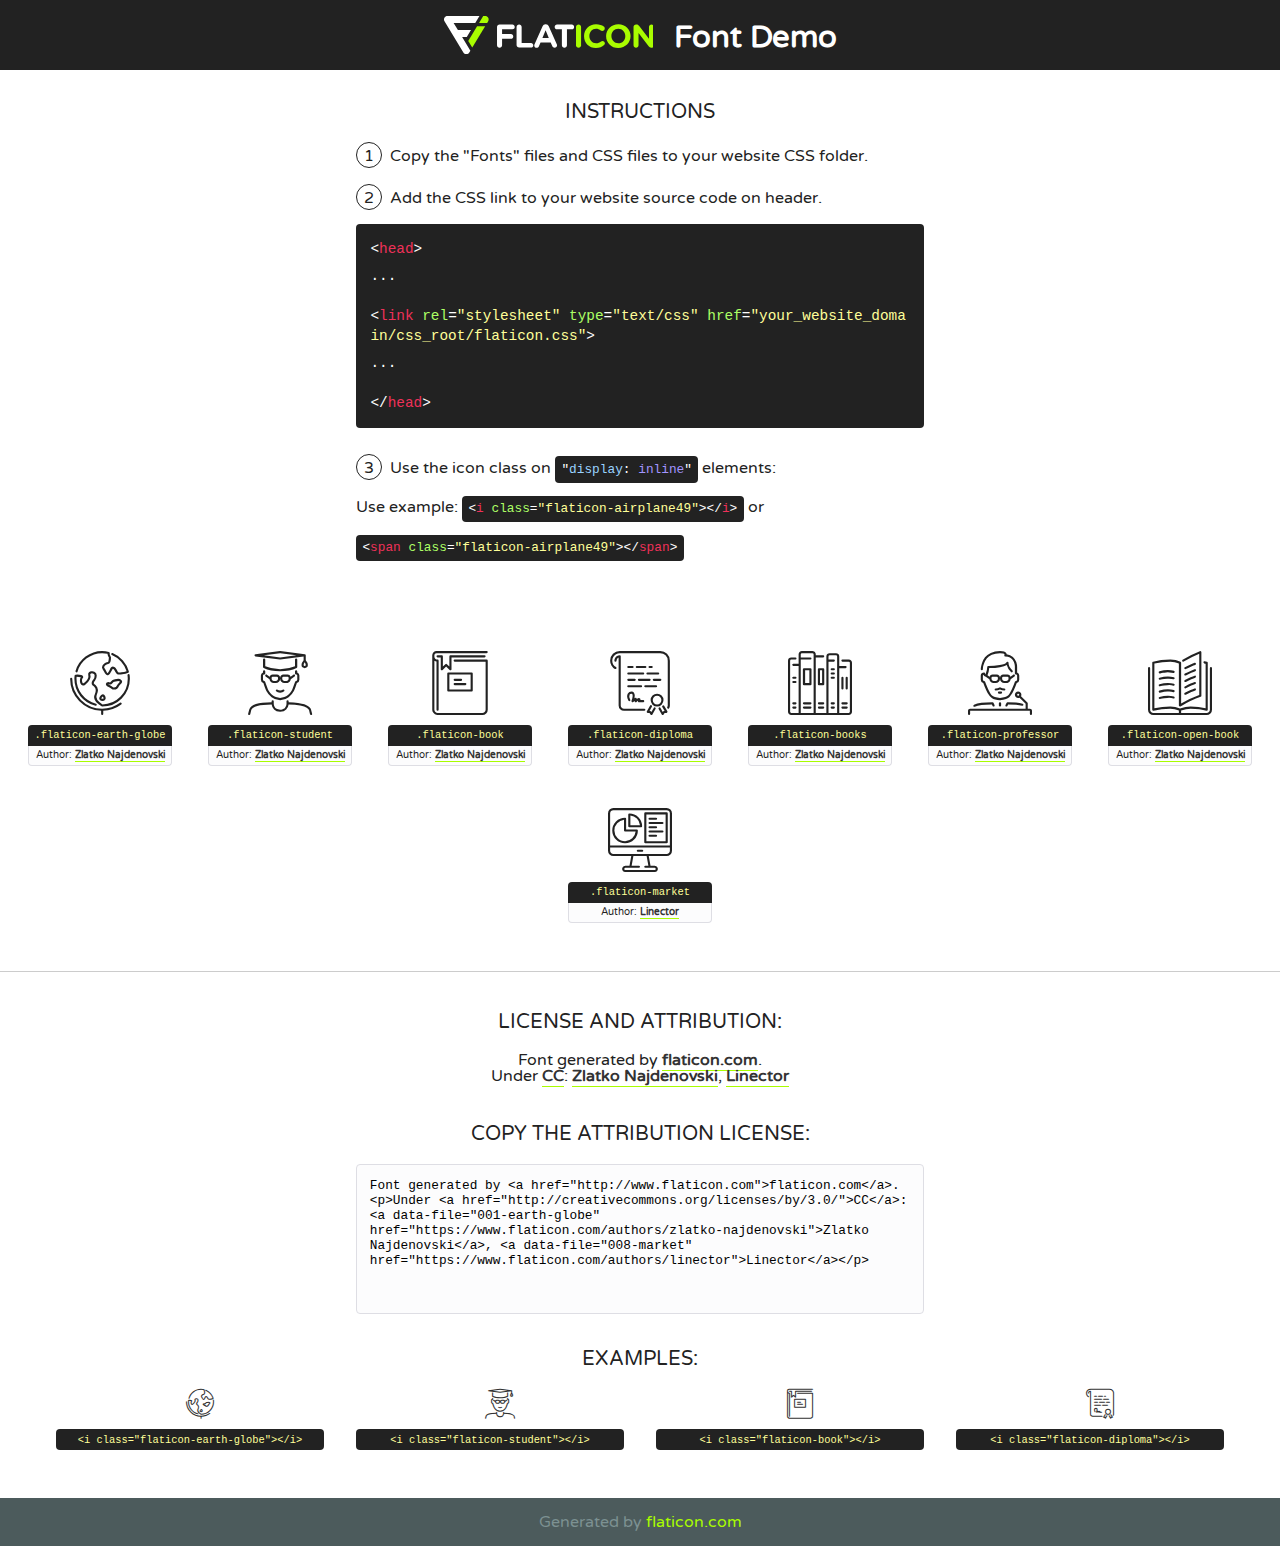
<file: UkTechNotes-master/fonts/flaticon/font/flaticon.html>
<!DOCTYPE html>
<!--
  Flaticon icon font: Flaticon
  Creation date: 22/04/2018 12:17
-->
<html>
<!DOCTYPE html>
<html>

<head>
    <title>Flaticon WebFont</title>
    <link href="http://fonts.googleapis.com/css?family=Varela+Round" rel="stylesheet" type="text/css" />
    <link rel="stylesheet" type="text/css" href="flaticon.css">
    <meta charset="UTF-8">
    <style>
    html, body, div, span, applet, object, iframe,
    h1, h2, h3, h4, h5, h6, p, blockquote, pre,
    a, abbr, acronym, address, big, cite, code,
    del, dfn, em, img, ins, kbd, q, s, samp,
    small, strike, strong, sub, sup, tt, var,
    b, u, i, center,
    dl, dt, dd, ol, ul, li,
    fieldset, form, label, legend,
    table, caption, tbody, tfoot, thead, tr, th, td,
    article, aside, canvas, details, embed, 
    figure, figcaption, footer, header, hgroup, 
    menu, nav, output, ruby, section, summary,
    time, mark, audio, video {
        margin: 0;
        padding: 0;
        border: 0;
        font-size: 100%;
        font: inherit;
        vertical-align: baseline;
    }
    /* HTML5 display-role reset for older browsers */
    article, aside, details, figcaption, figure, 
    footer, header, hgroup, menu, nav, section {
        display: block;
    }
    body {
        line-height: 1;
    }
    ol, ul {
        list-style: none;
    }
    blockquote, q {
        quotes: none;
    }
    blockquote:before, blockquote:after,
    q:before, q:after {
        content: '';
        content: none;
    }
    table {
        border-collapse: collapse;
        border-spacing: 0;
    }
    body {
        font-family: 'Varela Round', Helvetica, Arial, sans-serif;
        font-size: 16px;
        color: #222;
    }
    a {
        color: #333;
        border-bottom: 1px solid #a9fd00;
        font-weight: bold;
        text-decoration: none;
    }
    * {
        -moz-box-sizing: border-box;
        -webkit-box-sizing: border-box;
        box-sizing: border-box;
        margin: 0;
        padding: 0;
    }
    [class^="flaticon-"]:before, [class*=" flaticon-"]:before, [class^="flaticon-"]:after, [class*=" flaticon-"]:after {
        font-family: Flaticon;
        font-size: 30px;
        font-style: normal;
        margin-left: 20px;
        color: #333;
    }
    .wrapper {
        max-width: 600px;
        margin: auto;
        padding: 0 1em;
    }
    .title {
        font-size: 1.25em;
        text-align: center;
        margin-bottom: 1em;
        text-transform: uppercase;
    }
    header {
        text-align: center;
        background-color: #222;
        color: #fff;
        padding: 1em;
    }
    header .logo {
        width: 210px;
        height: 38px;
        display: inline-block;
        vertical-align: middle;
        margin-right: 1em;
        border: none;
    }
    header strong {
        font-size: 1.95em;
        font-weight: bold;
        vertical-align: middle;
        margin-top: 5px;
        display: inline-block;
    }
    .demo {
        margin: 2em auto;
        line-height: 1.25em;
    }
    .demo ul li {
        margin-bottom: 1em;
    }
    .demo ul li .num {
        color: #222;
        border-radius: 20px;
        display: inline-block;
        width: 26px;
        padding: 3px;
        height: 26px;
        text-align: center;
        margin-right: 0.5em;
        border: 1px solid #222;
    }
    .demo ul li code {
        background-color: #222;
        border-radius: 4px;
        padding: 0.25em 0.5em;
        display: inline-block;
        color: #fff;
        font-family: Consolas,Monaco,Lucida Console,Liberation Mono,DejaVu Sans Mono,Bitstream Vera Sans Mono,Courier New, monospace;
        font-weight: lighter;
        margin-top: 1em;
        font-size: 0.8em;
        word-break: break-all;
    }
    .demo ul li code.big {
        padding: 1em;
        font-size: 0.9em;
    }
    .demo ul li code .red {
        color: #EF3159;
    }
    .demo ul li code .green {
        color: #ACFF65;
    }
    .demo ul li code .yellow {
        color: #FFFF99;
    }
    .demo ul li code .blue {
        color: #99D3FF;
    }
    .demo ul li code .purple {
        color: #A295FF;
    }
    .demo ul li code .dots {
        margin-top: 0.5em;
        display: block;
    }
    #glyphs {
        border-bottom: 1px solid #ccc;
        padding: 2em 0;
        text-align: center;
    }
    .glyph {
        display: inline-block;
        width: 9em;
        margin: 1em;
        text-align: center;
        vertical-align: top;
        background: #FFF;
    }
    .glyph .glyph-icon {
        padding: 10px;
        display: block;
        font-family:"Flaticon";
        font-size: 64px;
        line-height: 1;
    }
    .glyph .glyph-icon:before {
        font-size: 64px;
        color: #222;
        margin-left: 0;
    }
    .class-name {
        font-size: 0.65em;
        background-color: #222;
        color: #fff;
        border-radius: 4px 4px 0 0;
        padding: 0.5em;
        color: #FFFF99;
        font-family: Consolas,Monaco,Lucida Console,Liberation Mono,DejaVu Sans Mono,Bitstream Vera Sans Mono,Courier New, monospace;
    }
    .author-name {
        font-size: 0.6em;
        background-color: #fcfcfd;
        border: 1px solid #DEDEE4;
        border-top: 0;
        border-radius: 0 0 4px 4px;
        padding: 0.5em;
    }
    .class-name:last-child {
        font-size: 10px;
        color:#888;
    }
    .class-name:last-child a {
        font-size: 10px;
        color:#555;
    }
    .class-name:last-child a:hover {
        color:#a9fd00;
    }
    .glyph > input {
        display: block;
        width: 100px;
        margin: 5px auto;
        text-align: center;
        font-size: 12px;
        cursor: text;
    }
    .glyph > input.icon-input {
        font-family:"Flaticon";
        font-size: 16px;
        margin-bottom: 10px;
    }
    .attribution .title {
        margin-top: 2em;
    }
    .attribution textarea {
        background-color: #fcfcfd;
        padding: 1em;
        border: none;
        box-shadow: none;
        border: 1px solid #DEDEE4;
        border-radius: 4px;
        resize: none;
        width: 100%;
        height: 150px;
        font-size: 0.8em;
        font-family: Consolas,Monaco,Lucida Console,Liberation Mono,DejaVu Sans Mono,Bitstream Vera Sans Mono,Courier New, monospace;
        -webkit-appearance: none;
    }
    .iconsuse {
        margin: 2em auto;
        text-align: center;
        max-width: 1200px;
    }
    .iconsuse:after {
        content: '';
        display: table;
        clear: both;
    }
    .iconsuse .image {
        float: left;
        width: 25%;
        padding: 0 1em;
    }
    .iconsuse .image p {
        margin-bottom: 1em;
    }
    .iconsuse .image span {
        display: block;
        font-size: 0.65em;
        background-color: #222;
        color: #fff;
        border-radius: 4px;
        padding: 0.5em;
        color: #FFFF99;
        margin-top: 1em;
        font-family: Consolas,Monaco,Lucida Console,Liberation Mono,DejaVu Sans Mono,Bitstream Vera Sans Mono,Courier New, monospace;
    }
    #footer {
        text-align: center;
        background-color: #4C5B5C;
        color: #7c9192;
        padding: 1em;
    }
    #footer a {
        border: none;
        color: #a9fd00;
        font-weight: normal;
    }
    @media (max-width: 960px) {
        .iconsuse .image {
            width: 50%;
        }
    }
    @media (max-width: 560px) {
        .iconsuse .image {
            width: 100%;
        }
    }
    </style>
</head>

<body class="characters-off">

    <header>
        <a href="http://www.flaticon.com" target="_blank" class="logo">
            <svg version="1.1" xmlns="http://www.w3.org/2000/svg" xmlns:xlink="http://www.w3.org/1999/xlink" xmlns:a="http://ns.adobe.com/AdobeSVGViewerExtensions/3.0/" viewBox="0 0 560.875 102.036" enable-background="new 0 0 560.875 102.036" xml:space="preserve">
                <defs>
                </defs>
                <g>
                    <g class="letters">
                        <path fill="#ffffff" d="M141.596,29.675c0-3.777,2.985-6.767,6.764-6.767h34.438c3.426,0,6.15,2.728,6.15,6.15
                        c0,3.43-2.724,6.149-6.15,6.149h-27.674v13.091h23.719c3.429,0,6.151,2.724,6.151,6.15c0,3.43-2.723,6.149-6.151,6.149h-23.719
                        v17.574c0,3.773-2.986,6.761-6.764,6.761c-3.779,0-6.764-2.989-6.764-6.761V29.675z"></path>
                        <path fill="#ffffff" d="M193.844,29.149c0-3.781,2.985-6.767,6.764-6.767c3.776,0,6.763,2.985,6.763,6.767v42.957h25.039
                        c3.426,0,6.149,2.726,6.149,6.153c0,3.425-2.723,6.15-6.149,6.15h-31.802c-3.779,0-6.764-2.986-6.764-6.768V29.149z"></path>
                        <path fill="#ffffff" d="M241.891,75.71l21.438-48.407c1.492-3.341,4.215-5.357,7.906-5.357h0.792
                        c3.686,0,6.323,2.017,7.815,5.357l21.439,48.407c0.436,0.967,0.701,1.845,0.701,2.723c0,3.602-2.809,6.501-6.414,6.501
                        c-3.161,0-5.269-1.845-6.499-4.655l-4.132-9.661h-27.059l-4.301,10.102c-1.144,2.631-3.426,4.214-6.237,4.214
                        c-3.517,0-6.24-2.81-6.24-6.325C241.1,77.64,241.451,76.677,241.891,75.71z M279.932,58.666l-8.521-20.297l-8.526,20.297H279.932
                        z"></path>
                        <path fill="#ffffff" d="M314.864,35.387H301.86c-3.429,0-6.239-2.813-6.239-6.238c0-3.429,2.811-6.24,6.239-6.24h39.533
                        c3.426,0,6.237,2.811,6.237,6.24c0,3.425-2.811,6.238-6.237,6.238h-13.001v42.785c0,3.773-2.99,6.761-6.764,6.761
                        c-3.779,0-6.764-2.989-6.764-6.761V35.387z"></path>
                        <path fill="#A9FD00" d="M352.615,29.149c0-3.781,2.985-6.767,6.767-6.767c3.774,0,6.761,2.985,6.761,6.767v49.024
                        c0,3.773-2.987,6.761-6.761,6.761c-3.781,0-6.767-2.989-6.767-6.761V29.149z"></path>
                        <path fill="#A9FD00" d="M374.132,53.836v-0.179c0-17.481,13.178-31.801,32.065-31.801c9.22,0,15.459,2.458,20.557,6.238
                        c1.402,1.054,2.637,2.985,2.637,5.357c0,3.692-2.985,6.59-6.681,6.59c-1.845,0-3.071-0.702-4.044-1.319
                        c-3.776-2.813-7.729-4.393-12.562-4.393c-10.364,0-17.831,8.611-17.831,19.154v0.173c0,10.542,7.291,19.329,17.831,19.329
                        c5.715,0,9.492-1.756,13.359-4.834c1.049-0.874,2.458-1.491,4.039-1.491c3.429,0,6.325,2.813,6.325,6.236
                        c0,2.106-1.056,3.78-2.282,4.834c-5.539,4.834-12.036,7.733-21.878,7.733C387.572,85.464,374.132,71.493,374.132,53.836z"></path>
                        <path fill="#A9FD00" d="M433.009,53.836v-0.179c0-17.481,13.79-31.801,32.766-31.801c18.981,0,32.592,14.143,32.592,31.628v0.173
                        c0,17.483-13.785,31.807-32.769,31.807C446.625,85.464,433.009,71.32,433.009,53.836z M484.224,53.836v-0.179
                        c0-10.539-7.725-19.326-18.626-19.326c-10.893,0-18.449,8.611-18.449,19.154v0.173c0,10.542,7.73,19.329,18.626,19.329
                        C476.676,72.986,484.224,64.378,484.224,53.836z"></path>
                        <path fill="#A9FD00" d="M506.233,29.321c0-3.774,2.99-6.763,6.767-6.763h1.401c3.252,0,5.183,1.583,7.029,3.953l26.093,34.265
                        V29.059c0-3.692,2.99-6.677,6.681-6.677c3.683,0,6.671,2.985,6.671,6.677v48.934c0,3.78-2.987,6.765-6.764,6.765h-0.436
                        c-3.257,0-5.188-1.581-7.034-3.953l-27.056-35.492v32.944c0,3.687-2.985,6.676-6.678,6.676c-3.683,0-6.673-2.989-6.673-6.676
                        V29.321z"></path>
                    </g>
                    <g class="insignia">
                        <path fill="#ffffff" d="M48.372,56.137h12.517l11.156-18.537H37.186L25.688,18.539h57.825L94.668,0H9.271
                        C5.925,0,2.842,1.801,1.198,4.716c-1.644,2.907-1.593,6.482,0.134,9.343l50.38,83.501c1.678,2.781,4.689,4.476,7.938,4.476
                        c3.246,0,6.257-1.695,7.935-4.476l2.898-4.804L48.372,56.137z"></path>
                        <g class="i">
                            <path fill="#A9FD00" d="M93.575,18.539h0.031v0.004l21.652,0.004l2.705-4.488c1.727-2.861,1.778-6.436,0.133-9.343
                            C116.454,1.801,113.371,0,110.026,0h-5.294L93.575,18.539z"></path>
                            <polygon fill="#A9FD00" points="88.291,27.356 64.725,66.486 75.519,84.404 109.942,27.356"></polygon>
                        </g>
                    </g>
                </g>
            </svg>
        </a>
        <strong>Font Demo</strong>
    </header>


    <section class="demo wrapper">

        <p class="title">Instructions</p>

        <ul>
            <li>
                <span class="num">1</span>Copy the "Fonts" files and CSS files to your website CSS folder.
            </li>
            <li>
                <span class="num">2</span>Add the CSS link to your website source code on header.
                <code class="big">
                    &lt;<span class="red">head</span>&gt;
                    <br/><span class="dots">...</span>
                    <br/>&lt;<span class="red">link</span> <span class="green">rel</span>=<span class="yellow">"stylesheet"</span> <span class="green">type</span>=<span class="yellow">"text/css"</span> <span class="green">href</span>=<span class="yellow">"your_website_domain/css_root/flaticon.css"</span>&gt;
                    <br/><span class="dots">...</span>
                    <br/>&lt;/<span class="red">head</span>&gt;
                </code>
            </li>

            <li>
                <p>
                    <span class="num">3</span>Use the icon class on <code>"<span class="blue">display</span>:<span class="purple"> inline</span>"</code> elements:
                    <br />
                    Use example: <code>&lt;<span class="red">i</span> <span class="green">class</span>=<span class="yellow">&quot;flaticon-airplane49&quot;</span>&gt;&lt;/<span class="red">i</span>&gt;</code> or <code>&lt;<span class="red">span</span> <span class="green">class</span>=<span class="yellow">&quot;flaticon-airplane49&quot;</span>&gt;&lt;/<span class="red">span</span>&gt;</code>
            </li>
        </ul>

    </section>




   <section id="glyphs">          
    
      
        <div class="glyph"><div class="glyph-icon flaticon-earth-globe"></div>
            <div class="class-name">.flaticon-earth-globe</div>
            <div class="author-name">Author: <a data-file="001-earth-globe" href="https://www.flaticon.com/authors/zlatko-najdenovski">Zlatko Najdenovski</a> </div> 
        </div>        
        
        <div class="glyph"><div class="glyph-icon flaticon-student"></div>
            <div class="class-name">.flaticon-student</div>
            <div class="author-name">Author: <a data-file="002-student" href="https://www.flaticon.com/authors/zlatko-najdenovski">Zlatko Najdenovski</a> </div> 
        </div>        
        
        <div class="glyph"><div class="glyph-icon flaticon-book"></div>
            <div class="class-name">.flaticon-book</div>
            <div class="author-name">Author: <a data-file="003-book" href="https://www.flaticon.com/authors/zlatko-najdenovski">Zlatko Najdenovski</a> </div> 
        </div>        
        
        <div class="glyph"><div class="glyph-icon flaticon-diploma"></div>
            <div class="class-name">.flaticon-diploma</div>
            <div class="author-name">Author: <a data-file="004-diploma" href="https://www.flaticon.com/authors/zlatko-najdenovski">Zlatko Najdenovski</a> </div> 
        </div>        
        
        <div class="glyph"><div class="glyph-icon flaticon-books"></div>
            <div class="class-name">.flaticon-books</div>
            <div class="author-name">Author: <a data-file="005-books" href="https://www.flaticon.com/authors/zlatko-najdenovski">Zlatko Najdenovski</a> </div> 
        </div>        
        
        <div class="glyph"><div class="glyph-icon flaticon-professor"></div>
            <div class="class-name">.flaticon-professor</div>
            <div class="author-name">Author: <a data-file="006-professor" href="https://www.flaticon.com/authors/zlatko-najdenovski">Zlatko Najdenovski</a> </div> 
        </div>        
        
        <div class="glyph"><div class="glyph-icon flaticon-open-book"></div>
            <div class="class-name">.flaticon-open-book</div>
            <div class="author-name">Author: <a data-file="007-open-book" href="https://www.flaticon.com/authors/zlatko-najdenovski">Zlatko Najdenovski</a> </div> 
        </div>        
        
        <div class="glyph"><div class="glyph-icon flaticon-market"></div>
            <div class="class-name">.flaticon-market</div>
            <div class="author-name">Author: <a data-file="008-market" href="https://www.flaticon.com/authors/linector">Linector</a> </div> 
        </div>        
        

    </section>



    <section class="attribution wrapper"   style="text-align:center;">

      <div class="title">License and attribution:</div><div class="attrDiv">Font generated by <a href="http://www.flaticon.com">flaticon.com</a>. <div><p>Under <a href="http://creativecommons.org/licenses/by/3.0/">CC</a>: <a data-file="001-earth-globe" href="https://www.flaticon.com/authors/zlatko-najdenovski">Zlatko Najdenovski</a>, <a data-file="008-market" href="https://www.flaticon.com/authors/linector">Linector</a></p>  </div>
      </div>
      <div class="title">Copy the Attribution License:</div>

    <textarea onclick="this.focus();this.select();">Font generated by &lt;a href=&quot;http://www.flaticon.com&quot;&gt;flaticon.com&lt;/a&gt;. <p>Under <a href="http://creativecommons.org/licenses/by/3.0/">CC</a>: <a data-file="001-earth-globe" href="https://www.flaticon.com/authors/zlatko-najdenovski">Zlatko Najdenovski</a>, <a data-file="008-market" href="https://www.flaticon.com/authors/linector">Linector</a></p>  
     </textarea>

    </section>

    <section class="iconsuse">

          <div class="title">Examples:</div>            
             
            <div class="image">
                <p>
                    <i class="glyph-icon flaticon-earth-globe"></i> 
                    <span>&lt;i class=&quot;flaticon-earth-globe&quot;&gt;&lt;/i&gt;</span>
                </p>
            </div>
            
            <div class="image">
                <p>
                    <i class="glyph-icon flaticon-student"></i> 
                    <span>&lt;i class=&quot;flaticon-student&quot;&gt;&lt;/i&gt;</span>
                </p>
            </div>
            
            <div class="image">
                <p>
                    <i class="glyph-icon flaticon-book"></i> 
                    <span>&lt;i class=&quot;flaticon-book&quot;&gt;&lt;/i&gt;</span>
                </p>
            </div>
            
            <div class="image">
                <p>
                    <i class="glyph-icon flaticon-diploma"></i> 
                    <span>&lt;i class=&quot;flaticon-diploma&quot;&gt;&lt;/i&gt;</span>
                </p>
            </div>
                       
        </div>
                            
    </section>

<div id="footer">
    <div>Generated by <a href="http://www.flaticon.com">flaticon.com</a>
    </div>
</div>



</body>
</html>
</file>
<file: UkTechNotes-master/css/icomoon.css>
@font-face {
  font-family: 'icomoon';
  src:  url('fonts/icomoon.eot?5j2n32');
  src:  url('fonts/icomoon.eot?5j2n32#iefix') format('embedded-opentype'),
    url('fonts/icomoon.ttf?5j2n32') format('truetype'),
    url('fonts/icomoon.woff?5j2n32') format('woff'),
    url('fonts/icomoon.svg?5j2n32#icomoon') format('svg');
  font-weight: normal;
  font-style: normal;
}

[class^="icon-"], [class*=" icon-"] {
  /* use !important to prevent issues with browser extensions that change fonts */
  font-family: 'icomoon' !important;
  speak: none;
  font-style: normal;
  font-weight: normal;
  font-variant: normal;
  text-transform: none;
  line-height: 1;

  /* Better Font Rendering =========== */
  -webkit-font-smoothing: antialiased;
  -moz-osx-font-smoothing: grayscale;
}

.icon-eye2:before {
  content: "\e064";
}
.icon-paper-clip:before {
  content: "\e065";
}
.icon-mail5:before {
  content: "\e066";
}
.icon-toggle:before {
  content: "\e067";
}
.icon-layout:before {
  content: "\e068";
}
.icon-link2:before {
  content: "\e069";
}
.icon-bell2:before {
  content: "\e06a";
}
.icon-lock3:before {
  content: "\e06b";
}
.icon-unlock:before {
  content: "\e06c";
}
.icon-ribbon2:before {
  content: "\e06d";
}
.icon-image2:before {
  content: "\e06e";
}
.icon-signal:before {
  content: "\e06f";
}
.icon-target3:before {
  content: "\e070";
}
.icon-clipboard3:before {
  content: "\e071";
}
.icon-clock3:before {
  content: "\e072";
}
.icon-watch:before {
  content: "\e073";
}
.icon-air-play:before {
  content: "\e074";
}
.icon-camera3:before {
  content: "\e075";
}
.icon-video2:before {
  content: "\e076";
}
.icon-disc:before {
  content: "\e077";
}
.icon-printer3:before {
  content: "\e078";
}
.icon-monitor:before {
  content: "\e079";
}
.icon-server:before {
  content: "\e07a";
}
.icon-cog2:before {
  content: "\e07b";
}
.icon-heart3:before {
  content: "\e07c";
}
.icon-paragraph:before {
  content: "\e07d";
}
.icon-align-justify:before {
  content: "\e07e";
}
.icon-align-left:before {
  content: "\e07f";
}
.icon-align-center:before {
  content: "\e080";
}
.icon-align-right:before {
  content: "\e081";
}
.icon-book2:before {
  content: "\e082";
}
.icon-layers2:before {
  content: "\e083";
}
.icon-stack2:before {
  content: "\e084";
}
.icon-stack-2:before {
  content: "\e085";
}
.icon-paper:before {
  content: "\e086";
}
.icon-paper-stack:before {
  content: "\e087";
}
.icon-search3:before {
  content: "\e088";
}
.icon-zoom-in2:before {
  content: "\e089";
}
.icon-zoom-out2:before {
  content: "\e08a";
}
.icon-reply2:before {
  content: "\e08b";
}
.icon-circle-plus:before {
  content: "\e08c";
}
.icon-circle-minus:before {
  content: "\e08d";
}
.icon-circle-check:before {
  content: "\e08e";
}
.icon-circle-cross:before {
  content: "\e08f";
}
.icon-square-plus:before {
  content: "\e090";
}
.icon-square-minus:before {
  content: "\e091";
}
.icon-square-check:before {
  content: "\e092";
}
.icon-square-cross:before {
  content: "\e093";
}
.icon-microphone:before {
  content: "\e094";
}
.icon-record:before {
  content: "\e095";
}
.icon-skip-back:before {
  content: "\e096";
}
.icon-rewind:before {
  content: "\e097";
}
.icon-play4:before {
  content: "\e098";
}
.icon-pause3:before {
  content: "\e099";
}
.icon-stop3:before {
  content: "\e09a";
}
.icon-fast-forward:before {
  content: "\e09b";
}
.icon-skip-forward:before {
  content: "\e09c";
}
.icon-shuffle2:before {
  content: "\e09d";
}
.icon-repeat:before {
  content: "\e09e";
}
.icon-folder2:before {
  content: "\e09f";
}
.icon-umbrella:before {
  content: "\e0a0";
}
.icon-moon:before {
  content: "\e0a1";
}
.icon-thermometer:before {
  content: "\e0a2";
}
.icon-drop:before {
  content: "\e0a3";
}
.icon-sun2:before {
  content: "\e0a4";
}
.icon-cloud3:before {
  content: "\e0a5";
}
.icon-cloud-upload2:before {
  content: "\e0a6";
}
.icon-cloud-download2:before {
  content: "\e0a7";
}
.icon-upload4:before {
  content: "\e0a8";
}
.icon-download4:before {
  content: "\e0a9";
}
.icon-location3:before {
  content: "\e0aa";
}
.icon-location-2:before {
  content: "\e0ab";
}
.icon-map3:before {
  content: "\e0ac";
}
.icon-battery:before {
  content: "\e0ad";
}
.icon-head:before {
  content: "\e0ae";
}
.icon-briefcase3:before {
  content: "\e0af";
}
.icon-speech-bubble:before {
  content: "\e0b0";
}
.icon-anchor2:before {
  content: "\e0b1";
}
.icon-globe2:before {
  content: "\e0b2";
}
.icon-box:before {
  content: "\e0b3";
}
.icon-reload:before {
  content: "\e0b4";
}
.icon-share3:before {
  content: "\e0b5";
}
.icon-marquee:before {
  content: "\e0b6";
}
.icon-marquee-plus:before {
  content: "\e0b7";
}
.icon-marquee-minus:before {
  content: "\e0b8";
}
.icon-tag:before {
  content: "\e0b9";
}
.icon-power2:before {
  content: "\e0ba";
}
.icon-command2:before {
  content: "\e0bb";
}
.icon-alt:before {
  content: "\e0bc";
}
.icon-esc:before {
  content: "\e0bd";
}
.icon-bar-graph:before {
  content: "\e0be";
}
.icon-bar-graph-2:before {
  content: "\e0bf";
}
.icon-pie-graph:before {
  content: "\e0c0";
}
.icon-star:before {
  content: "\e0c1";
}
.icon-arrow-left3:before {
  content: "\e0c2";
}
.icon-arrow-right3:before {
  content: "\e0c3";
}
.icon-arrow-up3:before {
  content: "\e0c4";
}
.icon-arrow-down3:before {
  content: "\e0c5";
}
.icon-volume:before {
  content: "\e0c6";
}
.icon-mute:before {
  content: "\e0c7";
}
.icon-content-right:before {
  content: "\e100";
}
.icon-content-left:before {
  content: "\e101";
}
.icon-grid2:before {
  content: "\e102";
}
.icon-grid-2:before {
  content: "\e103";
}
.icon-columns:before {
  content: "\e104";
}
.icon-loader:before {
  content: "\e105";
}
.icon-bag:before {
  content: "\e106";
}
.icon-ban:before {
  content: "\e107";
}
.icon-flag3:before {
  content: "\e108";
}
.icon-trash:before {
  content: "\e109";
}
.icon-expand2:before {
  content: "\e110";
}
.icon-contract:before {
  content: "\e111";
}
.icon-maximize:before {
  content: "\e112";
}
.icon-minimize:before {
  content: "\e113";
}
.icon-plus2:before {
  content: "\e114";
}
.icon-minus2:before {
  content: "\e115";
}
.icon-check:before {
  content: "\e116";
}
.icon-cross2:before {
  content: "\e117";
}
.icon-move:before {
  content: "\e118";
}
.icon-delete:before {
  content: "\e119";
}
.icon-menu5:before {
  content: "\e120";
}
.icon-archive:before {
  content: "\e121";
}
.icon-inbox:before {
  content: "\e122";
}
.icon-outbox:before {
  content: "\e123";
}
.icon-file:before {
  content: "\e124";
}
.icon-file-add:before {
  content: "\e125";
}
.icon-file-subtract:before {
  content: "\e126";
}
.icon-help:before {
  content: "\e127";
}
.icon-open:before {
  content: "\e128";
}
.icon-ellipsis:before {
  content: "\e129";
}
.icon-heart4:before {
  content: "\e900";
}
.icon-cloud4:before {
  content: "\e901";
}
.icon-star2:before {
  content: "\e902";
}
.icon-tv2:before {
  content: "\e903";
}
.icon-sound:before {
  content: "\e904";
}
.icon-video3:before {
  content: "\e905";
}
.icon-trash2:before {
  content: "\e906";
}
.icon-user2:before {
  content: "\e907";
}
.icon-key3:before {
  content: "\e908";
}
.icon-search4:before {
  content: "\e909";
}
.icon-settings:before {
  content: "\e90a";
}
.icon-camera4:before {
  content: "\e90b";
}
.icon-tag2:before {
  content: "\e90c";
}
.icon-lock4:before {
  content: "\e90d";
}
.icon-bulb:before {
  content: "\e90e";
}
.icon-pen2:before {
  content: "\e90f";
}
.icon-diamond:before {
  content: "\e910";
}
.icon-display2:before {
  content: "\e911";
}
.icon-location4:before {
  content: "\e912";
}
.icon-eye3:before {
  content: "\e913";
}
.icon-bubble3:before {
  content: "\e914";
}
.icon-stack3:before {
  content: "\e915";
}
.icon-cup:before {
  content: "\e916";
}
.icon-phone3:before {
  content: "\e917";
}
.icon-news:before {
  content: "\e918";
}
.icon-mail6:before {
  content: "\e919";
}
.icon-like:before {
  content: "\e91a";
}
.icon-photo:before {
  content: "\e91b";
}
.icon-note:before {
  content: "\e91c";
}
.icon-clock4:before {
  content: "\e91d";
}
.icon-paperplane:before {
  content: "\e91e";
}
.icon-params:before {
  content: "\e91f";
}
.icon-banknote:before {
  content: "\e920";
}
.icon-data:before {
  content: "\e921";
}
.icon-music2:before {
  content: "\e922";
}
.icon-megaphone2:before {
  content: "\e923";
}
.icon-study:before {
  content: "\e924";
}
.icon-lab2:before {
  content: "\e925";
}
.icon-food:before {
  content: "\e926";
}
.icon-t-shirt:before {
  content: "\e927";
}
.icon-fire2:before {
  content: "\e928";
}
.icon-clip:before {
  content: "\e929";
}
.icon-shop:before {
  content: "\e92a";
}
.icon-calendar3:before {
  content: "\e92b";
}
.icon-wallet2:before {
  content: "\e92c";
}
.icon-vynil:before {
  content: "\e92d";
}
.icon-truck2:before {
  content: "\e92e";
}
.icon-world:before {
  content: "\e92f";
}
.icon-mobile:before {
  content: "\e000";
}
.icon-laptop:before {
  content: "\e001";
}
.icon-desktop:before {
  content: "\e002";
}
.icon-tablet:before {
  content: "\e003";
}
.icon-phone:before {
  content: "\e004";
}
.icon-document:before {
  content: "\e005";
}
.icon-documents:before {
  content: "\e006";
}
.icon-search:before {
  content: "\e007";
}
.icon-clipboard:before {
  content: "\e008";
}
.icon-newspaper:before {
  content: "\e009";
}
.icon-notebook:before {
  content: "\e00a";
}
.icon-book-open:before {
  content: "\e00b";
}
.icon-browser:before {
  content: "\e00c";
}
.icon-calendar:before {
  content: "\e00d";
}
.icon-presentation:before {
  content: "\e00e";
}
.icon-picture:before {
  content: "\e00f";
}
.icon-pictures:before {
  content: "\e010";
}
.icon-video:before {
  content: "\e011";
}
.icon-camera:before {
  content: "\e012";
}
.icon-printer:before {
  content: "\e013";
}
.icon-toolbox:before {
  content: "\e014";
}
.icon-briefcase:before {
  content: "\e015";
}
.icon-wallet:before {
  content: "\e016";
}
.icon-gift:before {
  content: "\e017";
}
.icon-bargraph:before {
  content: "\e018";
}
.icon-grid:before {
  content: "\e019";
}
.icon-expand:before {
  content: "\e01a";
}
.icon-focus:before {
  content: "\e01b";
}
.icon-edit:before {
  content: "\e01c";
}
.icon-adjustments:before {
  content: "\e01d";
}
.icon-ribbon:before {
  content: "\e01e";
}
.icon-hourglass:before {
  content: "\e01f";
}
.icon-lock:before {
  content: "\e020";
}
.icon-megaphone:before {
  content: "\e021";
}
.icon-shield:before {
  content: "\e022";
}
.icon-trophy:before {
  content: "\e023";
}
.icon-flag:before {
  content: "\e024";
}
.icon-map:before {
  content: "\e025";
}
.icon-puzzle:before {
  content: "\e026";
}
.icon-basket:before {
  content: "\e027";
}
.icon-envelope:before {
  content: "\e028";
}
.icon-streetsign:before {
  content: "\e029";
}
.icon-telescope:before {
  content: "\e02a";
}
.icon-gears:before {
  content: "\e02b";
}
.icon-key:before {
  content: "\e02c";
}
.icon-paperclip:before {
  content: "\e02d";
}
.icon-attachment:before {
  content: "\e02e";
}
.icon-pricetags:before {
  content: "\e02f";
}
.icon-lightbulb:before {
  content: "\e030";
}
.icon-layers:before {
  content: "\e031";
}
.icon-pencil:before {
  content: "\e032";
}
.icon-tools:before {
  content: "\e033";
}
.icon-tools-2:before {
  content: "\e034";
}
.icon-scissors:before {
  content: "\e035";
}
.icon-paintbrush:before {
  content: "\e036";
}
.icon-magnifying-glass:before {
  content: "\e037";
}
.icon-circle-compass:before {
  content: "\e038";
}
.icon-linegraph:before {
  content: "\e039";
}
.icon-mic:before {
  content: "\e03a";
}
.icon-strategy:before {
  content: "\e03b";
}
.icon-beaker:before {
  content: "\e03c";
}
.icon-caution:before {
  content: "\e03d";
}
.icon-recycle:before {
  content: "\e03e";
}
.icon-anchor:before {
  content: "\e03f";
}
.icon-profile-male:before {
  content: "\e040";
}
.icon-profile-female:before {
  content: "\e041";
}
.icon-bike:before {
  content: "\e042";
}
.icon-wine:before {
  content: "\e043";
}
.icon-hotairballoon:before {
  content: "\e044";
}
.icon-globe:before {
  content: "\e045";
}
.icon-genius:before {
  content: "\e046";
}
.icon-map-pin:before {
  content: "\e047";
}
.icon-dial:before {
  content: "\e048";
}
.icon-chat:before {
  content: "\e049";
}
.icon-heart:before {
  content: "\e04a";
}
.icon-cloud:before {
  content: "\e04b";
}
.icon-upload:before {
  content: "\e04c";
}
.icon-download:before {
  content: "\e04d";
}
.icon-target:before {
  content: "\e04e";
}
.icon-hazardous:before {
  content: "\e04f";
}
.icon-piechart:before {
  content: "\e050";
}
.icon-speedometer:before {
  content: "\e051";
}
.icon-global:before {
  content: "\e052";
}
.icon-compass:before {
  content: "\e053";
}
.icon-lifesaver:before {
  content: "\e054";
}
.icon-clock:before {
  content: "\e055";
}
.icon-aperture:before {
  content: "\e056";
}
.icon-quote:before {
  content: "\e057";
}
.icon-scope:before {
  content: "\e058";
}
.icon-alarmclock:before {
  content: "\e059";
}
.icon-refresh:before {
  content: "\e05a";
}
.icon-happy:before {
  content: "\e05b";
}
.icon-sad:before {
  content: "\e05c";
}
.icon-facebook:before {
  content: "\e05d";
}
.icon-twitter:before {
  content: "\e05e";
}
.icon-googleplus:before {
  content: "\e05f";
}
.icon-rss:before {
  content: "\e060";
}
.icon-tumblr:before {
  content: "\e061";
}
.icon-linkedin:before {
  content: "\e062";
}
.icon-dribbble:before {
  content: "\e063";
}
.icon-home:before {
  content: "\e930";
}
.icon-home2:before {
  content: "\e931";
}
.icon-home3:before {
  content: "\e932";
}
.icon-office:before {
  content: "\e933";
}
.icon-newspaper2:before {
  content: "\e934";
}
.icon-pencil2:before {
  content: "\e935";
}
.icon-pencil22:before {
  content: "\e936";
}
.icon-quill:before {
  content: "\e937";
}
.icon-pen:before {
  content: "\e938";
}
.icon-blog:before {
  content: "\e939";
}
.icon-eyedropper:before {
  content: "\e93a";
}
.icon-droplet:before {
  content: "\e93b";
}
.icon-paint-format:before {
  content: "\e93c";
}
.icon-image:before {
  content: "\e93d";
}
.icon-images:before {
  content: "\e93e";
}
.icon-camera2:before {
  content: "\e93f";
}
.icon-headphones:before {
  content: "\e940";
}
.icon-music:before {
  content: "\e941";
}
.icon-play:before {
  content: "\e942";
}
.icon-film:before {
  content: "\e943";
}
.icon-video-camera:before {
  content: "\e944";
}
.icon-dice:before {
  content: "\e945";
}
.icon-pacman:before {
  content: "\e946";
}
.icon-spades:before {
  content: "\e947";
}
.icon-clubs:before {
  content: "\e948";
}
.icon-diamonds:before {
  content: "\e949";
}
.icon-bullhorn:before {
  content: "\e94a";
}
.icon-connection:before {
  content: "\e94b";
}
.icon-podcast:before {
  content: "\e94c";
}
.icon-feed:before {
  content: "\e94d";
}
.icon-mic2:before {
  content: "\e94e";
}
.icon-book:before {
  content: "\e94f";
}
.icon-books:before {
  content: "\e950";
}
.icon-library:before {
  content: "\e951";
}
.icon-file-text:before {
  content: "\e952";
}
.icon-profile:before {
  content: "\e953";
}
.icon-file-empty:before {
  content: "\e954";
}
.icon-files-empty:before {
  content: "\e955";
}
.icon-file-text2:before {
  content: "\e956";
}
.icon-file-picture:before {
  content: "\e957";
}
.icon-file-music:before {
  content: "\e958";
}
.icon-file-play:before {
  content: "\e959";
}
.icon-file-video:before {
  content: "\e95a";
}
.icon-file-zip:before {
  content: "\e95b";
}
.icon-copy:before {
  content: "\e95c";
}
.icon-paste:before {
  content: "\e95d";
}
.icon-stack:before {
  content: "\e95e";
}
.icon-folder:before {
  content: "\e95f";
}
.icon-folder-open:before {
  content: "\e960";
}
.icon-folder-plus:before {
  content: "\e961";
}
.icon-folder-minus:before {
  content: "\e962";
}
.icon-folder-download:before {
  content: "\e963";
}
.icon-folder-upload:before {
  content: "\e964";
}
.icon-price-tag:before {
  content: "\e965";
}
.icon-price-tags:before {
  content: "\e966";
}
.icon-barcode:before {
  content: "\e967";
}
.icon-qrcode:before {
  content: "\e968";
}
.icon-ticket:before {
  content: "\e969";
}
.icon-cart:before {
  content: "\e96a";
}
.icon-coin-dollar:before {
  content: "\e96b";
}
.icon-coin-euro:before {
  content: "\e96c";
}
.icon-coin-pound:before {
  content: "\e96d";
}
.icon-coin-yen:before {
  content: "\e96e";
}
.icon-credit-card:before {
  content: "\e96f";
}
.icon-calculator:before {
  content: "\e970";
}
.icon-lifebuoy:before {
  content: "\e971";
}
.icon-phone2:before {
  content: "\e972";
}
.icon-phone-hang-up:before {
  content: "\e973";
}
.icon-address-book:before {
  content: "\e974";
}
.icon-envelop:before {
  content: "\e975";
}
.icon-pushpin:before {
  content: "\e976";
}
.icon-location:before {
  content: "\e977";
}
.icon-location2:before {
  content: "\e978";
}
.icon-compass2:before {
  content: "\e979";
}
.icon-compass22:before {
  content: "\e97a";
}
.icon-map2:before {
  content: "\e97b";
}
.icon-map22:before {
  content: "\e97c";
}
.icon-history:before {
  content: "\e97d";
}
.icon-clock2:before {
  content: "\e97e";
}
.icon-clock22:before {
  content: "\e97f";
}
.icon-alarm:before {
  content: "\e980";
}
.icon-bell:before {
  content: "\e981";
}
.icon-stopwatch:before {
  content: "\e982";
}
.icon-calendar2:before {
  content: "\e983";
}
.icon-printer2:before {
  content: "\e984";
}
.icon-keyboard:before {
  content: "\e985";
}
.icon-display:before {
  content: "\e986";
}
.icon-laptop2:before {
  content: "\e987";
}
.icon-mobile2:before {
  content: "\e988";
}
.icon-mobile22:before {
  content: "\e989";
}
.icon-tablet2:before {
  content: "\e98a";
}
.icon-tv:before {
  content: "\e98b";
}
.icon-drawer:before {
  content: "\e98c";
}
.icon-drawer2:before {
  content: "\e98d";
}
.icon-box-add:before {
  content: "\e98e";
}
.icon-box-remove:before {
  content: "\e98f";
}
.icon-download3:before {
  content: "\e990";
}
.icon-upload2:before {
  content: "\e991";
}
.icon-floppy-disk:before {
  content: "\e992";
}
.icon-drive:before {
  content: "\e993";
}
.icon-database:before {
  content: "\e994";
}
.icon-undo:before {
  content: "\e995";
}
.icon-redo:before {
  content: "\e996";
}
.icon-undo2:before {
  content: "\e997";
}
.icon-redo2:before {
  content: "\e998";
}
.icon-forward:before {
  content: "\e999";
}
.icon-reply:before {
  content: "\e99a";
}
.icon-bubble:before {
  content: "\e99b";
}
.icon-bubbles:before {
  content: "\e99c";
}
.icon-bubbles2:before {
  content: "\e99d";
}
.icon-bubble2:before {
  content: "\e99e";
}
.icon-bubbles3:before {
  content: "\e99f";
}
.icon-bubbles4:before {
  content: "\e9a0";
}
.icon-user:before {
  content: "\e9a1";
}
.icon-users:before {
  content: "\e9a2";
}
.icon-user-plus:before {
  content: "\e9a3";
}
.icon-user-minus:before {
  content: "\e9a4";
}
.icon-user-check:before {
  content: "\e9a5";
}
.icon-user-tie:before {
  content: "\e9a6";
}
.icon-quotes-left:before {
  content: "\e9a7";
}
.icon-quotes-right:before {
  content: "\e9a8";
}
.icon-hour-glass:before {
  content: "\e9a9";
}
.icon-spinner:before {
  content: "\e9aa";
}
.icon-spinner2:before {
  content: "\e9ab";
}
.icon-spinner3:before {
  content: "\e9ac";
}
.icon-spinner4:before {
  content: "\e9ad";
}
.icon-spinner5:before {
  content: "\e9ae";
}
.icon-spinner6:before {
  content: "\e9af";
}
.icon-spinner7:before {
  content: "\e9b0";
}
.icon-spinner8:before {
  content: "\e9b1";
}
.icon-spinner9:before {
  content: "\e9b2";
}
.icon-spinner10:before {
  content: "\e9b3";
}
.icon-spinner11:before {
  content: "\e9b4";
}
.icon-binoculars:before {
  content: "\e9b5";
}
.icon-search2:before {
  content: "\e9b6";
}
.icon-zoom-in:before {
  content: "\e9b7";
}
.icon-zoom-out:before {
  content: "\e9b8";
}
.icon-enlarge:before {
  content: "\e9b9";
}
.icon-shrink:before {
  content: "\e9ba";
}
.icon-enlarge2:before {
  content: "\e9bb";
}
.icon-shrink2:before {
  content: "\e9bc";
}
.icon-key2:before {
  content: "\e9bd";
}
.icon-key22:before {
  content: "\e9be";
}
.icon-lock2:before {
  content: "\e9bf";
}
.icon-unlocked:before {
  content: "\e9c0";
}
.icon-wrench:before {
  content: "\e9c1";
}
.icon-equalizer:before {
  content: "\e9c2";
}
.icon-equalizer2:before {
  content: "\e9c3";
}
.icon-cog:before {
  content: "\e9c4";
}
.icon-cogs:before {
  content: "\e9c5";
}
.icon-hammer:before {
  content: "\e9c6";
}
.icon-magic-wand:before {
  content: "\e9c7";
}
.icon-aid-kit:before {
  content: "\e9c8";
}
.icon-bug:before {
  content: "\e9c9";
}
.icon-pie-chart:before {
  content: "\e9ca";
}
.icon-stats-dots:before {
  content: "\e9cb";
}
.icon-stats-bars:before {
  content: "\e9cc";
}
.icon-stats-bars2:before {
  content: "\e9cd";
}
.icon-trophy2:before {
  content: "\e9ce";
}
.icon-gift2:before {
  content: "\e9cf";
}
.icon-glass:before {
  content: "\e9d0";
}
.icon-glass2:before {
  content: "\e9d1";
}
.icon-mug:before {
  content: "\e9d2";
}
.icon-spoon-knife:before {
  content: "\e9d3";
}
.icon-leaf:before {
  content: "\e9d4";
}
.icon-rocket:before {
  content: "\e9d5";
}
.icon-meter:before {
  content: "\e9d6";
}
.icon-meter2:before {
  content: "\e9d7";
}
.icon-hammer2:before {
  content: "\e9d8";
}
.icon-fire:before {
  content: "\e9d9";
}
.icon-lab:before {
  content: "\e9da";
}
.icon-magnet:before {
  content: "\e9db";
}
.icon-bin:before {
  content: "\e9dc";
}
.icon-bin2:before {
  content: "\e9dd";
}
.icon-briefcase2:before {
  content: "\e9de";
}
.icon-airplane:before {
  content: "\e9df";
}
.icon-truck:before {
  content: "\e9e0";
}
.icon-road:before {
  content: "\e9e1";
}
.icon-accessibility:before {
  content: "\e9e2";
}
.icon-target2:before {
  content: "\e9e3";
}
.icon-shield2:before {
  content: "\e9e4";
}
.icon-power:before {
  content: "\e9e5";
}
.icon-switch:before {
  content: "\e9e6";
}
.icon-power-cord:before {
  content: "\e9e7";
}
.icon-clipboard2:before {
  content: "\e9e8";
}
.icon-list-numbered:before {
  content: "\e9e9";
}
.icon-list:before {
  content: "\e9ea";
}
.icon-list2:before {
  content: "\e9eb";
}
.icon-tree:before {
  content: "\e9ec";
}
.icon-menu:before {
  content: "\e9ed";
}
.icon-menu2:before {
  content: "\e9ee";
}
.icon-menu3:before {
  content: "\e9ef";
}
.icon-menu4:before {
  content: "\e9f0";
}
.icon-cloud2:before {
  content: "\e9f1";
}
.icon-cloud-download:before {
  content: "\e9f2";
}
.icon-cloud-upload:before {
  content: "\e9f3";
}
.icon-cloud-check:before {
  content: "\e9f4";
}
.icon-download2:before {
  content: "\e9f5";
}
.icon-upload22:before {
  content: "\e9f6";
}
.icon-download32:before {
  content: "\e9f7";
}
.icon-upload3:before {
  content: "\e9f8";
}
.icon-sphere:before {
  content: "\e9f9";
}
.icon-earth:before {
  content: "\e9fa";
}
.icon-link:before {
  content: "\e9fb";
}
.icon-flag2:before {
  content: "\e9fc";
}
.icon-attachment2:before {
  content: "\e9fd";
}
.icon-eye:before {
  content: "\e9fe";
}
.icon-eye-plus:before {
  content: "\e9ff";
}
.icon-eye-minus:before {
  content: "\ea00";
}
.icon-eye-blocked:before {
  content: "\ea01";
}
.icon-bookmark:before {
  content: "\ea02";
}
.icon-bookmarks:before {
  content: "\ea03";
}
.icon-sun:before {
  content: "\ea04";
}
.icon-contrast:before {
  content: "\ea05";
}
.icon-brightness-contrast:before {
  content: "\ea06";
}
.icon-star-empty:before {
  content: "\ea07";
}
.icon-star-half:before {
  content: "\ea08";
}
.icon-star-full:before {
  content: "\ea09";
}
.icon-heart2:before {
  content: "\ea0a";
}
.icon-heart-broken:before {
  content: "\ea0b";
}
.icon-man:before {
  content: "\ea0c";
}
.icon-woman:before {
  content: "\ea0d";
}
.icon-man-woman:before {
  content: "\ea0e";
}
.icon-happy3:before {
  content: "\ea0f";
}
.icon-happy2:before {
  content: "\ea10";
}
.icon-smile:before {
  content: "\ea11";
}
.icon-smile2:before {
  content: "\ea12";
}
.icon-tongue:before {
  content: "\ea13";
}
.icon-tongue2:before {
  content: "\ea14";
}
.icon-sad2:before {
  content: "\ea15";
}
.icon-sad22:before {
  content: "\ea16";
}
.icon-wink:before {
  content: "\ea17";
}
.icon-wink2:before {
  content: "\ea18";
}
.icon-grin:before {
  content: "\ea19";
}
.icon-grin2:before {
  content: "\ea1a";
}
.icon-cool:before {
  content: "\ea1b";
}
.icon-cool2:before {
  content: "\ea1c";
}
.icon-angry:before {
  content: "\ea1d";
}
.icon-angry2:before {
  content: "\ea1e";
}
.icon-evil:before {
  content: "\ea1f";
}
.icon-evil2:before {
  content: "\ea20";
}
.icon-shocked:before {
  content: "\ea21";
}
.icon-shocked2:before {
  content: "\ea22";
}
.icon-baffled:before {
  content: "\ea23";
}
.icon-baffled2:before {
  content: "\ea24";
}
.icon-confused:before {
  content: "\ea25";
}
.icon-confused2:before {
  content: "\ea26";
}
.icon-neutral:before {
  content: "\ea27";
}
.icon-neutral2:before {
  content: "\ea28";
}
.icon-hipster:before {
  content: "\ea29";
}
.icon-hipster2:before {
  content: "\ea2a";
}
.icon-wondering:before {
  content: "\ea2b";
}
.icon-wondering2:before {
  content: "\ea2c";
}
.icon-sleepy:before {
  content: "\ea2d";
}
.icon-sleepy2:before {
  content: "\ea2e";
}
.icon-frustrated:before {
  content: "\ea2f";
}
.icon-frustrated2:before {
  content: "\ea30";
}
.icon-crying:before {
  content: "\ea31";
}
.icon-crying2:before {
  content: "\ea32";
}
.icon-point-up:before {
  content: "\ea33";
}
.icon-point-right:before {
  content: "\ea34";
}
.icon-point-down:before {
  content: "\ea35";
}
.icon-point-left:before {
  content: "\ea36";
}
.icon-warning:before {
  content: "\ea37";
}
.icon-notification:before {
  content: "\ea38";
}
.icon-question:before {
  content: "\ea39";
}
.icon-plus:before {
  content: "\ea3a";
}
.icon-minus:before {
  content: "\ea3b";
}
.icon-info:before {
  content: "\ea3c";
}
.icon-cancel-circle:before {
  content: "\ea3d";
}
.icon-blocked:before {
  content: "\ea3e";
}
.icon-cross:before {
  content: "\ea3f";
}
.icon-checkmark:before {
  content: "\ea40";
}
.icon-checkmark2:before {
  content: "\ea41";
}
.icon-spell-check:before {
  content: "\ea42";
}
.icon-enter:before {
  content: "\ea43";
}
.icon-exit:before {
  content: "\ea44";
}
.icon-play2:before {
  content: "\ea45";
}
.icon-pause:before {
  content: "\ea46";
}
.icon-stop:before {
  content: "\ea47";
}
.icon-previous:before {
  content: "\ea48";
}
.icon-next:before {
  content: "\ea49";
}
.icon-backward:before {
  content: "\ea4a";
}
.icon-forward2:before {
  content: "\ea4b";
}
.icon-play3:before {
  content: "\ea4c";
}
.icon-pause2:before {
  content: "\ea4d";
}
.icon-stop2:before {
  content: "\ea4e";
}
.icon-backward2:before {
  content: "\ea4f";
}
.icon-forward3:before {
  content: "\ea50";
}
.icon-first:before {
  content: "\ea51";
}
.icon-last:before {
  content: "\ea52";
}
.icon-previous2:before {
  content: "\ea53";
}
.icon-next2:before {
  content: "\ea54";
}
.icon-eject:before {
  content: "\ea55";
}
.icon-volume-high:before {
  content: "\ea56";
}
.icon-volume-medium:before {
  content: "\ea57";
}
.icon-volume-low:before {
  content: "\ea58";
}
.icon-volume-mute:before {
  content: "\ea59";
}
.icon-volume-mute2:before {
  content: "\ea5a";
}
.icon-volume-increase:before {
  content: "\ea5b";
}
.icon-volume-decrease:before {
  content: "\ea5c";
}
.icon-loop:before {
  content: "\ea5d";
}
.icon-loop2:before {
  content: "\ea5e";
}
.icon-infinite:before {
  content: "\ea5f";
}
.icon-shuffle:before {
  content: "\ea60";
}
.icon-arrow-up-left:before {
  content: "\ea61";
}
.icon-arrow-up:before {
  content: "\ea62";
}
.icon-arrow-up-right:before {
  content: "\ea63";
}
.icon-arrow-right:before {
  content: "\ea64";
}
.icon-arrow-down-right:before {
  content: "\ea65";
}
.icon-arrow-down:before {
  content: "\ea66";
}
.icon-arrow-down-left:before {
  content: "\ea67";
}
.icon-arrow-left:before {
  content: "\ea68";
}
.icon-arrow-up-left2:before {
  content: "\ea69";
}
.icon-arrow-up2:before {
  content: "\ea6a";
}
.icon-arrow-up-right2:before {
  content: "\ea6b";
}
.icon-arrow-right2:before {
  content: "\ea6c";
}
.icon-arrow-down-right2:before {
  content: "\ea6d";
}
.icon-arrow-down2:before {
  content: "\ea6e";
}
.icon-arrow-down-left2:before {
  content: "\ea6f";
}
.icon-arrow-left2:before {
  content: "\ea70";
}
.icon-circle-up:before {
  content: "\ea71";
}
.icon-circle-right:before {
  content: "\ea72";
}
.icon-circle-down:before {
  content: "\ea73";
}
.icon-circle-left:before {
  content: "\ea74";
}
.icon-tab:before {
  content: "\ea75";
}
.icon-move-up:before {
  content: "\ea76";
}
.icon-move-down:before {
  content: "\ea77";
}
.icon-sort-alpha-asc:before {
  content: "\ea78";
}
.icon-sort-alpha-desc:before {
  content: "\ea79";
}
.icon-sort-numeric-asc:before {
  content: "\ea7a";
}
.icon-sort-numberic-desc:before {
  content: "\ea7b";
}
.icon-sort-amount-asc:before {
  content: "\ea7c";
}
.icon-sort-amount-desc:before {
  content: "\ea7d";
}
.icon-command:before {
  content: "\ea7e";
}
.icon-shift:before {
  content: "\ea7f";
}
.icon-ctrl:before {
  content: "\ea80";
}
.icon-opt:before {
  content: "\ea81";
}
.icon-checkbox-checked:before {
  content: "\ea82";
}
.icon-checkbox-unchecked:before {
  content: "\ea83";
}
.icon-radio-checked:before {
  content: "\ea84";
}
.icon-radio-checked2:before {
  content: "\ea85";
}
.icon-radio-unchecked:before {
  content: "\ea86";
}
.icon-crop:before {
  content: "\ea87";
}
.icon-make-group:before {
  content: "\ea88";
}
.icon-ungroup:before {
  content: "\ea89";
}
.icon-scissors2:before {
  content: "\ea8a";
}
.icon-filter:before {
  content: "\ea8b";
}
.icon-font:before {
  content: "\ea8c";
}
.icon-ligature:before {
  content: "\ea8d";
}
.icon-ligature2:before {
  content: "\ea8e";
}
.icon-text-height:before {
  content: "\ea8f";
}
.icon-text-width:before {
  content: "\ea90";
}
.icon-font-size:before {
  content: "\ea91";
}
.icon-bold:before {
  content: "\ea92";
}
.icon-underline:before {
  content: "\ea93";
}
.icon-italic:before {
  content: "\ea94";
}
.icon-strikethrough:before {
  content: "\ea95";
}
.icon-omega:before {
  content: "\ea96";
}
.icon-sigma:before {
  content: "\ea97";
}
.icon-page-break:before {
  content: "\ea98";
}
.icon-superscript:before {
  content: "\ea99";
}
.icon-subscript:before {
  content: "\ea9a";
}
.icon-superscript2:before {
  content: "\ea9b";
}
.icon-subscript2:before {
  content: "\ea9c";
}
.icon-text-color:before {
  content: "\ea9d";
}
.icon-pagebreak:before {
  content: "\ea9e";
}
.icon-clear-formatting:before {
  content: "\ea9f";
}
.icon-table:before {
  content: "\eaa0";
}
.icon-table2:before {
  content: "\eaa1";
}
.icon-insert-template:before {
  content: "\eaa2";
}
.icon-pilcrow:before {
  content: "\eaa3";
}
.icon-ltr:before {
  content: "\eaa4";
}
.icon-rtl:before {
  content: "\eaa5";
}
.icon-section:before {
  content: "\eaa6";
}
.icon-paragraph-left:before {
  content: "\eaa7";
}
.icon-paragraph-center:before {
  content: "\eaa8";
}
.icon-paragraph-right:before {
  content: "\eaa9";
}
.icon-paragraph-justify:before {
  content: "\eaaa";
}
.icon-indent-increase:before {
  content: "\eaab";
}
.icon-indent-decrease:before {
  content: "\eaac";
}
.icon-share:before {
  content: "\eaad";
}
.icon-new-tab:before {
  content: "\eaae";
}
.icon-embed:before {
  content: "\eaaf";
}
.icon-embed2:before {
  content: "\eab0";
}
.icon-terminal:before {
  content: "\eab1";
}
.icon-share2:before {
  content: "\eab2";
}
.icon-mail:before {
  content: "\eab3";
}
.icon-mail2:before {
  content: "\eab4";
}
.icon-mail3:before {
  content: "\eab5";
}
.icon-mail4:before {
  content: "\eab6";
}
.icon-amazon:before {
  content: "\eab7";
}
.icon-google:before {
  content: "\eab8";
}
.icon-google2:before {
  content: "\eab9";
}
.icon-google3:before {
  content: "\eaba";
}
.icon-google-plus:before {
  content: "\eabb";
}
.icon-google-plus2:before {
  content: "\eabc";
}
.icon-google-plus3:before {
  content: "\eabd";
}
.icon-hangouts:before {
  content: "\eabe";
}
.icon-google-drive:before {
  content: "\eabf";
}
.icon-facebook2:before {
  content: "\eac0";
}
.icon-facebook22:before {
  content: "\eac1";
}
.icon-instagram:before {
  content: "\eac2";
}
.icon-whatsapp:before {
  content: "\eac3";
}
.icon-spotify:before {
  content: "\eac4";
}
.icon-telegram:before {
  content: "\eac5";
}
.icon-twitter2:before {
  content: "\eac6";
}
.icon-vine:before {
  content: "\eac7";
}
.icon-vk:before {
  content: "\eac8";
}
.icon-renren:before {
  content: "\eac9";
}
.icon-sina-weibo:before {
  content: "\eaca";
}
.icon-rss2:before {
  content: "\eacb";
}
.icon-rss22:before {
  content: "\eacc";
}
.icon-youtube:before {
  content: "\eacd";
}
.icon-youtube2:before {
  content: "\eace";
}
.icon-twitch:before {
  content: "\eacf";
}
.icon-vimeo:before {
  content: "\ead0";
}
.icon-vimeo2:before {
  content: "\ead1";
}
.icon-lanyrd:before {
  content: "\ead2";
}
.icon-flickr:before {
  content: "\ead3";
}
.icon-flickr2:before {
  content: "\ead4";
}
.icon-flickr3:before {
  content: "\ead5";
}
.icon-flickr4:before {
  content: "\ead6";
}
.icon-dribbble2:before {
  content: "\ead7";
}
.icon-behance:before {
  content: "\ead8";
}
.icon-behance2:before {
  content: "\ead9";
}
.icon-deviantart:before {
  content: "\eada";
}
.icon-500px:before {
  content: "\eadb";
}
.icon-steam:before {
  content: "\eadc";
}
.icon-steam2:before {
  content: "\eadd";
}
.icon-dropbox:before {
  content: "\eade";
}
.icon-onedrive:before {
  content: "\eadf";
}
.icon-github:before {
  content: "\eae0";
}
.icon-npm:before {
  content: "\eae1";
}
.icon-basecamp:before {
  content: "\eae2";
}
.icon-trello:before {
  content: "\eae3";
}
.icon-wordpress:before {
  content: "\eae4";
}
.icon-joomla:before {
  content: "\eae5";
}
.icon-ello:before {
  content: "\eae6";
}
.icon-blogger:before {
  content: "\eae7";
}
.icon-blogger2:before {
  content: "\eae8";
}
.icon-tumblr2:before {
  content: "\eae9";
}
.icon-tumblr22:before {
  content: "\eaea";
}
.icon-yahoo:before {
  content: "\eaeb";
}
.icon-yahoo2:before {
  content: "\eaec";
}
.icon-tux:before {
  content: "\eaed";
}
.icon-appleinc:before {
  content: "\eaee";
}
.icon-finder:before {
  content: "\eaef";
}
.icon-android:before {
  content: "\eaf0";
}
.icon-windows:before {
  content: "\eaf1";
}
.icon-windows8:before {
  content: "\eaf2";
}
.icon-soundcloud:before {
  content: "\eaf3";
}
.icon-soundcloud2:before {
  content: "\eaf4";
}
.icon-skype:before {
  content: "\eaf5";
}
.icon-reddit:before {
  content: "\eaf6";
}
.icon-hackernews:before {
  content: "\eaf7";
}
.icon-wikipedia:before {
  content: "\eaf8";
}
.icon-linkedin2:before {
  content: "\eaf9";
}
.icon-linkedin22:before {
  content: "\eafa";
}
.icon-lastfm:before {
  content: "\eafb";
}
.icon-lastfm2:before {
  content: "\eafc";
}
.icon-delicious:before {
  content: "\eafd";
}
.icon-stumbleupon:before {
  content: "\eafe";
}
.icon-stumbleupon2:before {
  content: "\eaff";
}
.icon-stackoverflow:before {
  content: "\eb00";
}
.icon-pinterest:before {
  content: "\eb01";
}
.icon-pinterest2:before {
  content: "\eb02";
}
.icon-xing:before {
  content: "\eb03";
}
.icon-xing2:before {
  content: "\eb04";
}
.icon-flattr:before {
  content: "\eb05";
}
.icon-foursquare:before {
  content: "\eb06";
}
.icon-yelp:before {
  content: "\eb07";
}
.icon-paypal:before {
  content: "\eb08";
}
.icon-chrome:before {
  content: "\eb09";
}
.icon-firefox:before {
  content: "\eb0a";
}
.icon-IE:before {
  content: "\eb0b";
}
.icon-edge:before {
  content: "\eb0c";
}
.icon-safari:before {
  content: "\eb0d";
}
.icon-opera:before {
  content: "\eb0e";
}
.icon-file-pdf:before {
  content: "\eb0f";
}
.icon-file-openoffice:before {
  content: "\eb10";
}
.icon-file-word:before {
  content: "\eb11";
}
.icon-file-excel:before {
  content: "\eb12";
}
.icon-libreoffice:before {
  content: "\eb13";
}
.icon-html-five:before {
  content: "\eb14";
}
.icon-html-five2:before {
  content: "\eb15";
}
.icon-css3:before {
  content: "\eb16";
}
.icon-git:before {
  content: "\eb17";
}
.icon-codepen:before {
  content: "\eb18";
}
.icon-svg:before {
  content: "\eb19";
}
.icon-IcoMoon:before {
  content: "\eb1a";
}
</file>
<file: UkTechNotes-master/fonts/flaticon/font/flaticon.css>
/*
  	Flaticon icon font: Flaticon
  	Creation date: 22/04/2018 12:17
  	*/

@font-face {
  font-family: "Flaticon";
  src: url("./Flaticon.eot");
  src: url("./Flaticon.eot?#iefix") format("embedded-opentype"),
       url("./Flaticon.woff") format("woff"),
       url("./Flaticon.ttf") format("truetype"),
       url("./Flaticon.svg#Flaticon") format("svg");
  font-weight: normal;
  font-style: normal;
}

@media screen and (-webkit-min-device-pixel-ratio:0) {
  @font-face {
    font-family: "Flaticon";
    src: url("./Flaticon.svg#Flaticon") format("svg");
  }
}

[class^="flaticon-"]:before, [class*=" flaticon-"]:before,
[class^="flaticon-"]:after, [class*=" flaticon-"]:after {   
  font-family: Flaticon;
  font-style: normal;
}

.flaticon-earth-globe:before { content: "\f100"; }
.flaticon-student:before { content: "\f101"; }
.flaticon-book:before { content: "\f102"; }
.flaticon-diploma:before { content: "\f103"; }
.flaticon-books:before { content: "\f104"; }
.flaticon-professor:before { content: "\f105"; }
.flaticon-open-book:before { content: "\f106"; }
.flaticon-market:before { content: "\f107"; }
</file>
<file: UkTechNotes-master/css/style.css>
@font-face {
  font-family: 'icomoon';
  src: url("../fonts/icomoon/icomoon.eot?srf3rx");
  src: url("../fonts/icomoon/icomoon.eot?srf3rx#iefix") format("embedded-opentype"), url("../fonts/icomoon/icomoon.ttf?srf3rx") format("truetype"), url("../fonts/icomoon/icomoon.woff?srf3rx") format("woff"), url("../fonts/icomoon/icomoon.svg?srf3rx#icomoon") format("svg");
  font-weight: normal;
  font-style: normal; }

/* =======================================================
*
* 	Template Style 
*
* ======================================================= */
body {
  font-family: "Open Sans", Arial, sans-serif;
  font-weight: 300;
  font-size: 16px;
  line-height: 1.5;
  color: gray;
  background: #fff; }

#page {
  position: relative;
  overflow-x: hidden;
  width: 100%;
  height: 100%;
  -webkit-transition: 0.5s;
  -o-transition: 0.5s;
  transition: 0.5s; }
  .offcanvas #page {
    overflow: hidden;
    position: absolute; }
    .offcanvas #page:after {
      -webkit-transition: 2s;
      -o-transition: 2s;
      transition: 2s;
      position: absolute;
      top: 0;
      right: 0;
      bottom: 0;
      left: 0;
      z-index: 101;
      background: rgba(0, 0, 0, 0.7);
      content: ""; }

a {
  color: #429FFD;
  -webkit-transition: 0.5s;
  -o-transition: 0.5s;
  transition: 0.5s; }
  a:hover, a:active, a:focus {
    color: #429FFD;
    outline: none;
    text-decoration: none; }

p {
  margin-bottom: 20px; }

h1, h2, h3, h4, h5, h6, figure {
  color: #000;
  font-family: "Playfair Display", Georgia, serif;
  font-weight: 400;
  margin: 0 0 20px 0;
  line-height: 1.5; }

::-webkit-selection {
  color: #fff;
  background: #429FFD; }

::-moz-selection {
  color: #fff;
  background: #429FFD; }

::selection {
  color: #fff;
  background: #429FFD; }

.event-img,
.trainer-img,
.classes-img,
.colorlib-video,
.intro-img,
.subs-img,
.figure-img,
.user-img,
.blog-img,
.colorlib-about-img,
.services-img {
  background-size: cover;
  background-position: center center;
  background-repeat: no-repeat;
  position: relative; }

.colorlib-nav {
  margin: 0;
  background: #fff;
  z-index: 9;
  margin: 0 auto; }
  @media screen and (max-width: 768px) {
    .colorlib-nav {
      margin: 0; } }
  .colorlib-nav .upper-menu {
    width: 100%;
    background: #1E2022;
    padding: 10px 0; }
    @media screen and (max-width: 768px) {
      .colorlib-nav .upper-menu {
        display: none; } }
    .colorlib-nav .upper-menu p {
      margin-bottom: 0;
      display: inline-block;
      font-size: 13px; }
    .colorlib-nav .upper-menu .colorlib-social-icons {
      display: inline-block;
      margin-right: 10px; }
      .colorlib-nav .upper-menu .colorlib-social-icons li {
        padding: 0;
        margin: 0; }
        .colorlib-nav .upper-menu .colorlib-social-icons li a {
          padding: 0; }
          .colorlib-nav .upper-menu .colorlib-social-icons li a i {
            font-size: 16px; }
    .colorlib-nav .upper-menu .btn-apply {
      font-size: 13px;
      text-transform: uppercase; }
      .colorlib-nav .upper-menu .btn-apply a {
        color: rgba(255, 255, 255, 0.6); }
  .colorlib-nav .top-menu {
    padding: 30px 30px; }
    @media screen and (max-width: 768px) {
      .colorlib-nav .top-menu {
        padding: 28px 1em; } }
  .colorlib-nav #colorlib-logo {
    font-size: 24px;
    margin: 0;
    padding: 0;
    font-weight: 800; }
    .colorlib-nav #colorlib-logo a {
      position: relative;
      color: #000; }
      .colorlib-nav #colorlib-logo a i {
        color: #429FFD; }
  @media screen and (max-width: 768px) {
    .colorlib-nav .menu-1 {
      display: none; } }
  .colorlib-nav ul {
    padding: 0;
    margin: 0; }
    .colorlib-nav ul li {
      padding: 0;
      margin: 0;
      list-style: none;
      display: inline;
      font-weight: 400;
      text-transform: uppercase; }
      .colorlib-nav ul li a {
        position: relative;
        font-size: 12px;
        padding: 30px 12px;
        font-weight: 700;
        color: rgba(0, 0, 0, 0.4);
        -webkit-transition: 0.5s;
        -o-transition: 0.5s;
        transition: 0.5s; }
        .colorlib-nav ul li a:hover {
          color: #429FFD; }
      .colorlib-nav ul li.has-dropdown {
        position: relative; }
        .colorlib-nav ul li.has-dropdown .dropdown {
          width: 140px;
          -webkit-box-shadow: 0px 14px 33px -9px rgba(0, 0, 0, 0.75);
          -moz-box-shadow: 0px 14px 33px -9px rgba(0, 0, 0, 0.75);
          box-shadow: 0px 14px 33px -9px rgba(0, 0, 0, 0.75);
          z-index: 1002;
          visibility: hidden;
          opacity: 0;
          position: absolute;
          top: 40px;
          left: 0;
          text-align: left;
          background: #000;
          padding: 20px;
          -webkit-border-radius: 4px;
          -moz-border-radius: 4px;
          -ms-border-radius: 4px;
          border-radius: 4px;
          -webkit-transition: 0s;
          -o-transition: 0s;
          transition: 0s; }
          .colorlib-nav ul li.has-dropdown .dropdown:before {
            bottom: 100%;
            left: 40px;
            border: solid transparent;
            content: " ";
            height: 0;
            width: 0;
            position: absolute;
            pointer-events: none;
            border-bottom-color: #000;
            border-width: 8px;
            margin-left: -8px; }
          .colorlib-nav ul li.has-dropdown .dropdown li {
            display: block;
            margin-bottom: 7px; }
            .colorlib-nav ul li.has-dropdown .dropdown li:last-child {
              margin-bottom: 0; }
            .colorlib-nav ul li.has-dropdown .dropdown li a {
              padding: 2px 0;
              display: block;
              color: #999999;
              line-height: 1.2;
              text-transform: none;
              font-size: 13px;
              letter-spacing: 0; }
              .colorlib-nav ul li.has-dropdown .dropdown li a:hover {
                color: #fff; }
        .colorlib-nav ul li.has-dropdown:hover a, .colorlib-nav ul li.has-dropdown:focus a {
          color: #429FFD; }
      .colorlib-nav ul li.btn-cta a {
        padding: 30px 0px !important;
        color: #fff; }
        .colorlib-nav ul li.btn-cta a span {
          background: #429FFD;
          padding: 8px 15px;
          display: -moz-inline-stack;
          display: inline-block;
          zoom: 1;
          *display: inline;
          -webkit-transition: 0.3s;
          -o-transition: 0.3s;
          transition: 0.3s;
          -webkit-border-radius: 100px;
          -moz-border-radius: 100px;
          -ms-border-radius: 100px;
          border-radius: 100px; }
        .colorlib-nav ul li.btn-cta a:hover span {
          -webkit-box-shadow: 0px 14px 20px -9px rgba(0, 0, 0, 0.75);
          -moz-box-shadow: 0px 14px 20px -9px rgba(0, 0, 0, 0.75);
          box-shadow: 0px 14px 20px -9px rgba(0, 0, 0, 0.75); }
      .colorlib-nav ul li.active > a {
        color: #429FFD !important;
        position: relative; }
        .colorlib-nav ul li.active > a:after {
          opacity: 1;
          -webkit-transform: translate3d(0, 0, 0);
          transform: translate3d(0, 0, 0); }

.colorlib-video {
  overflow: hidden;
  position: relative;
  height: 400px; }
  .colorlib-video a {
    z-index: 1001;
    position: absolute;
    top: 50%;
    left: 50%;
    margin-top: -45px;
    margin-left: -45px;
    width: 90px;
    height: 90px;
    display: table;
    text-align: center;
    background: #fff;
    -webkit-box-shadow: 0px 14px 30px -15px rgba(0, 0, 0, 0.75);
    -moz-box-shadow: 0px 14px 30px -15px rgba(0, 0, 0, 0.75);
    -ms-box-shadow: 0px 14px 30px -15px rgba(0, 0, 0, 0.75);
    -o-box-shadow: 0px 14px 30px -15px rgba(0, 0, 0, 0.75);
    box-shadow: 0px 14px 30px -15px rgba(0, 0, 0, 0.75);
    -webkit-border-radius: 50%;
    -moz-border-radius: 50%;
    -ms-border-radius: 50%;
    border-radius: 50%; }
    .colorlib-video a i {
      text-align: center;
      display: table-cell;
      vertical-align: middle;
      font-size: 40px;
      color: #429FFD; }
  .colorlib-video .overlay {
    position: absolute;
    top: 0;
    left: 0;
    right: 0;
    bottom: 0;
    background: rgba(0, 0, 0, 0.3);
    -webkit-transition: 0.5s;
    -o-transition: 0.5s;
    transition: 0.5s; }
  .colorlib-video:hover .overlay {
    background: rgba(0, 0, 0, 0.7); }
  .colorlib-video:hover a {
    -webkit-transform: scale(1.1);
    -moz-transform: scale(1.1);
    -ms-transform: scale(1.1);
    -o-transform: scale(1.1);
    transform: scale(1.1); }

#colorlib-hero {
  min-height: 600px;
  background: #fff url(../images/loader.gif) no-repeat center center;
  width: 100%;
  float: left; }
  #colorlib-hero .btn {
    font-size: 24px; }
    #colorlib-hero .btn.btn-primary {
      padding: 14px 30px !important; }
  #colorlib-hero .flexslider {
    border: none;
    z-index: 1;
    margin-bottom: 0; }
    #colorlib-hero .flexslider .slides {
      position: relative;
      overflow: hidden; }
      #colorlib-hero .flexslider .slides li {
        background-repeat: no-repeat;
        background-size: cover;
        background-position: center center;
        min-height: 600px;
        position: relative; }
        #colorlib-hero .flexslider .slides li .overlay {
          position: absolute;
          top: 0;
          bottom: 0;
          left: 0;
          right: 0;
          opacity: .2;
          background: #000; }
    #colorlib-hero .flexslider .flex-control-nav {
      bottom: 7em;
      z-index: 1000;
      width: 0 auto; }
      #colorlib-hero .flexslider .flex-control-nav li a {
        background: rgba(255, 255, 255, 0.2);
        -webkit-box-shadow: none;
        box-shadow: none;
        cursor: pointer; }
        #colorlib-hero .flexslider .flex-control-nav li a.flex-active {
          cursor: pointer;
          background: transparent;
          background: #429FFD; }
    #colorlib-hero .flexslider .flex-direction-nav {
      display: none; }
    #colorlib-hero .flexslider .slider-text {
      max-width: 100%;
      display: table;
      opacity: 0;
      height: 600px;
      z-index: 9; }
      #colorlib-hero .flexslider .slider-text > .slider-text-inner {
        display: table-cell;
        vertical-align: middle;
        height: 600px;
        padding: 2em; }
        @media screen and (max-width: 768px) {
          #colorlib-hero .flexslider .slider-text > .slider-text-inner {
            text-align: center; } }
        #colorlib-hero .flexslider .slider-text > .slider-text-inner span i {
          font-size: 24px;
          color: #F7AF1D; }
        #colorlib-hero .flexslider .slider-text > .slider-text-inner h1, #colorlib-hero .flexslider .slider-text > .slider-text-inner h2 {
          margin: 0;
          padding: 0;
          color: white; }
        #colorlib-hero .flexslider .slider-text > .slider-text-inner h1 {
          margin-bottom: 30px;
          font-size: 50px;
          font-weight: 800;
          opacity: 1; }
          @media screen and (max-width: 768px) {
            #colorlib-hero .flexslider .slider-text > .slider-text-inner h1 {
              font-size: 28px; } }
        #colorlib-hero .flexslider .slider-text > .slider-text-inner h2 {
          font-size: 18px;
          line-height: 1.5;
          margin-bottom: 20px;
          font-weight: 300;
          color: rgba(255, 255, 255, 0.7);
          text-transform: uppercase; }
          #colorlib-hero .flexslider .slider-text > .slider-text-inner h2 a {
            color: rgba(255, 255, 255, 0.8); }
        #colorlib-hero .flexslider .slider-text > .slider-text-inner .btn {
          font-size: 12px;
          text-transform: uppercase;
          letter-spacing: 2px;
          color: #fff;
          padding: 20px 30px !important;
          border: none; }
          #colorlib-hero .flexslider .slider-text > .slider-text-inner .btn.btn-learn {
            color: #fff; }
          #colorlib-hero .flexslider .slider-text > .slider-text-inner .btn:hover {
            background: #000 !important; }
          @media screen and (max-width: 480px) {
            #colorlib-hero .flexslider .slider-text > .slider-text-inner .btn {
              width: 100%; } }

.colorlib-light-grey {
  background: #f2f3f7; }

.colorlib-event,
.colorlib-trainers,
.colorlib-classes,
#colorlib-about,
#colorlib-services,
#colorlib-contact,
#colorlib-testimony,
.colorlib-blog,
#colorlib-project,
#colorlib-subscribe {
  padding: 7em 0;
  clear: both; }

#colorlib-intro {
  clear: both; }

.intro-wrap {
  z-index: 1;
  margin-top: -7.4em; }

.intro-flex {
  width: 100%; }
  .intro-flex .one-third {
    width: 100%;
    padding: 1.5em;
    position: relative;
    z-index: 0;
    margin-bottom: 10px; }
    .intro-flex .one-third.color-1, .intro-flex .one-third.color-2 {
      background: #FFC300; }
    .intro-flex .one-third.color-3 {
      background: #429FFD; }
    @media screen and (max-width: 480px) {
      .intro-flex .one-third {
        width: 100%; } }
    .intro-flex .one-third .icon {
      position: absolute;
      top: 1.5em;
      left: 1.5em; }
      .intro-flex .one-third .icon i {
        font-size: 40px;
        color: #000; }
    .intro-flex .one-third .desc {
      z-index: 1;
      padding-left: 60px; }
    .intro-flex .one-third h3 {
      font-weight: 400;
      color: #fff;
      font-family: "Open Sans", Arial, sans-serif;
      margin-bottom: 10px; }
    .intro-flex .one-third p {
      margin: 0; }
      .intro-flex .one-third p a.view-more {
        font-size: 12px;
        color: #000;
        text-transform: uppercase;
        letter-spacing: 2px;
        padding: 2px 7px;
        border: 1px solid #000; }

.about-desc {
  padding: 4em 2em 2em 2em; }
  .about-desc h2 {
    font-weight: 700; }

.fancy-collapse-panel .panel-default > .panel-heading {
  padding: 0; }

.panel-heading a {
  padding: 10px 25px;
  display: block;
  width: 100%;
  font-weight: 400;
  font-size: 14px;
  text-transform: uppercase;
  background-color: #000;
  color: #fff;
  position: relative;
  -webkit-box-shadow: none !important;
  -moz-box-shadow: none !important;
  -ms-box-shadow: none !important;
  -o-box-shadow: none !important;
  box-shadow: none !important; }

.panel-title {
  font-family:"Times New Roman", Times, serif;
  font-weight: 400; }

.panel {
  -webkit-box-shadow: none !important;
  -moz-box-shadow: none !important;
  -ms-box-shadow: none !important;
  -o-box-shadow: none !important;
  box-shadow: none !important;
  border: none; }

.panel-heading a:after {
  font-family: "icomoon";
  content: "\e0c5";
  position: absolute;
  right: 20px;
  font-size: 16px;
  font-weight: 400;
  top: 50%;
  line-height: 1;
  margin-top: -10px; }

.panel-heading a.collapsed:after {
  content: "\e0c4"; }

.panel-heading a.collapsed {
  background: #f2f3f7;
  border: 1px solid #e6e6e6 !important;
  color: #333333; }

.panel-body {
  padding: 1.5em;
  margin-top: 5px;
  border: 1px solid #e6e6e6 !important; }

.services-desc {
  padding: 0 1em; }
  @media screen and (max-width: 768px) {
    .services-desc {
      padding: 0; } }
  .services-desc ul li {
    list-style: none;
    margin-bottom: 10px; }

.services {
  margin-bottom: 30px;
  position: relative;
  background: #f2f3f7;
  padding: 20px 10px;
  z-index: 0; }
  @media screen and (max-width: 768px) {
    .services {
      margin-bottom: 4em; } }
  .services .icon {
    position: absolute;
    top: -20px;
    left: 0;
    right: 0;
    width: 100px;
    height: 50px;
    display: table;
    margin: 0 auto;
    background: #429FFD; }
    .services .icon:before, .services .icon:after {
      position: absolute;
      left: 0;
      right: 0;
      content: ''; }
    .services .icon:before {
      top: -30px;
      width: 0;
      height: 0;
      border-style: solid;
      border-width: 0 50px 30px 50px;
      border-color: transparent transparent #429FFD transparent; }
    .services .icon:after {
      bottom: -30px;
      width: 0;
      height: 0;
      border-style: solid;
      border-width: 30px 50px 0 50px;
      border-color: #429FFD transparent transparent transparent; }
    .services .icon i {
      font-size: 30px;
      color: #fff;
      z-index: 1;
      display: table-cell;
      vertical-align: middle; }
  .services .desc {
    margin-top: 60px; }
    .services .desc h3 {
      font-size: 16px;
      font-weight: 700;
      text-transform: uppercase; }

#colorlib-counter {
  position: relative;
  z-index: -1;
  padding: 7em 0; }
  #colorlib-counter .colorlib-heading {
    margin-bottom: 30px; }
    #colorlib-counter .colorlib-heading h2 {
      color: #fff; }
    #colorlib-counter .colorlib-heading p {
      font-size: 22px;
      color: rgba(255, 255, 255, 0.8); }

.counter-entry {
  padding: 0;
  position: relative; }
  @media screen and (max-width: 768px) {
    .counter-entry {
      margin-bottom: 20px; } }

.colorlib-counters {
  background-size: cover;
  background-attachment: fixed;
  background-position: center center; }
  .colorlib-counters .overlay {
    z-index: 0;
    position: absolute;
    bottom: 0;
    top: 0;
    left: 0;
    right: 0;
    background: rgba(0, 0, 0, 0.7); }
  .colorlib-counters .icon {
    position: absolute;
    top: 0;
    left: 0;
    margin-bottom: 20px;
    width: 100px;
    z-index: 0; }
    .colorlib-counters .icon i {
      font-size: 60px;
      color: rgba(255, 255, 255, 0.9);
      z-index: 1; }
  .colorlib-counters .desc {
    padding-left: 80px; }
  .colorlib-counters .colorlib-counter {
    font-size: 40px;
    display: block;
    color: #429FFD;
    font-family: "Open Sans", Arial, sans-serif;
    width: 100%;
    font-weight: 700;
    margin-bottom: 0; }
  .colorlib-counters .colorlib-counter-label {
    color: rgba(255, 255, 255, 0.6);
    text-transform: uppercase;
    font-size: 14px;
    letter-spacing: 3px;
    display: block;
    font-weight: 400; }

.trainers-entry {
  z-index: 0; }
  @media screen and (max-width: 768px) {
    .trainers-entry {
      margin-bottom: 30px; } }
  .trainers-entry .trainer-img {
    display: block;
    height: 300px;
    z-index: -1; }
  .trainers-entry .desc {
    background: #429FFD;
    padding: 1.2em;
    width: 100%;
    margin-top: -30px;
    margin-bottom: 20px; }
    .trainers-entry .desc h3 {
      font-size: 18px;
      margin-bottom: 5px;
      font-weight: 500;
      text-transform: uppercase;
      color: #fff; }
    .trainers-entry .desc span {
      font-size: 13px;
      color: rgba(255, 255, 255, 0.7); }
  .trainers-entry .social {
    text-transform: uppercase;
    font-size: 11px;
    font-weight: 700;
    letter-spacing: 1px; }
    .trainers-entry .social a {
      margin-right: 10px; }

.classes .classes-img {
  display: block;
  position: relative;
  height: 250px; }
  .classes .classes-img .price {
    position: absolute;
    bottom: -15px;
    right: 10px;
    display: table;
    font-weight: 700;
    color: #000;
    width: 60px;
    height: 30px;
    background: #FFC300; }
    .classes .classes-img .price:before, .classes .classes-img .price:after {
      position: absolute;
      left: 0;
      right: 0;
      content: ''; }
    .classes .classes-img .price:before {
      top: -18px;
      width: 0;
      height: 0;
      border-style: solid;
      border-width: 0 30px 18px 30px;
      border-color: transparent transparent #FFC300 transparent; }
    .classes .classes-img .price:after {
      bottom: -18px;
      width: 0;
      height: 0;
      border-style: solid;
      border-width: 18px 30px 0 30px;
      border-color: #FFC300 transparent transparent transparent; }
    .classes .classes-img .price small {
      font-weight: 400;
      display: table-cell;
      vertical-align: middle; }

.classes .desc {
  padding: 2em 1.5em 1.5em; }
  .classes .desc h3 {
    font-size: 20px;
    font-weight: 500; }
    .classes .desc h3 a {
      color: #000; }
  .classes .desc p a.btn-learn {
    color: #000;
    font-size: 14px;
    text-transform: uppercase; }

.desc2 h3 {
  font-size: 30px !important; }

.class-single blockquote, .class-single p {
  font-size: 20px;
  line-height: 1.8; }

.review {
  width: 100%;
  float: left;
  margin-bottom: 30px;
  border-bottom: 1px solid #f0f0f0; }
  .review .user-img {
    width: 80px;
    height: 80px;
    -webkit-border-radius: 50%;
    -moz-border-radius: 50%;
    -ms-border-radius: 50%;
    border-radius: 50%;
    float: left; }
  .review .desc {
    width: calc(100% - 100px);
    float: right; }
    .review .desc h4 {
      width: 100%;
      margin-bottom: 10px; }
      .review .desc h4 span {
        width: 49%;
        display: inline-block; }
        .review .desc h4 span:first-child {
          font-size: 16px; }
        .review .desc h4 span:last-child {
          font-size: 14px;
          color: #b3b3b3; }
    .review .desc .star {
      width: 100%; }
      .review .desc .star span {
        width: 100%;
        display: inline-block; }
      .review .desc .star .reply {
        padding: 2px 10px;
        background: #f0f0f0;
        -webkit-border-radius: 2px;
        -moz-border-radius: 2px;
        -ms-border-radius: 2px;
        border-radius: 2px; }
        .review .desc .star .reply i {
          color: gray;
          font-size: 12px; }

.side {
  background: #1E2022;
  padding: 2em;
  margin-bottom: 3em; }
  .side h3 {
    color: #fff;
    text-transform: uppercase;
    font-size: 18px;
    font-weight: 700; }
  .side ul {
    padding: 0;
    margin-bottom: 40px; }
    .side ul li {
      font-size: 15px;
      list-style: none;
      margin-bottom: 10px; }
      .side ul li span:last-child {
        color: rgba(255, 255, 255, 0.8); }
  .side .trainers-entry .desc {
    padding: 10px 0 0 0;
    background: transparent; }

.bg-primary-color {
  background: whitesmoke; }

.aside-stretch {
  background: #429FFD; }
  .aside-stretch:after {
    position: absolute;
    top: 0;
    right: 100%;
    bottom: 0;
    content: '';
    width: 360%;
    background: #429FFD; }
  @media screen and (max-width: 768px) {
    .aside-stretch {
      background: transparent; }
      .aside-stretch:after {
        background: transparent; } }

.no-gutters {
  margin-right: 0;
  margin-left: 0; }

.testimony-img {
  background-size: cover;
  background-attachment: fixed;
  background-position: center center;
  position: relative; }
  .testimony-img .overlay {
    position: absolute;
    top: 0;
    left: 0;
    right: 0;
    bottom: 0;
    content: '';
    background: #000;
    z-index: -1;
    opacity: .5; }

#colorlib-testimony {
  z-index: 0; }
  #colorlib-testimony .colorlib-heading {
    margin-bottom: 3em; }
    #colorlib-testimony .colorlib-heading h2 {
      font-size: 20px;
      font-weight: 700;
      text-transform: uppercase;
      color: rgba(255, 255, 255, 0.9);
      margin-bottom: 10px; }
      @media screen and (max-width: 768px) {
        #colorlib-testimony .colorlib-heading h2 {
          font-size: 30px; } }
  #colorlib-testimony .owl-theme .owl-controls {
    z-index: 1;
    position: absolute;
    bottom: -10px;
    left: 0;
    right: 0; }
  #colorlib-testimony .owl-theme .owl-dots .owl-dot span {
    background: rgba(255, 255, 255, 0.5); }
  #colorlib-testimony .owl-theme .owl-dots .owl-dot.active span,
  #colorlib-testimony .owl-theme .owl-dots .owl-dot:hover span {
    background: #429FFD; }
  #colorlib-testimony .testimony-slide {
    display: block;
    position: relative;
    height: auto;
    width: 100%;
    float: left; }
    #colorlib-testimony .testimony-slide span {
      font-size: 24px;
      font-weight: 700;
      display: block;
      color: #fff;
      margin-bottom: 20px;
      text-transform: uppercase; }
    #colorlib-testimony .testimony-slide .figure-img {
      width: 100px;
      height: 100px;
      margin: 0 auto;
      margin-bottom: 30px;
      -webkit-border-radius: 50%;
      -moz-border-radius: 50%;
      -ms-border-radius: 50%;
      border-radius: 50%; }
    #colorlib-testimony .testimony-slide blockquote {
      border: none;
      margin: 0 auto;
      margin-bottom: 40px;
      width: 100%;
      position: relative;
      padding: 0;
      color: #fff; }
      #colorlib-testimony .testimony-slide blockquote p {
        font-size: 20px;
        font-weight: 400;
        font-family: "Playfair Display", Georgia, serif; }
  #colorlib-testimony .testimony-wrap {
    padding: 0 3em;
    width: 100%;
    float: left; }

.event-flex {
  display: -webkit-box;
  display: -moz-box;
  display: -ms-flexbox;
  display: -webkit-flex;
  display: flex;
  -ms-flex-wrap: wrap;
  flex-wrap: wrap;
  -webkit-flex-wrap: wrap;
  -moz-flex-wrap: wrap;
  width: 100%; }
  .event-flex .half {
    width: 50%; }
    .event-flex .half:last-child {
      padding-left: 2em; }
    @media screen and (max-width: 768px) {
      .event-flex .half {
        width: 100%; }
        .event-flex .half:last-child {
          padding-left: 0; } }

.event-entry {
  padding: 1.3em;
  background: #f2f3f7;
  margin-bottom: 30px; }

  .event-entry .desc {
    border-bottom: 1px solid #e6e6e6;
    margin-bottom: 20px;
    padding-left: 75px;
    position: relative; }
    .event-entry .desc .startenddate {
      font-size: 14px;
      margin-bottom: 10px; }
      .event-entry .desc .startenddate span:first-child {
        font-weight: 700;
        color: #000000; }
      .event-entry .desc .startenddate span:last-child {
        color: #000; }
    .event-entry .desc .meta {
      line-height: 1.3;
      text-transform: uppercase;
      position: absolute;
      top: 0;
      left: 0; }
      .event-entry .desc .meta span {
        display: block;
        font-weight: 700;
        color: #429FFD; }
      .event-entry .desc .meta .day {
        font-size: 36px; }
      .event-entry .desc .meta .month {
        font-size: 20px;
        font-weight: 600; }
    .event-entry .desc .organizer span:last-child {
      color: #000; }
  .event-entry .location {
    position: relative;
    padding-left: 45px; }
    .event-entry .location .icon {
      position: absolute;
      top: 0;
      left: 0; }
      .event-entry .location .icon i {
        -webkit-background-clip: text;
        -moz-background-clip: text;
        -ms-background-clip: text;
        -o-background-clip: text;
        background-clip: text;
        -webkit-text-fill-color: transparent;
        -moz-text-fill-color: transparent;
        -ms-text-fill-color: transparent;
        -o-text-fill-color: transparent;
        text-fill-color: transparent; }
  .event-entry h2 {
    font-size: 24px;
    line-height: 1.4; }
    .event-entry h2 a {
      color: #000; }

.article-entry {
  background: #fff;
  margin-bottom: 2em; }
  .article-entry .blog-img {
    height: 270px;
    display: block;
    position: relative; }
    .article-entry .blog-img .meta {
      line-height: 1.4;
      text-transform: uppercase;
      position: absolute;
      top: 0;
      left: 1em;
      text-align: center; }
      .article-entry .blog-img .meta span {
        display: block;
        color: #000;
        font-weight: 700; }
      .article-entry .blog-img .meta .day {
        font-size: 24px;
        position: relative;
        padding: 5px 10px;
        color: #fff;
        background: #429FFD; }
      .article-entry .blog-img .meta .month {
        font-size: 14px;
        font-weight: 400;
        padding: 5px 10px;
        color: gray;
        background: #fff; }
    @media screen and (max-width: 768px) {
      .article-entry .blog-img {
        height: 400px; } }
    @media screen and (max-width: 480px) {
      .article-entry .blog-img {
        height: 270px; } }
  .article-entry .desc {
    padding: 1.5em;
    margin-bottom: 20px;
    position: relative; }
    .article-entry .desc h2 {
      font-size: 22px; }
      .article-entry .desc h2 a {
        color: #000; }
    .article-entry .desc .admin {
      margin-bottom: 20px; }
      .article-entry .desc .admin span:last-child {
        color: #000; }

.f-blog {
  position: relative;
  padding: 1em;
  padding-left: 140px;
  margin-bottom: 20px;
  background: #fff; }
  .f-blog .blog-img {
    position: absolute;
    top: 1em;
    left: 1em;
    display: block;
    width: 100px;
    height: 100px;
    float: left; }
  .f-blog .desc h2 {
    font-size: 22px;
    margin-bottom: 5px; }
    .f-blog .desc h2 a {
      color: #000; }
  .f-blog .desc .admin {
    font-size: 13px; }

.colorlib-heading-2 {
  font-size: 18px;
  text-transform: uppercase;
  font-weight: 500;
  margin-bottom: 2em; }

.heading-2 {
  display: block;
  margin-bottom: 3em; }
  .heading-2 h2 {
    font-weight: 900;
    text-transform: uppercase; }

.contact-info-wrap-flex {
  display: -webkit-box;
  display: -moz-box;
  display: -ms-flexbox;
  display: -webkit-flex;
  display: flex;
  -ms-flex-wrap: wrap;
  flex-wrap: wrap;
  -webkit-flex-wrap: wrap;
  -moz-flex-wrap: wrap;
  width: 100%;
  margin-bottom: 3em; }
  .contact-info-wrap-flex .con-info {
    width: 24%;
    background: #fff;
    padding: 1.5em;
    margin-left: 10px;
    background: #f2f3f7; }
    .contact-info-wrap-flex .con-info:first-child {
      margin-left: 0; }
    @media screen and (max-width: 768px) {
      .contact-info-wrap-flex .con-info {
        width: 100%;
        margin: 4px !important; } }
  .contact-info-wrap-flex p {
    margin-bottom: 0;
    color: #000; }
    .contact-info-wrap-flex p span i {
      color: #429FFD; }
    .contact-info-wrap-flex p a {
      color: #000; }

.form-control {
  -webkit-box-shadow: none;
  -moz-box-shadow: none;
  -ms-box-shadow: none;
  -o-box-shadow: none;
  box-shadow: none;
  border: 1px solid #f0f0f0;
  font-size: 16px !important;
  font-weight: 300;
  background: #f2f3f7;
  -webkit-border-radius: 0px;
  -moz-border-radius: 0px;
  -ms-border-radius: 0px;
  border-radius: 0px; }
  .form-control:focus, .form-control:active {
    background: #f2f3f7;
    -webkit-box-shadow: none;
    box-shadow: none;
    border: 1px solid #cccccc; }

input[type="text"] {
  height: 50px; }

.form-group {
  margin-bottom: 30px; }
  @media screen and (max-width: 768px) {
    .form-group #fname {
      margin-bottom: 30px; } }
  .form-group label {
    font-weight: 400; }
  .form-group .btn-modify {
    text-transform: uppercase;
    letter-spacing: 1px;
    font-weight: 700;
    font-size: 13px;
    padding: 10px 15px; }

.colorlib-social-icons {
  margin: 0;
  padding: 0; }
  .colorlib-social-icons li {
    margin: 0;
    padding: 0;
    list-style: none;
    display: -moz-inline-stack;
    display: inline-block;
    zoom: 1;
    *display: inline; }
    .colorlib-social-icons li a {
      display: -moz-inline-stack;
      display: inline-block;
      zoom: 1;
      *display: inline;
      padding-left: 10px;
      padding-right: 10px; }
      .colorlib-social-icons li a i {
        font-size: 20px;
        color: #fff; }

.colorlib-heading {
  margin-bottom: 5em; }
  .colorlib-heading h2 {
    font-size: 30px;
    font-weight: 900;
    text-transform: uppercase; }
    @media screen and (max-width: 768px) {
      .colorlib-heading h2 {
        font-size: 30px; } }

.subs-img {
  background-attachment: fixed; }

#colorlib-subscribe {
  padding: 5em 0;
  position: relative;
  overflow: hidden;
  z-index: 0; }
  #colorlib-subscribe:after {
    position: absolute;
    top: 0;
    right: 0;
    left: 0;
    bottom: 0;
    content: '';
    width: 100%;
    background: rgba(0, 0, 0, 0.5);
    z-index: -1; }
  #colorlib-subscribe .colorlib-heading {
    margin-bottom: 20px; }
    #colorlib-subscribe .colorlib-heading h2 {
      color: #fff; }
    #colorlib-subscribe .colorlib-heading p {
      font-size: 18px;
      color: rgba(255, 255, 255, 0.6); }

.qbstp-header-subscribe {
  display: -webkit-box;
  display: -moz-box;
  display: -ms-flexbox;
  display: -webkit-flex;
  display: flex;
  -ms-flex-wrap: wrap;
  flex-wrap: wrap;
  -webkit-flex-wrap: wrap;
  -moz-flex-wrap: wrap;
  width: 100%;
  padding: 0; }
  .qbstp-header-subscribe .col-three-forth {
    width: 70%; }
  .qbstp-header-subscribe .col-one-third {
    width: 30%; }
  .qbstp-header-subscribe .col-three-forth, .qbstp-header-subscribe .col-one-third {
    display: table;
    height: 50px;
    float: left; }
    @media screen and (max-width: 768px) {
      .qbstp-header-subscribe .col-three-forth, .qbstp-header-subscribe .col-one-third {
        width: 50%; } }
  .qbstp-header-subscribe .form-control {
    background: transparent; }
  .qbstp-header-subscribe .form-group {
    position: relative;
    width: 100%;
    display: table-cell;
    vertical-align: middle; }
    @media screen and (max-width: 480px) {
      .qbstp-header-subscribe .form-group {
        width: 100%; } }
    .qbstp-header-subscribe .form-group input::-webkit-input-placeholder {
      color: rgba(255, 255, 255, 0.6); }
    .qbstp-header-subscribe .form-group input::-moz-input-placeholder {
      color: rgba(255, 255, 255, 0.6); }
    .qbstp-header-subscribe .form-group input::-ms-input-placeholder {
      color: rgba(255, 255, 255, 0.6); }
    .qbstp-header-subscribe .form-group input::-o-input-placeholder {
      color: rgba(255, 255, 255, 0.6); }
    .qbstp-header-subscribe .form-group input::input-placeholder {
      color: rgba(255, 255, 255, 0.6); }
  .qbstp-header-subscribe #email {
    font-size: 14px;
    width: 100%;
    border: none;
    border-bottom: 1px solid rgba(255, 255, 255, 0.1);
    color: rgba(255, 255, 255, 0.6); }
  .qbstp-header-subscribe button {
    border-top-left-radius: 0px !important;
    border-bottom-left-radius: 0px !important;
    color: #fff;
    border: none;
    padding: 10px 20px;
    text-transform: uppercase;
    height: 50px;
    width: 100%;
    display: block; }

#colorlib-footer {
  
  background: #25282a;
  color: rgba(255, 255, 255, 0.6) !important; }
  #colorlib-footer p {
    font-size: 14px;
    line-height: 1.8; }
  #colorlib-footer .f-blog {
    position: relative;
    padding: 0;
    padding-left: 80px;
    margin-bottom: 40px;
    background: transparent; }
    #colorlib-footer .f-blog .blog-img {
      position: absolute;
      top: 0;
      left: 0;
      display: block;
      width: 70px;
      height: 60px;
      float: left; }
    #colorlib-footer .f-blog .desc {
      padding: 0; }
      #colorlib-footer .f-blog .desc h2 {
        font-size: 16px;
        margin-bottom: 5px; }
        #colorlib-footer .f-blog .desc h2 a {
          color: #cccccc; }
      #colorlib-footer .f-blog .desc .admin {
        font-size: 13px; }
  @media screen and (max-width: 768px) {
    #colorlib-footer .colorlib-widget {
      margin-bottom: 40px;
      width: 100%;
      float: left; } }
  #colorlib-footer .colorlib-footer-links {
    padding: 0;
    margin: 0; }
    @media screen and (max-width: 768px) {
      #colorlib-footer .colorlib-footer-links {
        margin-bottom: 30px; } }
    #colorlib-footer .colorlib-footer-links li {
      padding: 0;
      margin: 0 0 10px 0;
      list-style: none;
      display: block;
      font-size: 14px; }
      #colorlib-footer .colorlib-footer-links li a {
        color: rgba(255, 255, 255, 0.9);
        text-decoration: none; }
        #colorlib-footer .colorlib-footer-links li a i {
          padding-right: 10px; }
  #colorlib-footer .colorlib-social-icons li a {
    padding-left: 10px;
    padding-right: 10px; }
    #colorlib-footer .colorlib-social-icons li a:first-child {
      padding-left: 0; }
  #colorlib-footer h4 {
    margin-bottom: 30px;
    font-size: 13px;
    color: #e6e6e6;
    text-transform: uppercase;
    font-weight: 700; }
  #colorlib-footer .copy {
    padding: 1.2em 0; }
    #colorlib-footer .copy p {
      margin-bottom: 0;
      color: #fff; }
      #colorlib-footer .copy p small a {
        color: rgba(255, 255, 255, 0.7); }

#map {
  width: 100%;
  height: 500px;
  position: relative; }
  @media screen and (max-width: 768px) {
    #map {
      height: 200px; } }

#colorlib-offcanvas {
  position: absolute;
  z-index: 1901;
  width: 270px;
  background: #1a1a1a;
  top: 0;
  right: 0;
  top: 0;
  bottom: 0;
  padding: 75px 40px 40px 40px;
  overflow-y: auto;
  display: none;
  -moz-transform: translateX(270px);
  -webkit-transform: translateX(270px);
  -ms-transform: translateX(270px);
  -o-transform: translateX(270px);
  transform: translateX(270px);
  -webkit-transition: 0.5s;
  -o-transition: 0.5s;
  transition: 0.5s; }
  @media screen and (max-width: 768px) {
    #colorlib-offcanvas {
      display: block; } }
  .offcanvas #colorlib-offcanvas {
    -moz-transform: translateX(0px);
    -webkit-transform: translateX(0px);
    -ms-transform: translateX(0px);
    -o-transform: translateX(0px);
    transform: translateX(0px); }
  #colorlib-offcanvas a {
    color: rgba(255, 255, 255, 0.5); }
    #colorlib-offcanvas a:hover {
      color: rgba(255, 255, 255, 0.8); }
  #colorlib-offcanvas ul {
    padding: 0;
    margin: 0; }
    #colorlib-offcanvas ul li {
      padding: 0;
      margin: 0;
      list-style: none; }
      #colorlib-offcanvas ul li > ul {
        padding-left: 20px;
        display: none; }
      #colorlib-offcanvas ul li.offcanvas-has-dropdown > a {
        display: block;
        position: relative; }
        #colorlib-offcanvas ul li.offcanvas-has-dropdown > a:after {
          position: absolute;
          right: 0px;
          font-family: 'icomoon';
          speak: none;
          font-style: normal;
          font-weight: normal;
          font-variant: normal;
          text-transform: none;
          line-height: 1;
          /* Better Font Rendering =========== */
          -webkit-font-smoothing: antialiased;
          -moz-osx-font-smoothing: grayscale;
          content: "\e0c5";
          font-size: 20px;
          color: rgba(255, 255, 255, 0.2);
          -webkit-transition: 0.5s;
          -o-transition: 0.5s;
          transition: 0.5s; }
      #colorlib-offcanvas ul li.offcanvas-has-dropdown.active a:after {
        -webkit-transform: rotate(-180deg);
        -moz-transform: rotate(-180deg);
        -ms-transform: rotate(-180deg);
        -o-transform: rotate(-180deg);
        transform: rotate(-180deg); }
      #colorlib-offcanvas ul li.btn-cta {
        margin-top: 5px; }
        #colorlib-offcanvas ul li.btn-cta a {
          border-bottom: 1px solid #429FFD;
          padding-bottom: 5px; }

.gototop {
  position: fixed;
  bottom: 20px;
  right: 20px;
  z-index: 999;
  opacity: 0;
  visibility: hidden;
  -webkit-transition: 0.5s;
  -o-transition: 0.5s;
  transition: 0.5s; }
  .gototop.active {
    opacity: 1;
    visibility: visible; }
  .gototop a {
    width: 50px;
    height: 50px;
    display: table;
    background: black;
    color: #fff;
    text-align: center;
    -webkit-border-radius: 50%;
    -moz-border-radius: 50%;
    -ms-border-radius: 50%;
    border-radius: 50%; }
    .gototop a i {
      height: 50px;
      display: table-cell;
      vertical-align: middle; }
    .gototop a:hover, .gototop a:active, .gototop a:focus {
      text-decoration: none;
      outline: none; }

.colorlib-nav-toggle {
  width: 25px;
  height: 25px;
  cursor: pointer;
  text-decoration: none;
  top: 1.5em !important; }
  .colorlib-nav-toggle.active i::before, .colorlib-nav-toggle.active i::after {
    background: #444; }
  .colorlib-nav-toggle:hover, .colorlib-nav-toggle:focus, .colorlib-nav-toggle:active {
    outline: none;
    border-bottom: none !important; }
  .colorlib-nav-toggle i {
    position: relative;
    display: inline-block;
    width: 25px;
    height: 2px;
    color: #252525;
    font: bold 14px/.4 Helvetica;
    text-transform: uppercase;
    text-indent: -55px;
    background: #252525;
    -webkit-transition: all .2s ease-out;
    -o-transition: all .2s ease-out;
    transition: all .2s ease-out; }
    .colorlib-nav-toggle i::before, .colorlib-nav-toggle i::after {
      content: '';
      width: 25px;
      height: 2px;
      background: #252525;
      position: absolute;
      left: 0;
      -webkit-transition: all .2s ease-out;
      -o-transition: all .2s ease-out;
      transition: all .2s ease-out; }
  .colorlib-nav-toggle.colorlib-nav-white > i {
    color: #fff;
    background: #000; }
    .colorlib-nav-toggle.colorlib-nav-white > i::before, .colorlib-nav-toggle.colorlib-nav-white > i::after {
      background: #000; }

.colorlib-nav-toggle i::before {
  top: -7px; }

.colorlib-nav-toggle i::after {
  bottom: -7px; }

.colorlib-nav-toggle:hover i::before {
  top: -10px; }

.colorlib-nav-toggle:hover i::after {
  bottom: -10px; }

.colorlib-nav-toggle.active i {
  background: transparent; }

.colorlib-nav-toggle.active i::before {
  top: 0;
  -webkit-transform: rotateZ(45deg);
  -moz-transform: rotateZ(45deg);
  -ms-transform: rotateZ(45deg);
  -o-transform: rotateZ(45deg);
  transform: rotateZ(45deg);
  background: #fff; }

.colorlib-nav-toggle.active i::after {
  bottom: 0;
  -webkit-transform: rotateZ(-45deg);
  -moz-transform: rotateZ(-45deg);
  -ms-transform: rotateZ(-45deg);
  -o-transform: rotateZ(-45deg);
  transform: rotateZ(-45deg);
  background: #fff; }

.colorlib-nav-toggle {
  position: absolute;
  right: 0px;
  top: 65px;
  z-index: 21;
  padding: 6px 0 0 0;
  display: block;
  margin: 0 auto;
  display: none;
  height: 44px;
  width: 44px;
  z-index: 2001;
  border-bottom: none !important; }
  @media screen and (max-width: 768px) {
    .colorlib-nav-toggle {
      display: block; } }

.btn {
  margin-right: 4px;
  margin-bottom: 4px;
  font-size: 15px;
  font-weight: 400;
  -webkit-border-radius: 30px;
  -moz-border-radius: 30px;
  -ms-border-radius: 30px;
  border-radius: 30px;
  -webkit-transition: 0.5s;
  -o-transition: 0.5s;
  transition: 0.5s;
  padding: 8px 20px; }
  .btn.btn-md {
    padding: 8px 20px !important; }
  .btn.btn-lg {
    padding: 18px 36px !important; }
  .btn:hover, .btn:active, .btn:focus {
    -webkit-box-shadow: none !important;
    box-shadow: none !important;
    outline: none !important; }

.btn-primary {
  background: #429FFD;
  color: #fff;
  border: 2px solid #429FFD; }
  .btn-primary:hover, .btn-primary:focus, .btn-primary:active {
    background: #5bacfd !important;
    border-color: #5bacfd !important; }
  .btn-primary.btn-outline {
    background: transparent;
    color: #429FFD;
    border: 2px solid #429FFD; }
    .btn-primary.btn-outline:hover, .btn-primary.btn-outline:focus, .btn-primary.btn-outline:active {
      background: #429FFD;
      color: #fff; }

.btn-success {
  background: #5cb85c;
  color: #fff;
  border: 2px solid #5cb85c; }
  .btn-success:hover, .btn-success:focus, .btn-success:active {
    background: #4cae4c !important;
    border-color: #4cae4c !important; }
  .btn-success.btn-outline {
    background: transparent;
    color: #5cb85c;
    border: 2px solid #5cb85c; }
    .btn-success.btn-outline:hover, .btn-success.btn-outline:focus, .btn-success.btn-outline:active {
      background: #5cb85c;
      color: #fff; }

.btn-info {
  background: #5bc0de;
  color: #fff;
  border: 2px solid #5bc0de; }
  .btn-info:hover, .btn-info:focus, .btn-info:active {
    background: #46b8da !important;
    border-color: #46b8da !important; }
  .btn-info.btn-outline {
    background: transparent;
    color: #5bc0de;
    border: 2px solid #5bc0de; }
    .btn-info.btn-outline:hover, .btn-info.btn-outline:focus, .btn-info.btn-outline:active {
      background: #5bc0de;
      color: #fff; }

.btn-warning {
  background: #f0ad4e;
  color: #fff;
  border: 2px solid #f0ad4e; }
  .btn-warning:hover, .btn-warning:focus, .btn-warning:active {
    background: #eea236 !important;
    border-color: #eea236 !important; }
  .btn-warning.btn-outline {
    background: transparent;
    color: #f0ad4e;
    border: 2px solid #f0ad4e; }
    .btn-warning.btn-outline:hover, .btn-warning.btn-outline:focus, .btn-warning.btn-outline:active {
      background: #f0ad4e;
      color: #fff; }

.btn-danger {
  background: #d9534f;
  color: #fff;
  border: 2px solid #d9534f; }
  .btn-danger:hover, .btn-danger:focus, .btn-danger:active {
    background: #d43f3a !important;
    border-color: #d43f3a !important; }
  .btn-danger.btn-outline {
    background: transparent;
    color: #d9534f;
    border: 2px solid #d9534f; }
    .btn-danger.btn-outline:hover, .btn-danger.btn-outline:focus, .btn-danger.btn-outline:active {
      background: #d9534f;
      color: #fff; }

.btn-outline {
  background: none;
  border: 2px solid gray;
  font-size: 16px;
  -webkit-transition: 0.3s;
  -o-transition: 0.3s;
  transition: 0.3s; }
  .btn-outline:hover, .btn-outline:focus, .btn-outline:active {
    -webkit-box-shadow: none;
    box-shadow: none; }

.btn.with-arrow {
  position: relative;
  -webkit-transition: 0.3s;
  -o-transition: 0.3s;
  transition: 0.3s; }
  .btn.with-arrow i {
    visibility: hidden;
    opacity: 0;
    position: absolute;
    right: 0px;
    top: 50%;
    margin-top: -8px;
    -webkit-transition: 0.2s;
    -o-transition: 0.2s;
    transition: 0.2s; }
  .btn.with-arrow:hover {
    padding-right: 50px; }
    .btn.with-arrow:hover i {
      color: #fff;
      right: 18px;
      visibility: visible;
      opacity: 1; }

.row-pb-lg {
  padding-bottom: 7em !important; }

.row-pb-md {
  padding-bottom: 5em !important; }

.row-pb-sm {
  padding-bottom: 3em !important; }

.nopadding {
  padding: 0 !important;
  margin: 0 !important; }

.colorlib-loader {
  position: fixed;
  left: 0px;
  top: 0px;
  width: 100%;
  height: 100%;
  z-index: 9999;
  background: url(../images/loader.gif) center no-repeat #fff; }

.js .animate-box {
  opacity: 0; }
</file>
